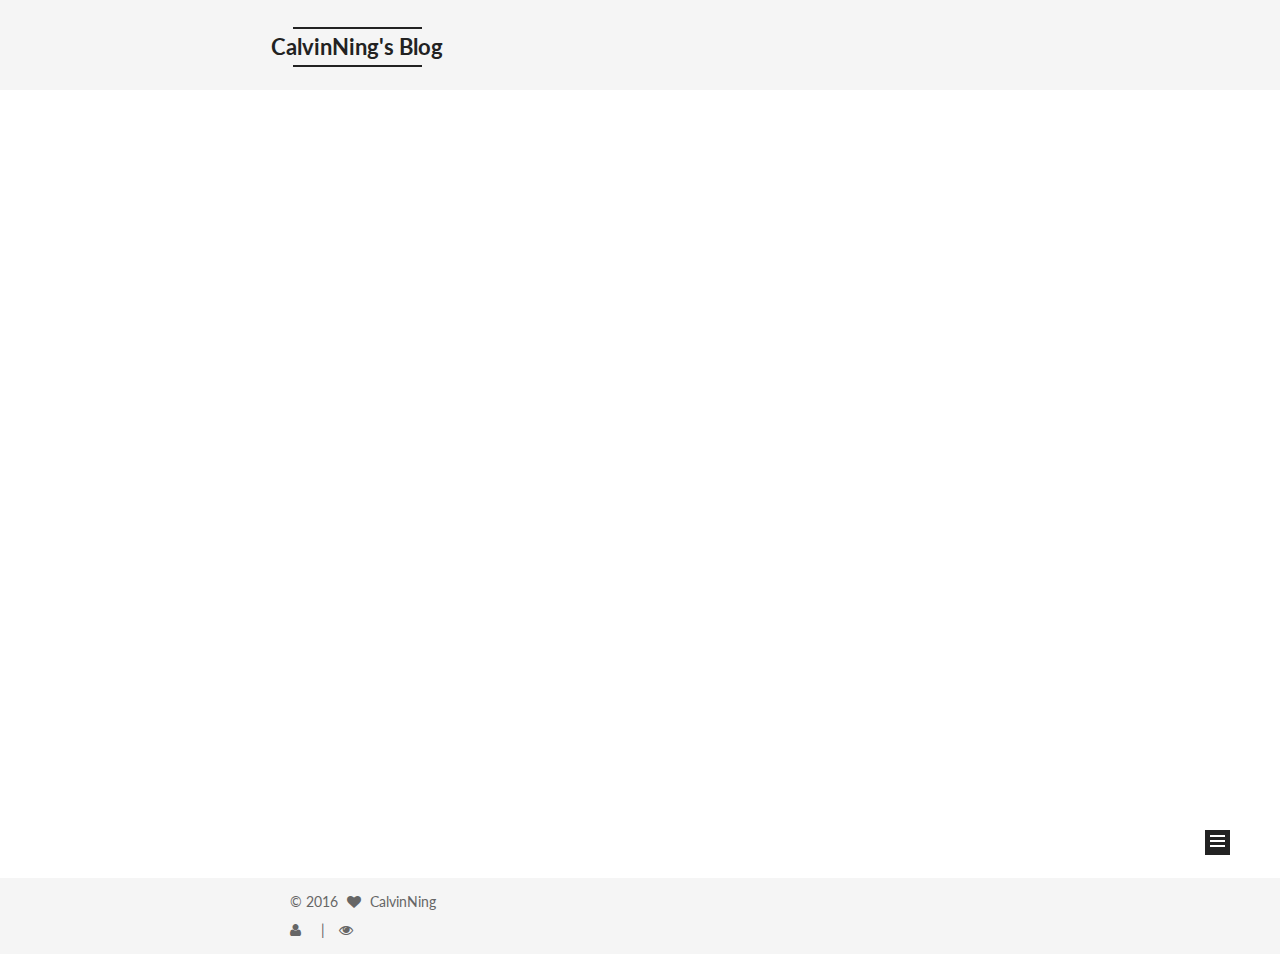
<file: index.html>
<!doctype html>



  


<html class="theme-next mist use-motion">
<head>
  <meta charset="UTF-8"/>
<meta http-equiv="X-UA-Compatible" content="IE=edge,chrome=1" />
<meta name="viewport" content="width=device-width, initial-scale=1, maximum-scale=1"/>



<meta http-equiv="Cache-Control" content="no-transform" />
<meta http-equiv="Cache-Control" content="no-siteapp" />












  
  
  <link href="/vendors/fancybox/source/jquery.fancybox.css?v=2.1.5" rel="stylesheet" type="text/css" />




  
  
  
  

  
    
    
  

  

  

  

  

  
    
    
    <link href="//fonts.googleapis.com/css?family=Lato:300,300italic,400,400italic,700,700italic&subset=latin,latin-ext" rel="stylesheet" type="text/css">
  






<link href="/vendors/font-awesome/css/font-awesome.min.css?v=4.4.0" rel="stylesheet" type="text/css" />

<link href="/css/main.css?v=5.0.1" rel="stylesheet" type="text/css" />


  <meta name="keywords" content="Hexo, NexT" />








  <link rel="shortcut icon" type="image/x-icon" href="/favicon.ico?v=5.0.1" />






<meta name="description" content="总有人要赢的，为什么不能是我">
<meta property="og:type" content="website">
<meta property="og:title" content="CalvinNing's Blog">
<meta property="og:url" content="http://calvinning.github.io/index.html">
<meta property="og:site_name" content="CalvinNing's Blog">
<meta property="og:description" content="总有人要赢的，为什么不能是我">
<meta name="twitter:card" content="summary">
<meta name="twitter:title" content="CalvinNing's Blog">
<meta name="twitter:description" content="总有人要赢的，为什么不能是我">



<script type="text/javascript" id="hexo.configuration">
  var NexT = window.NexT || {};
  var CONFIG = {
    scheme: 'Mist',
    sidebar: {"position":"left","display":"post"},
    fancybox: true,
    motion: true,
    duoshuo: {
      userId: 0,
      author: '博主'
    }
  };
</script>




  <link rel="canonical" href="http://calvinning.github.io/"/>

  <title> CalvinNing's Blog </title>
</head>

<body itemscope itemtype="http://schema.org/WebPage" lang="zh-Hans">

  










  
  
    
  

  <div class="container one-collumn sidebar-position-left 
   page-home 
 ">
    <div class="headband"></div>

    <header id="header" class="header" itemscope itemtype="http://schema.org/WPHeader">
      <div class="header-inner"><div class="site-meta ">
  

  <div class="custom-logo-site-title">
    <a href="/"  class="brand" rel="start">
      <span class="logo-line-before"><i></i></span>
      <span class="site-title">CalvinNing's Blog</span>
      <span class="logo-line-after"><i></i></span>
    </a>
  </div>
  <p class="site-subtitle"></p>
</div>

<div class="site-nav-toggle">
  <button>
    <span class="btn-bar"></span>
    <span class="btn-bar"></span>
    <span class="btn-bar"></span>
  </button>
</div>

<nav class="site-nav">
  

  
    <ul id="menu" class="menu">
      
        
        <li class="menu-item menu-item-home">
          <a href="/" rel="section">
            
              <i class="menu-item-icon fa fa-fw fa-home"></i> <br />
            
            首页
          </a>
        </li>
      
        
        <li class="menu-item menu-item-archives">
          <a href="/archives" rel="section">
            
              <i class="menu-item-icon fa fa-fw fa-archive"></i> <br />
            
            归档
          </a>
        </li>
      
        
        <li class="menu-item menu-item-categories">
          <a href="/categories" rel="section">
            
              <i class="menu-item-icon fa fa-fw fa-th"></i> <br />
            
            分类
          </a>
        </li>
      
        
        <li class="menu-item menu-item-tags">
          <a href="/tags" rel="section">
            
              <i class="menu-item-icon fa fa-fw fa-tags"></i> <br />
            
            标签
          </a>
        </li>
      
        
        <li class="menu-item menu-item-github">
          <a href="https://github.com/CalvinNing" rel="section">
            
              <i class="menu-item-icon fa fa-fw fa-github"></i> <br />
            
            GitHub
          </a>
        </li>
      
        
        <li class="menu-item menu-item-about">
          <a href="/about" rel="section">
            
              <i class="menu-item-icon fa fa-fw fa-user"></i> <br />
            
            关于
          </a>
        </li>
      

      
        <li class="menu-item menu-item-search">
          
            <a href="javascript:;" class="popup-trigger">
          
            
              <i class="menu-item-icon fa fa-search fa-fw"></i> <br />
            
            搜索
          </a>
        </li>
      
    </ul>
  

  
    <div class="site-search">
      
  <div class="popup">
 <span class="search-icon fa fa-search"></span>
 <input type="text" id="local-search-input" placeholder="search my blog...">
 <div id="local-search-result"></div>
 <span class="popup-btn-close">close</span>
</div>


    </div>
  
</nav>

 </div>
    </header>

    <main id="main" class="main">
      <div class="main-inner">
        <div class="content-wrap">
          <div id="content" class="content">
            
  <section id="posts" class="posts-expand">
    
      

  
  

  
  
  

  <article class="post post-type-normal " itemscope itemtype="http://schema.org/Article">

    
      <header class="post-header">

        
        
          <h1 class="post-title" itemprop="name headline">
            
            
              
                
                <a class="post-title-link" href="/2016/09/01/透明状态栏/" itemprop="url">
                  透明状态栏
                </a>
              
            
          </h1>
        

        <div class="post-meta">
          <span class="post-time">
            <span class="post-meta-item-icon">
              <i class="fa fa-calendar-o"></i>
            </span>
            <span class="post-meta-item-text">发表于</span>
            <time itemprop="dateCreated" datetime="2016-09-01T16:00:24+08:00" content="2016-09-01">
              2016-09-01
            </time>
          </span>

          
            <span class="post-category" >
              &nbsp; | &nbsp;
              <span class="post-meta-item-icon">
                <i class="fa fa-folder-o"></i>
              </span>
              <span class="post-meta-item-text">分类于</span>
              
                <span itemprop="about" itemscope itemtype="https://schema.org/Thing">
                  <a href="/categories/Android学习笔记/" itemprop="url" rel="index">
                    <span itemprop="name">Android学习笔记</span>
                  </a>
                </span>

                
                

              
            </span>
          

          
            
              <span class="post-comments-count">
                &nbsp; | &nbsp;
                <a href="/2016/09/01/透明状态栏/#comments" itemprop="discussionUrl">
                  <span class="post-comments-count ds-thread-count" data-thread-key="2016/09/01/透明状态栏/" itemprop="commentsCount"></span>
                </a>
              </span>
            
          

          

          
          

          
        </div>
      </header>
    


    <div class="post-body" itemprop="articleBody">

      
      

      
        
          <h3 id="这四篇挺好"><a href="#这四篇挺好" class="headerlink" title="这四篇挺好"></a><strong>这四篇挺好</strong></h3><p><a href="http://www.jianshu.com/p/140be70b84cd"><font color="#0e6db0">由沉浸式状态栏引发的血案</font></a><br><a href="http://www.jianshu.com/p/0acc12c29c1b"><font color="#0e6db0">Android开发：Translucent System Bar 的最佳实践</font></a><br><a href="http://www.jianshu.com/p/34a8b40b9308"><font color="#0e6db0">Android 系统状态栏沉浸式/透明化完整解决方案</font></a><br><a href="http://stormzhang.com/android/2015/08/16/boohee-toolbar/"><font color="#0e6db0">薄荷Toolbar(ActionBar)的适配方案</font></a><br>
          <div class="post-more-link text-center">
            <a class="btn" href="/2016/09/01/透明状态栏/#more" rel="contents">
              阅读全文 &raquo;
            </a>
          </div>
        
      
    </div>

    <div>
      
    </div>

    <div>
      
    </div>

    <footer class="post-footer">
      

      

      
      
        <div class="post-eof"></div>
      
    </footer>
  </article>


    
      

  
  

  
  
  

  <article class="post post-type-normal " itemscope itemtype="http://schema.org/Article">

    
      <header class="post-header">

        
        
          <h1 class="post-title" itemprop="name headline">
            
            
              
                
                <a class="post-title-link" href="/2016/09/01/hello-world/" itemprop="url">
                  Hello World
                </a>
              
            
          </h1>
        

        <div class="post-meta">
          <span class="post-time">
            <span class="post-meta-item-icon">
              <i class="fa fa-calendar-o"></i>
            </span>
            <span class="post-meta-item-text">发表于</span>
            <time itemprop="dateCreated" datetime="2016-09-01T14:49:35+08:00" content="2016-09-01">
              2016-09-01
            </time>
          </span>

          

          
            
              <span class="post-comments-count">
                &nbsp; | &nbsp;
                <a href="/2016/09/01/hello-world/#comments" itemprop="discussionUrl">
                  <span class="post-comments-count ds-thread-count" data-thread-key="2016/09/01/hello-world/" itemprop="commentsCount"></span>
                </a>
              </span>
            
          

          

          
          

          
        </div>
      </header>
    


    <div class="post-body" itemprop="articleBody">

      
      

      
        
          <p>Welcome to <a href="https://hexo.io/">Hexo</a>! This is your very first post. Check <a href="https://hexo.io/docs/">documentation</a> for more info. If you get any problems when using Hexo, you can find the answer in <a href="https://hexo.io/docs/troubleshooting.html">troubleshooting</a> or you can ask me on <a href="https://github.com/hexojs/hexo/issues">GitHub</a>.<br>
          <div class="post-more-link text-center">
            <a class="btn" href="/2016/09/01/hello-world/#more" rel="contents">
              阅读全文 &raquo;
            </a>
          </div>
        
      
    </div>

    <div>
      
    </div>

    <div>
      
    </div>

    <footer class="post-footer">
      

      

      
      
        <div class="post-eof"></div>
      
    </footer>
  </article>


    
  </section>

  


          </div>
          


          

        </div>
        
          
  
  <div class="sidebar-toggle">
    <div class="sidebar-toggle-line-wrap">
      <span class="sidebar-toggle-line sidebar-toggle-line-first"></span>
      <span class="sidebar-toggle-line sidebar-toggle-line-middle"></span>
      <span class="sidebar-toggle-line sidebar-toggle-line-last"></span>
    </div>
  </div>

  <aside id="sidebar" class="sidebar">
    <div class="sidebar-inner">

      

      

      <section class="site-overview sidebar-panel  sidebar-panel-active ">
        <div class="site-author motion-element" itemprop="author" itemscope itemtype="http://schema.org/Person">
          <img class="site-author-image" itemprop="image"
               src="/uploads/CalvinNing.png"
               alt="CalvinNing" />
          <p class="site-author-name" itemprop="name">CalvinNing</p>
          <p class="site-description motion-element" itemprop="description">总有人要赢的，为什么不能是我</p>
        </div>
        <nav class="site-state motion-element">
          <div class="site-state-item site-state-posts">
            <a href="/archives">
              <span class="site-state-item-count">2</span>
              <span class="site-state-item-name">日志</span>
            </a>
          </div>

          
            <div class="site-state-item site-state-categories">
              <a href="/categories">
                <span class="site-state-item-count">1</span>
                <span class="site-state-item-name">分类</span>
              </a>
            </div>
          

          
            <div class="site-state-item site-state-tags">
              <a href="/tags">
                <span class="site-state-item-count">2</span>
                <span class="site-state-item-name">标签</span>
              </a>
            </div>
          

        </nav>

        
		
		
       <div class="feed-link motion-element">
          
            
              <span class="links-of-author-item">
                <a href="https://github.com/CalvinNing" target="_blank" title="GitHub">
                  
                    <i class="fa fa-fw fa-github"></i>
                  
                  GitHub
                </a>
              </span>
            
          
        </div>

        
        

		<br>
		<br>
		<br>
		<br>
		<br>
		<br>
		<br>
        
        
          <div class="links-of-blogroll motion-element links-of-blogroll-inline">
            <div class="links-of-blogroll-title">
              <i class="fa  fa-fw fa-globe"></i>
              友情链接
            </div>
            <ul class="links-of-blogroll-list">
              
                <li class="links-of-blogroll-item">
                  <a href="http://stormzhang.com/" title="StormZhang" target="_blank">StormZhang</a>
                </li>
              
                <li class="links-of-blogroll-item">
                  <a href="http://codeagles.com/" title="Codeagles" target="_blank">Codeagles</a>
                </li>
              
                <li class="links-of-blogroll-item">
                  <a href="http://coderfan.com/" title="CoderFan" target="_blank">CoderFan</a>
                </li>
              
            </ul>
          </div>
        

      </section>

      

    </div>
  </aside>


        
      </div>
    </main>

    <footer id="footer" class="footer">
      <div class="footer-inner">
        <div class="copyright" >
  
  &copy; 
  <span itemprop="copyrightYear">2016</span>
  <span class="with-love">
    <i class="fa fa-heart"></i>
  </span>
  <span class="author" itemprop="copyrightHolder">CalvinNing</span>
</div>

        

<div class="busuanzi-count">

  <script async src="https://dn-lbstatics.qbox.me/busuanzi/2.3/busuanzi.pure.mini.js"></script>

  
    <span class="site-uv"><i class="fa fa-user"></i><span class="busuanzi-value" id="busuanzi_value_site_uv"></span></span>
  

  
    <span class="site-pv"><i class="fa fa-eye"></i><span class="busuanzi-value" id="busuanzi_value_site_pv"></span></span>
  
  
</div>



        
      </div>
    </footer>

    <div class="back-to-top">
      <i class="fa fa-arrow-up"></i>
    </div>
  </div>

  

<script type="text/javascript">
  if (Object.prototype.toString.call(window.Promise) !== '[object Function]') {
    window.Promise = null;
  }
</script>









  



  
  <script type="text/javascript" src="/vendors/jquery/index.js?v=2.1.3"></script>

  
  <script type="text/javascript" src="/vendors/fastclick/lib/fastclick.min.js?v=1.0.6"></script>

  
  <script type="text/javascript" src="/vendors/jquery_lazyload/jquery.lazyload.js?v=1.9.7"></script>

  
  <script type="text/javascript" src="/vendors/velocity/velocity.min.js?v=1.2.1"></script>

  
  <script type="text/javascript" src="/vendors/velocity/velocity.ui.min.js?v=1.2.1"></script>

  
  <script type="text/javascript" src="/vendors/fancybox/source/jquery.fancybox.pack.js?v=2.1.5"></script>


  


  <script type="text/javascript" src="/js/src/utils.js?v=5.0.1"></script>

  <script type="text/javascript" src="/js/src/motion.js?v=5.0.1"></script>



  
  

  

  


  <script type="text/javascript" src="/js/src/bootstrap.js?v=5.0.1"></script>



  

  
    
  

  <script type="text/javascript">
    var duoshuoQuery = {short_name:"calvinning"};
    (function() {
      var ds = document.createElement('script');
      ds.type = 'text/javascript';ds.async = true;
      ds.id = 'duoshuo-script';
      ds.src = (document.location.protocol == 'https:' ? 'https:' : 'http:') + '//static.duoshuo.com/embed.js';
      ds.charset = 'UTF-8';
      (document.getElementsByTagName('head')[0]
      || document.getElementsByTagName('body')[0]).appendChild(ds);
    })();
  </script>

  
    
    <script src="/vendors/ua-parser-js/dist/ua-parser.min.js?v=0.7.9"></script>
    <script src="/js/src/hook-duoshuo.js"></script>
  






  
  
  <script type="text/javascript">
    // Popup Window;
    var isfetched = false;
    // Search DB path;
    var search_path = "search.xml";
    if (search_path.length == 0) {
       search_path = "search.xml";
    }
    var path = "/" + search_path;
    // monitor main search box;

    function proceedsearch() {
      $("body").append('<div class="popoverlay">').css('overflow', 'hidden');
      $('.popup').toggle();

    }
    // search function;
    var searchFunc = function(path, search_id, content_id) {
    'use strict';
    $.ajax({
        url: path,
        dataType: "xml",
        async: true,
        success: function( xmlResponse ) {
            // get the contents from search data
            isfetched = true;
            $('.popup').detach().appendTo('.header-inner');
            var datas = $( "entry", xmlResponse ).map(function() {
                return {
                    title: $( "title", this ).text(),
                    content: $("content",this).text(),
                    url: $( "url" , this).text()
                };
            }).get();
            var $input = document.getElementById(search_id);
            var $resultContent = document.getElementById(content_id);
            $input.addEventListener('input', function(){
                var matchcounts = 0;
                var str='<ul class=\"search-result-list\">';
                var keywords = this.value.trim().toLowerCase().split(/[\s\-]+/);
                $resultContent.innerHTML = "";
                if (this.value.trim().length > 1) {
                // perform local searching
                datas.forEach(function(data) {
                    var isMatch = true;
                    var content_index = [];
                    var data_title = data.title.trim().toLowerCase();
                    var data_content = data.content.trim().replace(/<[^>]+>/g,"").toLowerCase();
                    var data_url = data.url;
                    var index_title = -1;
                    var index_content = -1;
                    var first_occur = -1;
                    // only match artiles with not empty titles and contents
                    if(data_title != '' && data_content != '') {
                        keywords.forEach(function(keyword, i) {
                            index_title = data_title.indexOf(keyword);
                            index_content = data_content.indexOf(keyword);
                            if( index_title < 0 && index_content < 0 ){
                                isMatch = false;
                            } else {
                                if (index_content < 0) {
                                    index_content = 0;
                                }
                                if (i == 0) {
                                    first_occur = index_content;
                                }
                            }
                        });
                    }
                    // show search results
                    if (isMatch) {
                        matchcounts += 1;
                        str += "<li><a href='"+ data_url +"' class='search-result-title'>"+ data_title +"</a>";
                        var content = data.content.trim().replace(/<[^>]+>/g,"");
                        if (first_occur >= 0) {
                            // cut out 100 characters
                            var start = first_occur - 20;
                            var end = first_occur + 80;
                            if(start < 0){
                                start = 0;
                            }
                            if(start == 0){
                                end = 50;
                            }
                            if(end > content.length){
                                end = content.length;
                            }
                            var match_content = content.substring(start, end);
                            // highlight all keywords
                            keywords.forEach(function(keyword){
                                var regS = new RegExp(keyword, "gi");
                                match_content = match_content.replace(regS, "<b class=\"search-keyword\">"+keyword+"</b>");
                            });

                            str += "<p class=\"search-result\">" + match_content +"...</p>"
                        }
                        str += "</li>";
                    }
                })};
                str += "</ul>";
                if (matchcounts == 0) { str = '<div id="no-result"><i class="fa fa-frown-o fa-5x" /></div>' }
                if (keywords == "") { str = '<div id="no-result"><i class="fa fa-search fa-5x" /></div>' }
                $resultContent.innerHTML = str;
            });
            proceedsearch();
        }
    });}

    // handle and trigger popup window;
    $('.popup-trigger').click(function(e) {
      e.stopPropagation();
      if (isfetched == false) {
        searchFunc(path, 'local-search-input', 'local-search-result');
      } else {
        proceedsearch();
      };

    });

    $('.popup-btn-close').click(function(e){
      $('.popup').hide();
      $(".popoverlay").remove();
      $('body').css('overflow', '');
    });
    $('.popup').click(function(e){
      e.stopPropagation();
    });
  </script>


  

  

  

</body>
</html>
</file>
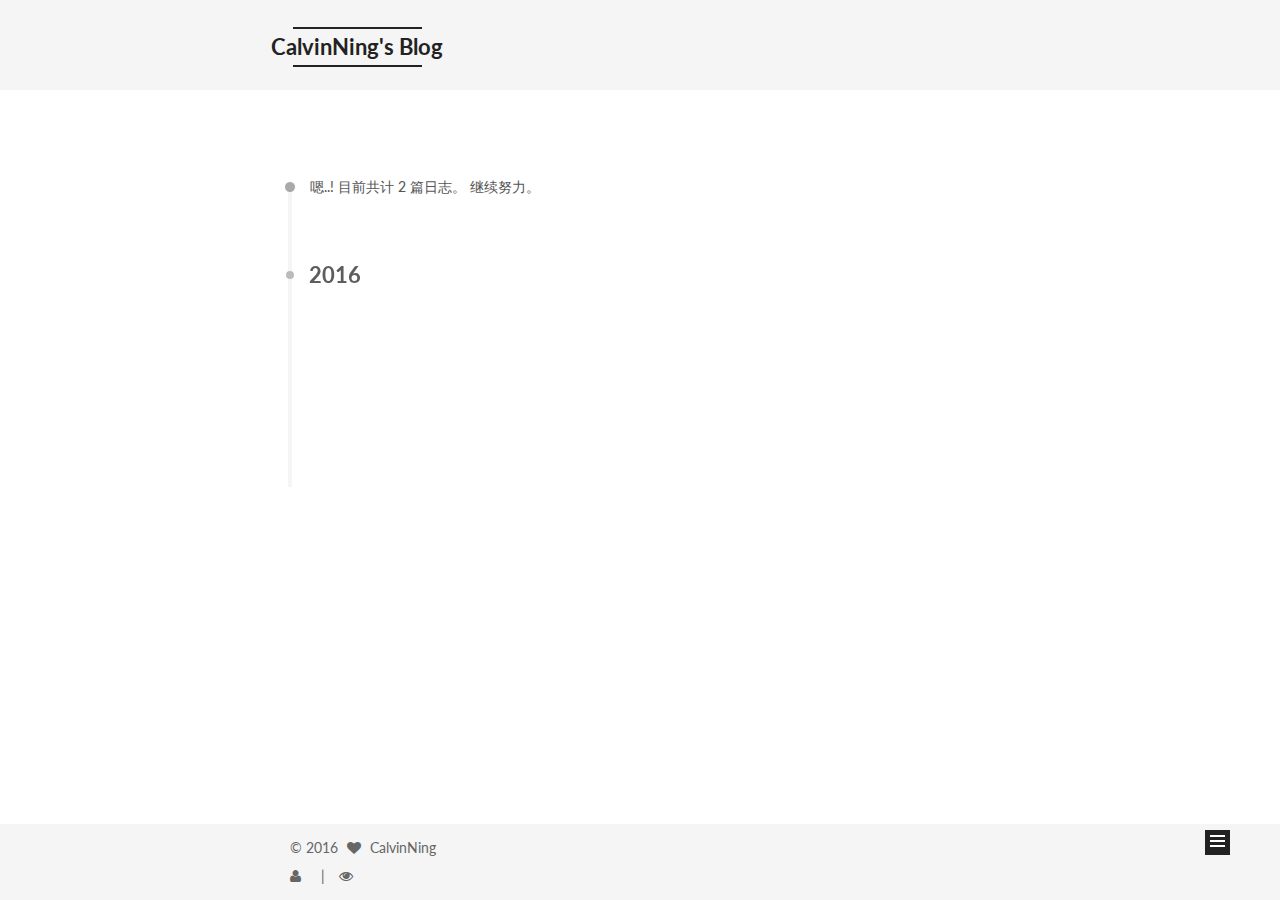
<file: archives/index.html>
<!doctype html>



  


<html class="theme-next mist use-motion">
<head>
  <meta charset="UTF-8"/>
<meta http-equiv="X-UA-Compatible" content="IE=edge,chrome=1" />
<meta name="viewport" content="width=device-width, initial-scale=1, maximum-scale=1"/>



<meta http-equiv="Cache-Control" content="no-transform" />
<meta http-equiv="Cache-Control" content="no-siteapp" />












  
  
  <link href="/vendors/fancybox/source/jquery.fancybox.css?v=2.1.5" rel="stylesheet" type="text/css" />




  
  
  
  

  
    
    
  

  

  

  

  

  
    
    
    <link href="//fonts.googleapis.com/css?family=Lato:300,300italic,400,400italic,700,700italic&subset=latin,latin-ext" rel="stylesheet" type="text/css">
  






<link href="/vendors/font-awesome/css/font-awesome.min.css?v=4.4.0" rel="stylesheet" type="text/css" />

<link href="/css/main.css?v=5.0.1" rel="stylesheet" type="text/css" />


  <meta name="keywords" content="Hexo, NexT" />








  <link rel="shortcut icon" type="image/x-icon" href="/favicon.ico?v=5.0.1" />






<meta name="description" content="总有人要赢的，为什么不能是我">
<meta property="og:type" content="website">
<meta property="og:title" content="CalvinNing's Blog">
<meta property="og:url" content="http://calvinning.github.io/archives/index.html">
<meta property="og:site_name" content="CalvinNing's Blog">
<meta property="og:description" content="总有人要赢的，为什么不能是我">
<meta name="twitter:card" content="summary">
<meta name="twitter:title" content="CalvinNing's Blog">
<meta name="twitter:description" content="总有人要赢的，为什么不能是我">



<script type="text/javascript" id="hexo.configuration">
  var NexT = window.NexT || {};
  var CONFIG = {
    scheme: 'Mist',
    sidebar: {"position":"left","display":"post"},
    fancybox: true,
    motion: true,
    duoshuo: {
      userId: 0,
      author: '博主'
    }
  };
</script>




  <link rel="canonical" href="http://calvinning.github.io/archives/"/>

  <title> 归档 | CalvinNing's Blog </title>
</head>

<body itemscope itemtype="http://schema.org/WebPage" lang="zh-Hans">

  










  
  
    
  

  <div class="container one-collumn sidebar-position-left  page-archive  ">
    <div class="headband"></div>

    <header id="header" class="header" itemscope itemtype="http://schema.org/WPHeader">
      <div class="header-inner"><div class="site-meta ">
  

  <div class="custom-logo-site-title">
    <a href="/"  class="brand" rel="start">
      <span class="logo-line-before"><i></i></span>
      <span class="site-title">CalvinNing's Blog</span>
      <span class="logo-line-after"><i></i></span>
    </a>
  </div>
  <p class="site-subtitle"></p>
</div>

<div class="site-nav-toggle">
  <button>
    <span class="btn-bar"></span>
    <span class="btn-bar"></span>
    <span class="btn-bar"></span>
  </button>
</div>

<nav class="site-nav">
  

  
    <ul id="menu" class="menu">
      
        
        <li class="menu-item menu-item-home">
          <a href="/" rel="section">
            
              <i class="menu-item-icon fa fa-fw fa-home"></i> <br />
            
            首页
          </a>
        </li>
      
        
        <li class="menu-item menu-item-archives">
          <a href="/archives" rel="section">
            
              <i class="menu-item-icon fa fa-fw fa-archive"></i> <br />
            
            归档
          </a>
        </li>
      
        
        <li class="menu-item menu-item-categories">
          <a href="/categories" rel="section">
            
              <i class="menu-item-icon fa fa-fw fa-th"></i> <br />
            
            分类
          </a>
        </li>
      
        
        <li class="menu-item menu-item-tags">
          <a href="/tags" rel="section">
            
              <i class="menu-item-icon fa fa-fw fa-tags"></i> <br />
            
            标签
          </a>
        </li>
      
        
        <li class="menu-item menu-item-github">
          <a href="https://github.com/CalvinNing" rel="section">
            
              <i class="menu-item-icon fa fa-fw fa-github"></i> <br />
            
            GitHub
          </a>
        </li>
      
        
        <li class="menu-item menu-item-about">
          <a href="/about" rel="section">
            
              <i class="menu-item-icon fa fa-fw fa-user"></i> <br />
            
            关于
          </a>
        </li>
      

      
        <li class="menu-item menu-item-search">
          
            <a href="javascript:;" class="popup-trigger">
          
            
              <i class="menu-item-icon fa fa-search fa-fw"></i> <br />
            
            搜索
          </a>
        </li>
      
    </ul>
  

  
    <div class="site-search">
      
  <div class="popup">
 <span class="search-icon fa fa-search"></span>
 <input type="text" id="local-search-input" placeholder="search my blog...">
 <div id="local-search-result"></div>
 <span class="popup-btn-close">close</span>
</div>


    </div>
  
</nav>

 </div>
    </header>

    <main id="main" class="main">
      <div class="main-inner">
        <div class="content-wrap">
          <div id="content" class="content">
            

  <section id="posts" class="posts-collapse">
    <span class="archive-move-on"></span>

    <span class="archive-page-counter">
      
      
      
        
      
      嗯..! 目前共计 2 篇日志。 继续努力。
    </span>

    

      
      
      

      
        
        <div class="collection-title">
          <h2 class="archive-year motion-element" id="archive-year-2016">2016</h2>
        </div>
      
      

      

  <article class="post post-type-normal" itemscope itemtype="http://schema.org/Article">
    <header class="post-header">

      <h1 class="post-title">
        
            <a class="post-title-link" href="/2016/09/01/透明状态栏/" itemprop="url">
              
                <span itemprop="name">透明状态栏</span>
              
            </a>
        
      </h1>

      <div class="post-meta">
        <time class="post-time" itemprop="dateCreated"
              datetime="2016-09-01T16:00:24+08:00"
              content="2016-09-01" >
          09-01
        </time>
      </div>

    </header>
  </article>



    

      
      
      

      
      

      

  <article class="post post-type-normal" itemscope itemtype="http://schema.org/Article">
    <header class="post-header">

      <h1 class="post-title">
        
            <a class="post-title-link" href="/2016/09/01/hello-world/" itemprop="url">
              
                <span itemprop="name">Hello World</span>
              
            </a>
        
      </h1>

      <div class="post-meta">
        <time class="post-time" itemprop="dateCreated"
              datetime="2016-09-01T14:49:35+08:00"
              content="2016-09-01" >
          09-01
        </time>
      </div>

    </header>
  </article>



    

  </section>

  



          </div>
          


          

        </div>
        
          
  
  <div class="sidebar-toggle">
    <div class="sidebar-toggle-line-wrap">
      <span class="sidebar-toggle-line sidebar-toggle-line-first"></span>
      <span class="sidebar-toggle-line sidebar-toggle-line-middle"></span>
      <span class="sidebar-toggle-line sidebar-toggle-line-last"></span>
    </div>
  </div>

  <aside id="sidebar" class="sidebar">
    <div class="sidebar-inner">

      

      

      <section class="site-overview sidebar-panel  sidebar-panel-active ">
        <div class="site-author motion-element" itemprop="author" itemscope itemtype="http://schema.org/Person">
          <img class="site-author-image" itemprop="image"
               src="/uploads/CalvinNing.png"
               alt="CalvinNing" />
          <p class="site-author-name" itemprop="name">CalvinNing</p>
          <p class="site-description motion-element" itemprop="description">总有人要赢的，为什么不能是我</p>
        </div>
        <nav class="site-state motion-element">
          <div class="site-state-item site-state-posts">
            <a href="/archives">
              <span class="site-state-item-count">2</span>
              <span class="site-state-item-name">日志</span>
            </a>
          </div>

          
            <div class="site-state-item site-state-categories">
              <a href="/categories">
                <span class="site-state-item-count">1</span>
                <span class="site-state-item-name">分类</span>
              </a>
            </div>
          

          
            <div class="site-state-item site-state-tags">
              <a href="/tags">
                <span class="site-state-item-count">2</span>
                <span class="site-state-item-name">标签</span>
              </a>
            </div>
          

        </nav>

        
		
		
       <div class="feed-link motion-element">
          
            
              <span class="links-of-author-item">
                <a href="https://github.com/CalvinNing" target="_blank" title="GitHub">
                  
                    <i class="fa fa-fw fa-github"></i>
                  
                  GitHub
                </a>
              </span>
            
          
        </div>

        
        

		<br>
		<br>
		<br>
		<br>
		<br>
		<br>
		<br>
        
        
          <div class="links-of-blogroll motion-element links-of-blogroll-inline">
            <div class="links-of-blogroll-title">
              <i class="fa  fa-fw fa-globe"></i>
              友情链接
            </div>
            <ul class="links-of-blogroll-list">
              
                <li class="links-of-blogroll-item">
                  <a href="http://stormzhang.com/" title="StormZhang" target="_blank">StormZhang</a>
                </li>
              
                <li class="links-of-blogroll-item">
                  <a href="http://codeagles.com/" title="Codeagles" target="_blank">Codeagles</a>
                </li>
              
                <li class="links-of-blogroll-item">
                  <a href="http://coderfan.com/" title="CoderFan" target="_blank">CoderFan</a>
                </li>
              
            </ul>
          </div>
        

      </section>

      

    </div>
  </aside>


        
      </div>
    </main>

    <footer id="footer" class="footer">
      <div class="footer-inner">
        <div class="copyright" >
  
  &copy; 
  <span itemprop="copyrightYear">2016</span>
  <span class="with-love">
    <i class="fa fa-heart"></i>
  </span>
  <span class="author" itemprop="copyrightHolder">CalvinNing</span>
</div>

        

<div class="busuanzi-count">

  <script async src="https://dn-lbstatics.qbox.me/busuanzi/2.3/busuanzi.pure.mini.js"></script>

  
    <span class="site-uv"><i class="fa fa-user"></i><span class="busuanzi-value" id="busuanzi_value_site_uv"></span></span>
  

  
    <span class="site-pv"><i class="fa fa-eye"></i><span class="busuanzi-value" id="busuanzi_value_site_pv"></span></span>
  
  
</div>



        
      </div>
    </footer>

    <div class="back-to-top">
      <i class="fa fa-arrow-up"></i>
    </div>
  </div>

  

<script type="text/javascript">
  if (Object.prototype.toString.call(window.Promise) !== '[object Function]') {
    window.Promise = null;
  }
</script>









  



  
  <script type="text/javascript" src="/vendors/jquery/index.js?v=2.1.3"></script>

  
  <script type="text/javascript" src="/vendors/fastclick/lib/fastclick.min.js?v=1.0.6"></script>

  
  <script type="text/javascript" src="/vendors/jquery_lazyload/jquery.lazyload.js?v=1.9.7"></script>

  
  <script type="text/javascript" src="/vendors/velocity/velocity.min.js?v=1.2.1"></script>

  
  <script type="text/javascript" src="/vendors/velocity/velocity.ui.min.js?v=1.2.1"></script>

  
  <script type="text/javascript" src="/vendors/fancybox/source/jquery.fancybox.pack.js?v=2.1.5"></script>


  


  <script type="text/javascript" src="/js/src/utils.js?v=5.0.1"></script>

  <script type="text/javascript" src="/js/src/motion.js?v=5.0.1"></script>



  
  

  
  
    <script type="text/javascript" id="motion.page.archive">
      $('.archive-year').velocity('transition.slideLeftIn');
    </script>
  


  


  <script type="text/javascript" src="/js/src/bootstrap.js?v=5.0.1"></script>



  

  
    
  

  <script type="text/javascript">
    var duoshuoQuery = {short_name:"calvinning"};
    (function() {
      var ds = document.createElement('script');
      ds.type = 'text/javascript';ds.async = true;
      ds.id = 'duoshuo-script';
      ds.src = (document.location.protocol == 'https:' ? 'https:' : 'http:') + '//static.duoshuo.com/embed.js';
      ds.charset = 'UTF-8';
      (document.getElementsByTagName('head')[0]
      || document.getElementsByTagName('body')[0]).appendChild(ds);
    })();
  </script>

  
    
    <script src="/vendors/ua-parser-js/dist/ua-parser.min.js?v=0.7.9"></script>
    <script src="/js/src/hook-duoshuo.js"></script>
  






  
  
  <script type="text/javascript">
    // Popup Window;
    var isfetched = false;
    // Search DB path;
    var search_path = "search.xml";
    if (search_path.length == 0) {
       search_path = "search.xml";
    }
    var path = "/" + search_path;
    // monitor main search box;

    function proceedsearch() {
      $("body").append('<div class="popoverlay">').css('overflow', 'hidden');
      $('.popup').toggle();

    }
    // search function;
    var searchFunc = function(path, search_id, content_id) {
    'use strict';
    $.ajax({
        url: path,
        dataType: "xml",
        async: true,
        success: function( xmlResponse ) {
            // get the contents from search data
            isfetched = true;
            $('.popup').detach().appendTo('.header-inner');
            var datas = $( "entry", xmlResponse ).map(function() {
                return {
                    title: $( "title", this ).text(),
                    content: $("content",this).text(),
                    url: $( "url" , this).text()
                };
            }).get();
            var $input = document.getElementById(search_id);
            var $resultContent = document.getElementById(content_id);
            $input.addEventListener('input', function(){
                var matchcounts = 0;
                var str='<ul class=\"search-result-list\">';
                var keywords = this.value.trim().toLowerCase().split(/[\s\-]+/);
                $resultContent.innerHTML = "";
                if (this.value.trim().length > 1) {
                // perform local searching
                datas.forEach(function(data) {
                    var isMatch = true;
                    var content_index = [];
                    var data_title = data.title.trim().toLowerCase();
                    var data_content = data.content.trim().replace(/<[^>]+>/g,"").toLowerCase();
                    var data_url = data.url;
                    var index_title = -1;
                    var index_content = -1;
                    var first_occur = -1;
                    // only match artiles with not empty titles and contents
                    if(data_title != '' && data_content != '') {
                        keywords.forEach(function(keyword, i) {
                            index_title = data_title.indexOf(keyword);
                            index_content = data_content.indexOf(keyword);
                            if( index_title < 0 && index_content < 0 ){
                                isMatch = false;
                            } else {
                                if (index_content < 0) {
                                    index_content = 0;
                                }
                                if (i == 0) {
                                    first_occur = index_content;
                                }
                            }
                        });
                    }
                    // show search results
                    if (isMatch) {
                        matchcounts += 1;
                        str += "<li><a href='"+ data_url +"' class='search-result-title'>"+ data_title +"</a>";
                        var content = data.content.trim().replace(/<[^>]+>/g,"");
                        if (first_occur >= 0) {
                            // cut out 100 characters
                            var start = first_occur - 20;
                            var end = first_occur + 80;
                            if(start < 0){
                                start = 0;
                            }
                            if(start == 0){
                                end = 50;
                            }
                            if(end > content.length){
                                end = content.length;
                            }
                            var match_content = content.substring(start, end);
                            // highlight all keywords
                            keywords.forEach(function(keyword){
                                var regS = new RegExp(keyword, "gi");
                                match_content = match_content.replace(regS, "<b class=\"search-keyword\">"+keyword+"</b>");
                            });

                            str += "<p class=\"search-result\">" + match_content +"...</p>"
                        }
                        str += "</li>";
                    }
                })};
                str += "</ul>";
                if (matchcounts == 0) { str = '<div id="no-result"><i class="fa fa-frown-o fa-5x" /></div>' }
                if (keywords == "") { str = '<div id="no-result"><i class="fa fa-search fa-5x" /></div>' }
                $resultContent.innerHTML = str;
            });
            proceedsearch();
        }
    });}

    // handle and trigger popup window;
    $('.popup-trigger').click(function(e) {
      e.stopPropagation();
      if (isfetched == false) {
        searchFunc(path, 'local-search-input', 'local-search-result');
      } else {
        proceedsearch();
      };

    });

    $('.popup-btn-close').click(function(e){
      $('.popup').hide();
      $(".popoverlay").remove();
      $('body').css('overflow', '');
    });
    $('.popup').click(function(e){
      e.stopPropagation();
    });
  </script>


  

  

  

</body>
</html>
</file>
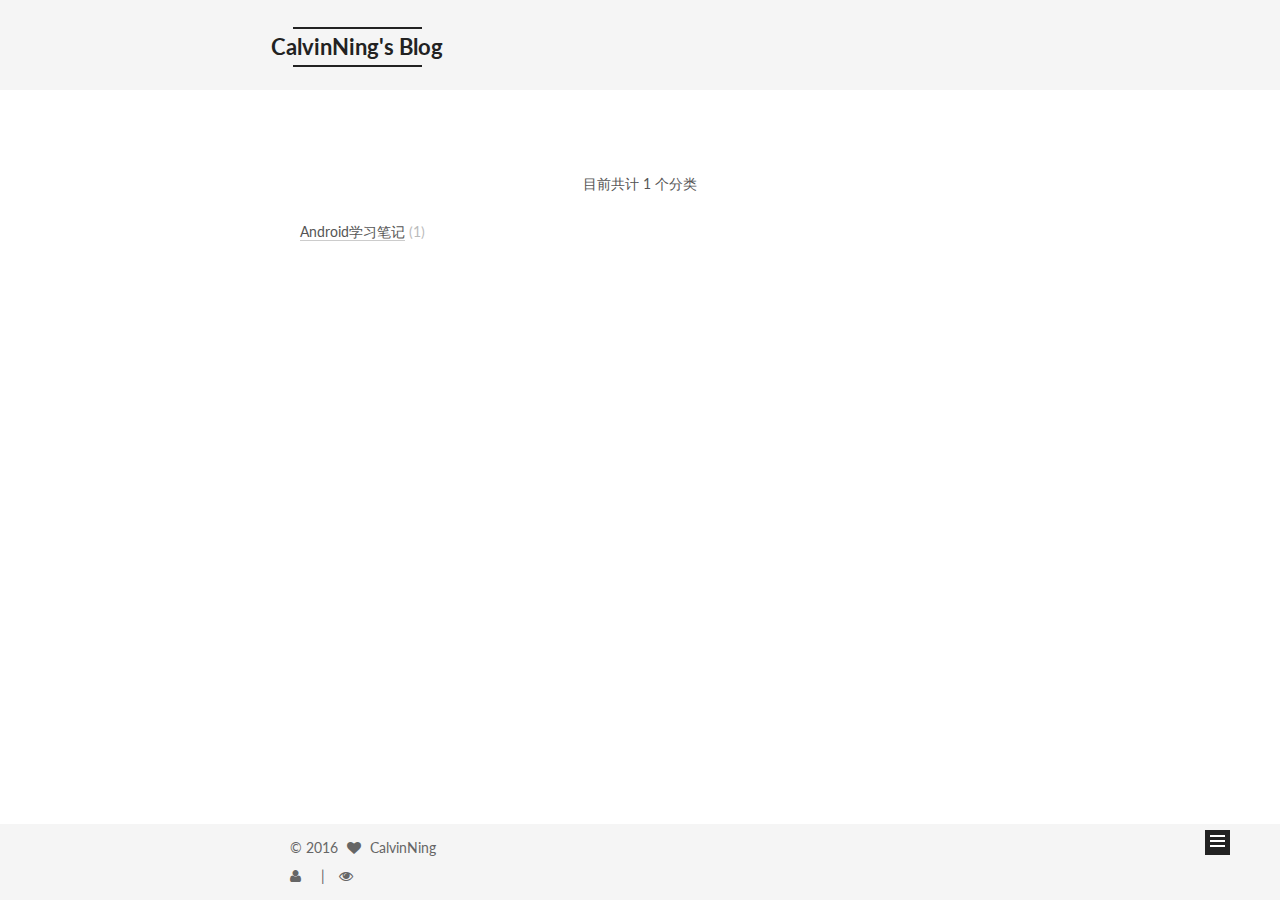
<file: categories/index.html>
<!doctype html>



  


<html class="theme-next mist use-motion">
<head>
  <meta charset="UTF-8"/>
<meta http-equiv="X-UA-Compatible" content="IE=edge,chrome=1" />
<meta name="viewport" content="width=device-width, initial-scale=1, maximum-scale=1"/>



<meta http-equiv="Cache-Control" content="no-transform" />
<meta http-equiv="Cache-Control" content="no-siteapp" />












  
  
  <link href="/vendors/fancybox/source/jquery.fancybox.css?v=2.1.5" rel="stylesheet" type="text/css" />




  
  
  
  

  
    
    
  

  

  

  

  

  
    
    
    <link href="//fonts.googleapis.com/css?family=Lato:300,300italic,400,400italic,700,700italic&subset=latin,latin-ext" rel="stylesheet" type="text/css">
  






<link href="/vendors/font-awesome/css/font-awesome.min.css?v=4.4.0" rel="stylesheet" type="text/css" />

<link href="/css/main.css?v=5.0.1" rel="stylesheet" type="text/css" />


  <meta name="keywords" content="Hexo, NexT" />








  <link rel="shortcut icon" type="image/x-icon" href="/favicon.ico?v=5.0.1" />






<meta name="description" content="总有人要赢的，为什么不能是我">
<meta property="og:type" content="website">
<meta property="og:title" content="categories">
<meta property="og:url" content="http://calvinning.github.io/categories/index.html">
<meta property="og:site_name" content="CalvinNing's Blog">
<meta property="og:description" content="总有人要赢的，为什么不能是我">
<meta property="og:updated_time" content="2016-09-05T03:55:44.506Z">
<meta name="twitter:card" content="summary">
<meta name="twitter:title" content="categories">
<meta name="twitter:description" content="总有人要赢的，为什么不能是我">



<script type="text/javascript" id="hexo.configuration">
  var NexT = window.NexT || {};
  var CONFIG = {
    scheme: 'Mist',
    sidebar: {"position":"left","display":"post"},
    fancybox: true,
    motion: true,
    duoshuo: {
      userId: 0,
      author: '博主'
    }
  };
</script>




  <link rel="canonical" href="http://calvinning.github.io/categories/"/>

  <title>
  

  
    分类 | CalvinNing's Blog
  
</title>
</head>

<body itemscope itemtype="http://schema.org/WebPage" lang="zh-Hans">

  










  
  
    
  

  <div class="container one-collumn sidebar-position-left  ">
    <div class="headband"></div>

    <header id="header" class="header" itemscope itemtype="http://schema.org/WPHeader">
      <div class="header-inner"><div class="site-meta ">
  

  <div class="custom-logo-site-title">
    <a href="/"  class="brand" rel="start">
      <span class="logo-line-before"><i></i></span>
      <span class="site-title">CalvinNing's Blog</span>
      <span class="logo-line-after"><i></i></span>
    </a>
  </div>
  <p class="site-subtitle"></p>
</div>

<div class="site-nav-toggle">
  <button>
    <span class="btn-bar"></span>
    <span class="btn-bar"></span>
    <span class="btn-bar"></span>
  </button>
</div>

<nav class="site-nav">
  

  
    <ul id="menu" class="menu">
      
        
        <li class="menu-item menu-item-home">
          <a href="/" rel="section">
            
              <i class="menu-item-icon fa fa-fw fa-home"></i> <br />
            
            首页
          </a>
        </li>
      
        
        <li class="menu-item menu-item-archives">
          <a href="/archives" rel="section">
            
              <i class="menu-item-icon fa fa-fw fa-archive"></i> <br />
            
            归档
          </a>
        </li>
      
        
        <li class="menu-item menu-item-categories">
          <a href="/categories" rel="section">
            
              <i class="menu-item-icon fa fa-fw fa-th"></i> <br />
            
            分类
          </a>
        </li>
      
        
        <li class="menu-item menu-item-tags">
          <a href="/tags" rel="section">
            
              <i class="menu-item-icon fa fa-fw fa-tags"></i> <br />
            
            标签
          </a>
        </li>
      
        
        <li class="menu-item menu-item-github">
          <a href="https://github.com/CalvinNing" rel="section">
            
              <i class="menu-item-icon fa fa-fw fa-github"></i> <br />
            
            GitHub
          </a>
        </li>
      
        
        <li class="menu-item menu-item-about">
          <a href="/about" rel="section">
            
              <i class="menu-item-icon fa fa-fw fa-user"></i> <br />
            
            关于
          </a>
        </li>
      

      
        <li class="menu-item menu-item-search">
          
            <a href="javascript:;" class="popup-trigger">
          
            
              <i class="menu-item-icon fa fa-search fa-fw"></i> <br />
            
            搜索
          </a>
        </li>
      
    </ul>
  

  
    <div class="site-search">
      
  <div class="popup">
 <span class="search-icon fa fa-search"></span>
 <input type="text" id="local-search-input" placeholder="search my blog...">
 <div id="local-search-result"></div>
 <span class="popup-btn-close">close</span>
</div>


    </div>
  
</nav>

 </div>
    </header>

    <main id="main" class="main">
      <div class="main-inner">
        <div class="content-wrap">
          <div id="content" class="content">
            

  <div id="posts" class="posts-expand">
    
    
      <div class="category-all-page">
        <div class="category-all-title">
            目前共计 1 个分类
        </div>
        <div class="category-all">
          <ul class="category-list"><li class="category-list-item"><a class="category-list-link" href="/categories/Android学习笔记/">Android学习笔记</a><span class="category-list-count">1</span></li></ul>
        </div>
      </div>
    
  </div>


          </div>
          


          

        </div>
        
          
  
  <div class="sidebar-toggle">
    <div class="sidebar-toggle-line-wrap">
      <span class="sidebar-toggle-line sidebar-toggle-line-first"></span>
      <span class="sidebar-toggle-line sidebar-toggle-line-middle"></span>
      <span class="sidebar-toggle-line sidebar-toggle-line-last"></span>
    </div>
  </div>

  <aside id="sidebar" class="sidebar">
    <div class="sidebar-inner">

      

      

      <section class="site-overview sidebar-panel  sidebar-panel-active ">
        <div class="site-author motion-element" itemprop="author" itemscope itemtype="http://schema.org/Person">
          <img class="site-author-image" itemprop="image"
               src="/uploads/CalvinNing.png"
               alt="CalvinNing" />
          <p class="site-author-name" itemprop="name">CalvinNing</p>
          <p class="site-description motion-element" itemprop="description">总有人要赢的，为什么不能是我</p>
        </div>
        <nav class="site-state motion-element">
          <div class="site-state-item site-state-posts">
            <a href="/archives">
              <span class="site-state-item-count">2</span>
              <span class="site-state-item-name">日志</span>
            </a>
          </div>

          
            <div class="site-state-item site-state-categories">
              <a href="/categories">
                <span class="site-state-item-count">1</span>
                <span class="site-state-item-name">分类</span>
              </a>
            </div>
          

          
            <div class="site-state-item site-state-tags">
              <a href="/tags">
                <span class="site-state-item-count">2</span>
                <span class="site-state-item-name">标签</span>
              </a>
            </div>
          

        </nav>

        
		
		
       <div class="feed-link motion-element">
          
            
              <span class="links-of-author-item">
                <a href="https://github.com/CalvinNing" target="_blank" title="GitHub">
                  
                    <i class="fa fa-fw fa-github"></i>
                  
                  GitHub
                </a>
              </span>
            
          
        </div>

        
        

		<br>
		<br>
		<br>
		<br>
		<br>
		<br>
		<br>
        
        
          <div class="links-of-blogroll motion-element links-of-blogroll-inline">
            <div class="links-of-blogroll-title">
              <i class="fa  fa-fw fa-globe"></i>
              友情链接
            </div>
            <ul class="links-of-blogroll-list">
              
                <li class="links-of-blogroll-item">
                  <a href="http://stormzhang.com/" title="StormZhang" target="_blank">StormZhang</a>
                </li>
              
                <li class="links-of-blogroll-item">
                  <a href="http://codeagles.com/" title="Codeagles" target="_blank">Codeagles</a>
                </li>
              
                <li class="links-of-blogroll-item">
                  <a href="http://coderfan.com/" title="CoderFan" target="_blank">CoderFan</a>
                </li>
              
            </ul>
          </div>
        

      </section>

      

    </div>
  </aside>


        
      </div>
    </main>

    <footer id="footer" class="footer">
      <div class="footer-inner">
        <div class="copyright" >
  
  &copy; 
  <span itemprop="copyrightYear">2016</span>
  <span class="with-love">
    <i class="fa fa-heart"></i>
  </span>
  <span class="author" itemprop="copyrightHolder">CalvinNing</span>
</div>

        

<div class="busuanzi-count">

  <script async src="https://dn-lbstatics.qbox.me/busuanzi/2.3/busuanzi.pure.mini.js"></script>

  
    <span class="site-uv"><i class="fa fa-user"></i><span class="busuanzi-value" id="busuanzi_value_site_uv"></span></span>
  

  
    <span class="site-pv"><i class="fa fa-eye"></i><span class="busuanzi-value" id="busuanzi_value_site_pv"></span></span>
  
  
</div>



        
      </div>
    </footer>

    <div class="back-to-top">
      <i class="fa fa-arrow-up"></i>
    </div>
  </div>

  

<script type="text/javascript">
  if (Object.prototype.toString.call(window.Promise) !== '[object Function]') {
    window.Promise = null;
  }
</script>









  



  
  <script type="text/javascript" src="/vendors/jquery/index.js?v=2.1.3"></script>

  
  <script type="text/javascript" src="/vendors/fastclick/lib/fastclick.min.js?v=1.0.6"></script>

  
  <script type="text/javascript" src="/vendors/jquery_lazyload/jquery.lazyload.js?v=1.9.7"></script>

  
  <script type="text/javascript" src="/vendors/velocity/velocity.min.js?v=1.2.1"></script>

  
  <script type="text/javascript" src="/vendors/velocity/velocity.ui.min.js?v=1.2.1"></script>

  
  <script type="text/javascript" src="/vendors/fancybox/source/jquery.fancybox.pack.js?v=2.1.5"></script>


  


  <script type="text/javascript" src="/js/src/utils.js?v=5.0.1"></script>

  <script type="text/javascript" src="/js/src/motion.js?v=5.0.1"></script>



  
  

  

  


  <script type="text/javascript" src="/js/src/bootstrap.js?v=5.0.1"></script>



  

  
    
  

  <script type="text/javascript">
    var duoshuoQuery = {short_name:"calvinning"};
    (function() {
      var ds = document.createElement('script');
      ds.type = 'text/javascript';ds.async = true;
      ds.id = 'duoshuo-script';
      ds.src = (document.location.protocol == 'https:' ? 'https:' : 'http:') + '//static.duoshuo.com/embed.js';
      ds.charset = 'UTF-8';
      (document.getElementsByTagName('head')[0]
      || document.getElementsByTagName('body')[0]).appendChild(ds);
    })();
  </script>

  
    
    <script src="/vendors/ua-parser-js/dist/ua-parser.min.js?v=0.7.9"></script>
    <script src="/js/src/hook-duoshuo.js"></script>
  






  
  
  <script type="text/javascript">
    // Popup Window;
    var isfetched = false;
    // Search DB path;
    var search_path = "search.xml";
    if (search_path.length == 0) {
       search_path = "search.xml";
    }
    var path = "/" + search_path;
    // monitor main search box;

    function proceedsearch() {
      $("body").append('<div class="popoverlay">').css('overflow', 'hidden');
      $('.popup').toggle();

    }
    // search function;
    var searchFunc = function(path, search_id, content_id) {
    'use strict';
    $.ajax({
        url: path,
        dataType: "xml",
        async: true,
        success: function( xmlResponse ) {
            // get the contents from search data
            isfetched = true;
            $('.popup').detach().appendTo('.header-inner');
            var datas = $( "entry", xmlResponse ).map(function() {
                return {
                    title: $( "title", this ).text(),
                    content: $("content",this).text(),
                    url: $( "url" , this).text()
                };
            }).get();
            var $input = document.getElementById(search_id);
            var $resultContent = document.getElementById(content_id);
            $input.addEventListener('input', function(){
                var matchcounts = 0;
                var str='<ul class=\"search-result-list\">';
                var keywords = this.value.trim().toLowerCase().split(/[\s\-]+/);
                $resultContent.innerHTML = "";
                if (this.value.trim().length > 1) {
                // perform local searching
                datas.forEach(function(data) {
                    var isMatch = true;
                    var content_index = [];
                    var data_title = data.title.trim().toLowerCase();
                    var data_content = data.content.trim().replace(/<[^>]+>/g,"").toLowerCase();
                    var data_url = data.url;
                    var index_title = -1;
                    var index_content = -1;
                    var first_occur = -1;
                    // only match artiles with not empty titles and contents
                    if(data_title != '' && data_content != '') {
                        keywords.forEach(function(keyword, i) {
                            index_title = data_title.indexOf(keyword);
                            index_content = data_content.indexOf(keyword);
                            if( index_title < 0 && index_content < 0 ){
                                isMatch = false;
                            } else {
                                if (index_content < 0) {
                                    index_content = 0;
                                }
                                if (i == 0) {
                                    first_occur = index_content;
                                }
                            }
                        });
                    }
                    // show search results
                    if (isMatch) {
                        matchcounts += 1;
                        str += "<li><a href='"+ data_url +"' class='search-result-title'>"+ data_title +"</a>";
                        var content = data.content.trim().replace(/<[^>]+>/g,"");
                        if (first_occur >= 0) {
                            // cut out 100 characters
                            var start = first_occur - 20;
                            var end = first_occur + 80;
                            if(start < 0){
                                start = 0;
                            }
                            if(start == 0){
                                end = 50;
                            }
                            if(end > content.length){
                                end = content.length;
                            }
                            var match_content = content.substring(start, end);
                            // highlight all keywords
                            keywords.forEach(function(keyword){
                                var regS = new RegExp(keyword, "gi");
                                match_content = match_content.replace(regS, "<b class=\"search-keyword\">"+keyword+"</b>");
                            });

                            str += "<p class=\"search-result\">" + match_content +"...</p>"
                        }
                        str += "</li>";
                    }
                })};
                str += "</ul>";
                if (matchcounts == 0) { str = '<div id="no-result"><i class="fa fa-frown-o fa-5x" /></div>' }
                if (keywords == "") { str = '<div id="no-result"><i class="fa fa-search fa-5x" /></div>' }
                $resultContent.innerHTML = str;
            });
            proceedsearch();
        }
    });}

    // handle and trigger popup window;
    $('.popup-trigger').click(function(e) {
      e.stopPropagation();
      if (isfetched == false) {
        searchFunc(path, 'local-search-input', 'local-search-result');
      } else {
        proceedsearch();
      };

    });

    $('.popup-btn-close').click(function(e){
      $('.popup').hide();
      $(".popoverlay").remove();
      $('body').css('overflow', '');
    });
    $('.popup').click(function(e){
      e.stopPropagation();
    });
  </script>


  

  

  

</body>
</html>
</file>
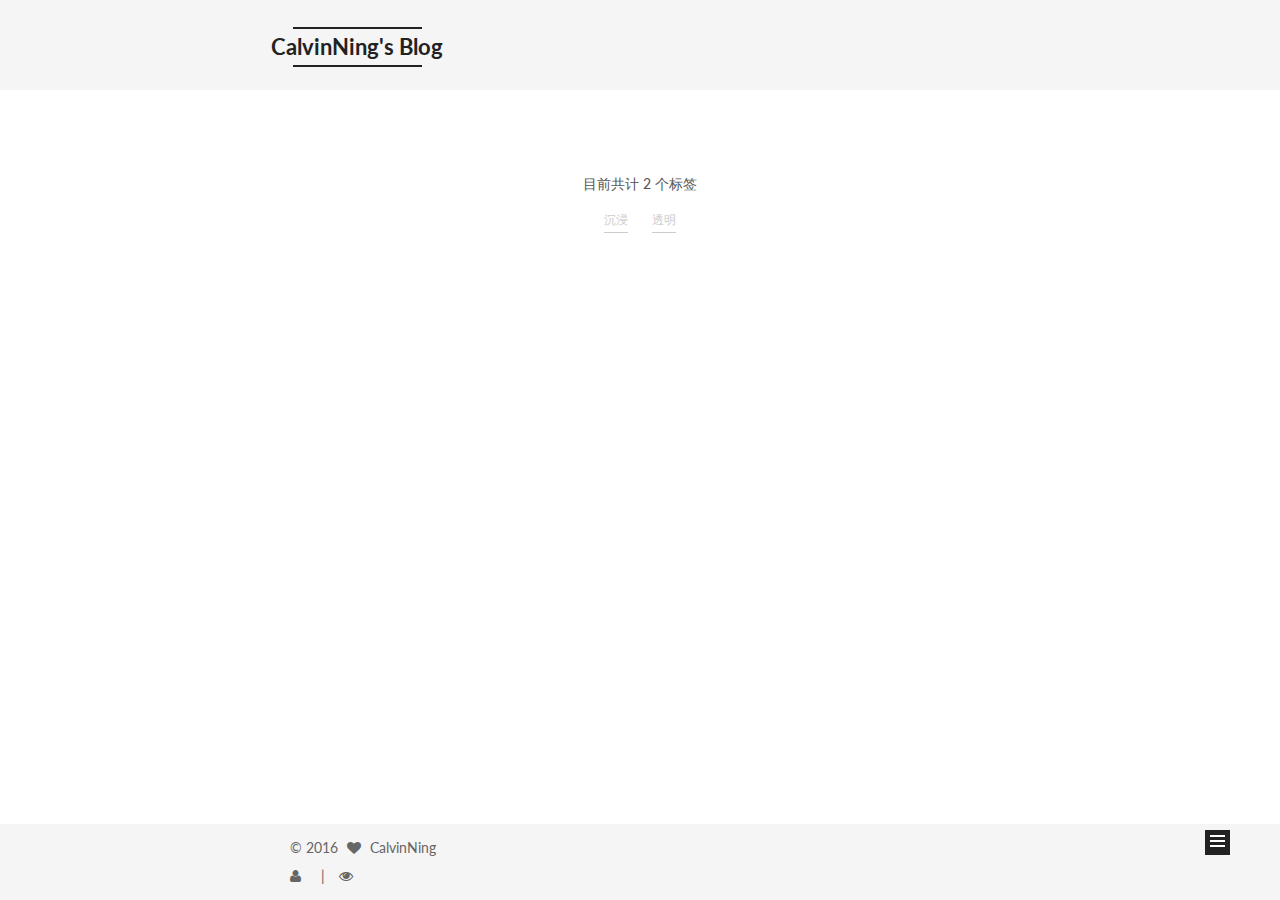
<file: tags/index.html>
<!doctype html>



  


<html class="theme-next mist use-motion">
<head>
  <meta charset="UTF-8"/>
<meta http-equiv="X-UA-Compatible" content="IE=edge,chrome=1" />
<meta name="viewport" content="width=device-width, initial-scale=1, maximum-scale=1"/>



<meta http-equiv="Cache-Control" content="no-transform" />
<meta http-equiv="Cache-Control" content="no-siteapp" />












  
  
  <link href="/vendors/fancybox/source/jquery.fancybox.css?v=2.1.5" rel="stylesheet" type="text/css" />




  
  
  
  

  
    
    
  

  

  

  

  

  
    
    
    <link href="//fonts.googleapis.com/css?family=Lato:300,300italic,400,400italic,700,700italic&subset=latin,latin-ext" rel="stylesheet" type="text/css">
  






<link href="/vendors/font-awesome/css/font-awesome.min.css?v=4.4.0" rel="stylesheet" type="text/css" />

<link href="/css/main.css?v=5.0.1" rel="stylesheet" type="text/css" />


  <meta name="keywords" content="Hexo, NexT" />








  <link rel="shortcut icon" type="image/x-icon" href="/favicon.ico?v=5.0.1" />






<meta name="description" content="总有人要赢的，为什么不能是我">
<meta property="og:type" content="website">
<meta property="og:title" content="tags">
<meta property="og:url" content="http://calvinning.github.io/tags/index.html">
<meta property="og:site_name" content="CalvinNing's Blog">
<meta property="og:description" content="总有人要赢的，为什么不能是我">
<meta property="og:updated_time" content="2016-09-05T03:55:44.506Z">
<meta name="twitter:card" content="summary">
<meta name="twitter:title" content="tags">
<meta name="twitter:description" content="总有人要赢的，为什么不能是我">



<script type="text/javascript" id="hexo.configuration">
  var NexT = window.NexT || {};
  var CONFIG = {
    scheme: 'Mist',
    sidebar: {"position":"left","display":"post"},
    fancybox: true,
    motion: true,
    duoshuo: {
      userId: 0,
      author: '博主'
    }
  };
</script>




  <link rel="canonical" href="http://calvinning.github.io/tags/"/>

  <title>
  

  
    标签 | CalvinNing's Blog
  
</title>
</head>

<body itemscope itemtype="http://schema.org/WebPage" lang="zh-Hans">

  










  
  
    
  

  <div class="container one-collumn sidebar-position-left  ">
    <div class="headband"></div>

    <header id="header" class="header" itemscope itemtype="http://schema.org/WPHeader">
      <div class="header-inner"><div class="site-meta ">
  

  <div class="custom-logo-site-title">
    <a href="/"  class="brand" rel="start">
      <span class="logo-line-before"><i></i></span>
      <span class="site-title">CalvinNing's Blog</span>
      <span class="logo-line-after"><i></i></span>
    </a>
  </div>
  <p class="site-subtitle"></p>
</div>

<div class="site-nav-toggle">
  <button>
    <span class="btn-bar"></span>
    <span class="btn-bar"></span>
    <span class="btn-bar"></span>
  </button>
</div>

<nav class="site-nav">
  

  
    <ul id="menu" class="menu">
      
        
        <li class="menu-item menu-item-home">
          <a href="/" rel="section">
            
              <i class="menu-item-icon fa fa-fw fa-home"></i> <br />
            
            首页
          </a>
        </li>
      
        
        <li class="menu-item menu-item-archives">
          <a href="/archives" rel="section">
            
              <i class="menu-item-icon fa fa-fw fa-archive"></i> <br />
            
            归档
          </a>
        </li>
      
        
        <li class="menu-item menu-item-categories">
          <a href="/categories" rel="section">
            
              <i class="menu-item-icon fa fa-fw fa-th"></i> <br />
            
            分类
          </a>
        </li>
      
        
        <li class="menu-item menu-item-tags">
          <a href="/tags" rel="section">
            
              <i class="menu-item-icon fa fa-fw fa-tags"></i> <br />
            
            标签
          </a>
        </li>
      
        
        <li class="menu-item menu-item-github">
          <a href="https://github.com/CalvinNing" rel="section">
            
              <i class="menu-item-icon fa fa-fw fa-github"></i> <br />
            
            GitHub
          </a>
        </li>
      
        
        <li class="menu-item menu-item-about">
          <a href="/about" rel="section">
            
              <i class="menu-item-icon fa fa-fw fa-user"></i> <br />
            
            关于
          </a>
        </li>
      

      
        <li class="menu-item menu-item-search">
          
            <a href="javascript:;" class="popup-trigger">
          
            
              <i class="menu-item-icon fa fa-search fa-fw"></i> <br />
            
            搜索
          </a>
        </li>
      
    </ul>
  

  
    <div class="site-search">
      
  <div class="popup">
 <span class="search-icon fa fa-search"></span>
 <input type="text" id="local-search-input" placeholder="search my blog...">
 <div id="local-search-result"></div>
 <span class="popup-btn-close">close</span>
</div>


    </div>
  
</nav>

 </div>
    </header>

    <main id="main" class="main">
      <div class="main-inner">
        <div class="content-wrap">
          <div id="content" class="content">
            

  <div id="posts" class="posts-expand">
    
    
      <div class="tag-cloud">
        <div class="tag-cloud-title">
            目前共计 2 个标签
        </div>
        <div class="tag-cloud-tags">
          <a href="/tags/沉浸/" style="font-size: 12px; color: #ccc">沉浸</a> <a href="/tags/透明/" style="font-size: 12px; color: #ccc">透明</a>
        </div>
      </div>
    
  </div>


          </div>
          


          

        </div>
        
          
  
  <div class="sidebar-toggle">
    <div class="sidebar-toggle-line-wrap">
      <span class="sidebar-toggle-line sidebar-toggle-line-first"></span>
      <span class="sidebar-toggle-line sidebar-toggle-line-middle"></span>
      <span class="sidebar-toggle-line sidebar-toggle-line-last"></span>
    </div>
  </div>

  <aside id="sidebar" class="sidebar">
    <div class="sidebar-inner">

      

      

      <section class="site-overview sidebar-panel  sidebar-panel-active ">
        <div class="site-author motion-element" itemprop="author" itemscope itemtype="http://schema.org/Person">
          <img class="site-author-image" itemprop="image"
               src="/uploads/CalvinNing.png"
               alt="CalvinNing" />
          <p class="site-author-name" itemprop="name">CalvinNing</p>
          <p class="site-description motion-element" itemprop="description">总有人要赢的，为什么不能是我</p>
        </div>
        <nav class="site-state motion-element">
          <div class="site-state-item site-state-posts">
            <a href="/archives">
              <span class="site-state-item-count">2</span>
              <span class="site-state-item-name">日志</span>
            </a>
          </div>

          
            <div class="site-state-item site-state-categories">
              <a href="/categories">
                <span class="site-state-item-count">1</span>
                <span class="site-state-item-name">分类</span>
              </a>
            </div>
          

          
            <div class="site-state-item site-state-tags">
              <a href="/tags">
                <span class="site-state-item-count">2</span>
                <span class="site-state-item-name">标签</span>
              </a>
            </div>
          

        </nav>

        
		
		
       <div class="feed-link motion-element">
          
            
              <span class="links-of-author-item">
                <a href="https://github.com/CalvinNing" target="_blank" title="GitHub">
                  
                    <i class="fa fa-fw fa-github"></i>
                  
                  GitHub
                </a>
              </span>
            
          
        </div>

        
        

		<br>
		<br>
		<br>
		<br>
		<br>
		<br>
		<br>
        
        
          <div class="links-of-blogroll motion-element links-of-blogroll-inline">
            <div class="links-of-blogroll-title">
              <i class="fa  fa-fw fa-globe"></i>
              友情链接
            </div>
            <ul class="links-of-blogroll-list">
              
                <li class="links-of-blogroll-item">
                  <a href="http://stormzhang.com/" title="StormZhang" target="_blank">StormZhang</a>
                </li>
              
                <li class="links-of-blogroll-item">
                  <a href="http://codeagles.com/" title="Codeagles" target="_blank">Codeagles</a>
                </li>
              
                <li class="links-of-blogroll-item">
                  <a href="http://coderfan.com/" title="CoderFan" target="_blank">CoderFan</a>
                </li>
              
            </ul>
          </div>
        

      </section>

      

    </div>
  </aside>


        
      </div>
    </main>

    <footer id="footer" class="footer">
      <div class="footer-inner">
        <div class="copyright" >
  
  &copy; 
  <span itemprop="copyrightYear">2016</span>
  <span class="with-love">
    <i class="fa fa-heart"></i>
  </span>
  <span class="author" itemprop="copyrightHolder">CalvinNing</span>
</div>

        

<div class="busuanzi-count">

  <script async src="https://dn-lbstatics.qbox.me/busuanzi/2.3/busuanzi.pure.mini.js"></script>

  
    <span class="site-uv"><i class="fa fa-user"></i><span class="busuanzi-value" id="busuanzi_value_site_uv"></span></span>
  

  
    <span class="site-pv"><i class="fa fa-eye"></i><span class="busuanzi-value" id="busuanzi_value_site_pv"></span></span>
  
  
</div>



        
      </div>
    </footer>

    <div class="back-to-top">
      <i class="fa fa-arrow-up"></i>
    </div>
  </div>

  

<script type="text/javascript">
  if (Object.prototype.toString.call(window.Promise) !== '[object Function]') {
    window.Promise = null;
  }
</script>









  



  
  <script type="text/javascript" src="/vendors/jquery/index.js?v=2.1.3"></script>

  
  <script type="text/javascript" src="/vendors/fastclick/lib/fastclick.min.js?v=1.0.6"></script>

  
  <script type="text/javascript" src="/vendors/jquery_lazyload/jquery.lazyload.js?v=1.9.7"></script>

  
  <script type="text/javascript" src="/vendors/velocity/velocity.min.js?v=1.2.1"></script>

  
  <script type="text/javascript" src="/vendors/velocity/velocity.ui.min.js?v=1.2.1"></script>

  
  <script type="text/javascript" src="/vendors/fancybox/source/jquery.fancybox.pack.js?v=2.1.5"></script>


  


  <script type="text/javascript" src="/js/src/utils.js?v=5.0.1"></script>

  <script type="text/javascript" src="/js/src/motion.js?v=5.0.1"></script>



  
  

  

  


  <script type="text/javascript" src="/js/src/bootstrap.js?v=5.0.1"></script>



  

  
    
  

  <script type="text/javascript">
    var duoshuoQuery = {short_name:"calvinning"};
    (function() {
      var ds = document.createElement('script');
      ds.type = 'text/javascript';ds.async = true;
      ds.id = 'duoshuo-script';
      ds.src = (document.location.protocol == 'https:' ? 'https:' : 'http:') + '//static.duoshuo.com/embed.js';
      ds.charset = 'UTF-8';
      (document.getElementsByTagName('head')[0]
      || document.getElementsByTagName('body')[0]).appendChild(ds);
    })();
  </script>

  
    
    <script src="/vendors/ua-parser-js/dist/ua-parser.min.js?v=0.7.9"></script>
    <script src="/js/src/hook-duoshuo.js"></script>
  






  
  
  <script type="text/javascript">
    // Popup Window;
    var isfetched = false;
    // Search DB path;
    var search_path = "search.xml";
    if (search_path.length == 0) {
       search_path = "search.xml";
    }
    var path = "/" + search_path;
    // monitor main search box;

    function proceedsearch() {
      $("body").append('<div class="popoverlay">').css('overflow', 'hidden');
      $('.popup').toggle();

    }
    // search function;
    var searchFunc = function(path, search_id, content_id) {
    'use strict';
    $.ajax({
        url: path,
        dataType: "xml",
        async: true,
        success: function( xmlResponse ) {
            // get the contents from search data
            isfetched = true;
            $('.popup').detach().appendTo('.header-inner');
            var datas = $( "entry", xmlResponse ).map(function() {
                return {
                    title: $( "title", this ).text(),
                    content: $("content",this).text(),
                    url: $( "url" , this).text()
                };
            }).get();
            var $input = document.getElementById(search_id);
            var $resultContent = document.getElementById(content_id);
            $input.addEventListener('input', function(){
                var matchcounts = 0;
                var str='<ul class=\"search-result-list\">';
                var keywords = this.value.trim().toLowerCase().split(/[\s\-]+/);
                $resultContent.innerHTML = "";
                if (this.value.trim().length > 1) {
                // perform local searching
                datas.forEach(function(data) {
                    var isMatch = true;
                    var content_index = [];
                    var data_title = data.title.trim().toLowerCase();
                    var data_content = data.content.trim().replace(/<[^>]+>/g,"").toLowerCase();
                    var data_url = data.url;
                    var index_title = -1;
                    var index_content = -1;
                    var first_occur = -1;
                    // only match artiles with not empty titles and contents
                    if(data_title != '' && data_content != '') {
                        keywords.forEach(function(keyword, i) {
                            index_title = data_title.indexOf(keyword);
                            index_content = data_content.indexOf(keyword);
                            if( index_title < 0 && index_content < 0 ){
                                isMatch = false;
                            } else {
                                if (index_content < 0) {
                                    index_content = 0;
                                }
                                if (i == 0) {
                                    first_occur = index_content;
                                }
                            }
                        });
                    }
                    // show search results
                    if (isMatch) {
                        matchcounts += 1;
                        str += "<li><a href='"+ data_url +"' class='search-result-title'>"+ data_title +"</a>";
                        var content = data.content.trim().replace(/<[^>]+>/g,"");
                        if (first_occur >= 0) {
                            // cut out 100 characters
                            var start = first_occur - 20;
                            var end = first_occur + 80;
                            if(start < 0){
                                start = 0;
                            }
                            if(start == 0){
                                end = 50;
                            }
                            if(end > content.length){
                                end = content.length;
                            }
                            var match_content = content.substring(start, end);
                            // highlight all keywords
                            keywords.forEach(function(keyword){
                                var regS = new RegExp(keyword, "gi");
                                match_content = match_content.replace(regS, "<b class=\"search-keyword\">"+keyword+"</b>");
                            });

                            str += "<p class=\"search-result\">" + match_content +"...</p>"
                        }
                        str += "</li>";
                    }
                })};
                str += "</ul>";
                if (matchcounts == 0) { str = '<div id="no-result"><i class="fa fa-frown-o fa-5x" /></div>' }
                if (keywords == "") { str = '<div id="no-result"><i class="fa fa-search fa-5x" /></div>' }
                $resultContent.innerHTML = str;
            });
            proceedsearch();
        }
    });}

    // handle and trigger popup window;
    $('.popup-trigger').click(function(e) {
      e.stopPropagation();
      if (isfetched == false) {
        searchFunc(path, 'local-search-input', 'local-search-result');
      } else {
        proceedsearch();
      };

    });

    $('.popup-btn-close').click(function(e){
      $('.popup').hide();
      $(".popoverlay").remove();
      $('body').css('overflow', '');
    });
    $('.popup').click(function(e){
      e.stopPropagation();
    });
  </script>


  

  

  

</body>
</html>
</file>
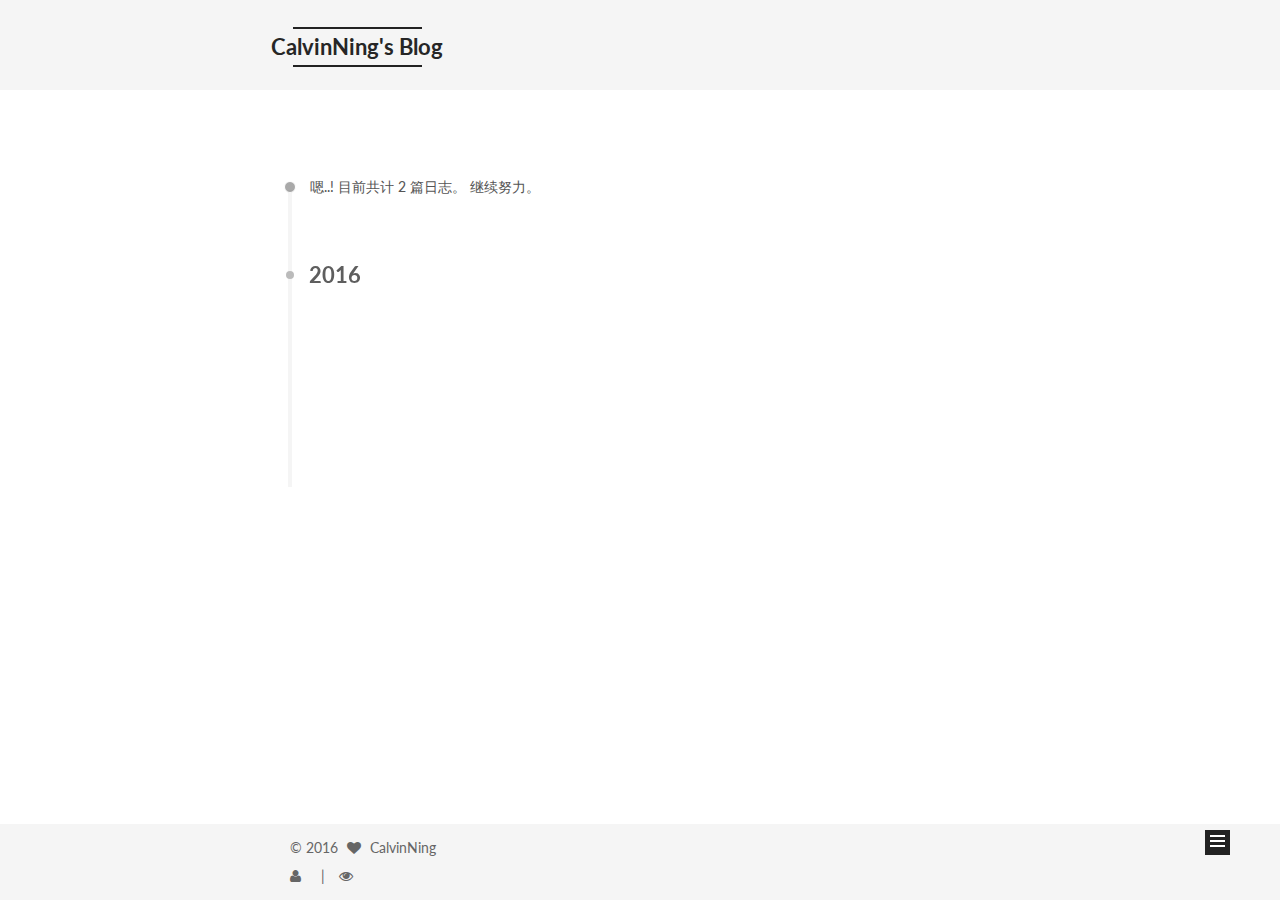
<file: archives/2016/index.html>
<!doctype html>



  


<html class="theme-next mist use-motion">
<head>
  <meta charset="UTF-8"/>
<meta http-equiv="X-UA-Compatible" content="IE=edge,chrome=1" />
<meta name="viewport" content="width=device-width, initial-scale=1, maximum-scale=1"/>



<meta http-equiv="Cache-Control" content="no-transform" />
<meta http-equiv="Cache-Control" content="no-siteapp" />












  
  
  <link href="/vendors/fancybox/source/jquery.fancybox.css?v=2.1.5" rel="stylesheet" type="text/css" />




  
  
  
  

  
    
    
  

  

  

  

  

  
    
    
    <link href="//fonts.googleapis.com/css?family=Lato:300,300italic,400,400italic,700,700italic&subset=latin,latin-ext" rel="stylesheet" type="text/css">
  






<link href="/vendors/font-awesome/css/font-awesome.min.css?v=4.4.0" rel="stylesheet" type="text/css" />

<link href="/css/main.css?v=5.0.1" rel="stylesheet" type="text/css" />


  <meta name="keywords" content="Hexo, NexT" />








  <link rel="shortcut icon" type="image/x-icon" href="/favicon.ico?v=5.0.1" />






<meta name="description" content="总有人要赢的，为什么不能是我">
<meta property="og:type" content="website">
<meta property="og:title" content="CalvinNing's Blog">
<meta property="og:url" content="http://calvinning.github.io/archives/2016/index.html">
<meta property="og:site_name" content="CalvinNing's Blog">
<meta property="og:description" content="总有人要赢的，为什么不能是我">
<meta name="twitter:card" content="summary">
<meta name="twitter:title" content="CalvinNing's Blog">
<meta name="twitter:description" content="总有人要赢的，为什么不能是我">



<script type="text/javascript" id="hexo.configuration">
  var NexT = window.NexT || {};
  var CONFIG = {
    scheme: 'Mist',
    sidebar: {"position":"left","display":"post"},
    fancybox: true,
    motion: true,
    duoshuo: {
      userId: 0,
      author: '博主'
    }
  };
</script>




  <link rel="canonical" href="http://calvinning.github.io/archives/2016/"/>

  <title> 归档 | CalvinNing's Blog </title>
</head>

<body itemscope itemtype="http://schema.org/WebPage" lang="zh-Hans">

  










  
  
    
  

  <div class="container one-collumn sidebar-position-left  page-archive  ">
    <div class="headband"></div>

    <header id="header" class="header" itemscope itemtype="http://schema.org/WPHeader">
      <div class="header-inner"><div class="site-meta ">
  

  <div class="custom-logo-site-title">
    <a href="/"  class="brand" rel="start">
      <span class="logo-line-before"><i></i></span>
      <span class="site-title">CalvinNing's Blog</span>
      <span class="logo-line-after"><i></i></span>
    </a>
  </div>
  <p class="site-subtitle"></p>
</div>

<div class="site-nav-toggle">
  <button>
    <span class="btn-bar"></span>
    <span class="btn-bar"></span>
    <span class="btn-bar"></span>
  </button>
</div>

<nav class="site-nav">
  

  
    <ul id="menu" class="menu">
      
        
        <li class="menu-item menu-item-home">
          <a href="/" rel="section">
            
              <i class="menu-item-icon fa fa-fw fa-home"></i> <br />
            
            首页
          </a>
        </li>
      
        
        <li class="menu-item menu-item-archives">
          <a href="/archives" rel="section">
            
              <i class="menu-item-icon fa fa-fw fa-archive"></i> <br />
            
            归档
          </a>
        </li>
      
        
        <li class="menu-item menu-item-categories">
          <a href="/categories" rel="section">
            
              <i class="menu-item-icon fa fa-fw fa-th"></i> <br />
            
            分类
          </a>
        </li>
      
        
        <li class="menu-item menu-item-tags">
          <a href="/tags" rel="section">
            
              <i class="menu-item-icon fa fa-fw fa-tags"></i> <br />
            
            标签
          </a>
        </li>
      
        
        <li class="menu-item menu-item-github">
          <a href="https://github.com/CalvinNing" rel="section">
            
              <i class="menu-item-icon fa fa-fw fa-github"></i> <br />
            
            GitHub
          </a>
        </li>
      
        
        <li class="menu-item menu-item-about">
          <a href="/about" rel="section">
            
              <i class="menu-item-icon fa fa-fw fa-user"></i> <br />
            
            关于
          </a>
        </li>
      

      
        <li class="menu-item menu-item-search">
          
            <a href="javascript:;" class="popup-trigger">
          
            
              <i class="menu-item-icon fa fa-search fa-fw"></i> <br />
            
            搜索
          </a>
        </li>
      
    </ul>
  

  
    <div class="site-search">
      
  <div class="popup">
 <span class="search-icon fa fa-search"></span>
 <input type="text" id="local-search-input" placeholder="search my blog...">
 <div id="local-search-result"></div>
 <span class="popup-btn-close">close</span>
</div>


    </div>
  
</nav>

 </div>
    </header>

    <main id="main" class="main">
      <div class="main-inner">
        <div class="content-wrap">
          <div id="content" class="content">
            

  <section id="posts" class="posts-collapse">
    <span class="archive-move-on"></span>

    <span class="archive-page-counter">
      
      
      
        
      
      嗯..! 目前共计 2 篇日志。 继续努力。
    </span>

    

      
      
      

      
        
        <div class="collection-title">
          <h2 class="archive-year motion-element" id="archive-year-2016">2016</h2>
        </div>
      
      

      

  <article class="post post-type-normal" itemscope itemtype="http://schema.org/Article">
    <header class="post-header">

      <h1 class="post-title">
        
            <a class="post-title-link" href="/2016/09/01/透明状态栏/" itemprop="url">
              
                <span itemprop="name">透明状态栏</span>
              
            </a>
        
      </h1>

      <div class="post-meta">
        <time class="post-time" itemprop="dateCreated"
              datetime="2016-09-01T16:00:24+08:00"
              content="2016-09-01" >
          09-01
        </time>
      </div>

    </header>
  </article>



    

      
      
      

      
      

      

  <article class="post post-type-normal" itemscope itemtype="http://schema.org/Article">
    <header class="post-header">

      <h1 class="post-title">
        
            <a class="post-title-link" href="/2016/09/01/hello-world/" itemprop="url">
              
                <span itemprop="name">Hello World</span>
              
            </a>
        
      </h1>

      <div class="post-meta">
        <time class="post-time" itemprop="dateCreated"
              datetime="2016-09-01T14:49:35+08:00"
              content="2016-09-01" >
          09-01
        </time>
      </div>

    </header>
  </article>



    

  </section>

  



          </div>
          


          

        </div>
        
          
  
  <div class="sidebar-toggle">
    <div class="sidebar-toggle-line-wrap">
      <span class="sidebar-toggle-line sidebar-toggle-line-first"></span>
      <span class="sidebar-toggle-line sidebar-toggle-line-middle"></span>
      <span class="sidebar-toggle-line sidebar-toggle-line-last"></span>
    </div>
  </div>

  <aside id="sidebar" class="sidebar">
    <div class="sidebar-inner">

      

      

      <section class="site-overview sidebar-panel  sidebar-panel-active ">
        <div class="site-author motion-element" itemprop="author" itemscope itemtype="http://schema.org/Person">
          <img class="site-author-image" itemprop="image"
               src="/uploads/CalvinNing.png"
               alt="CalvinNing" />
          <p class="site-author-name" itemprop="name">CalvinNing</p>
          <p class="site-description motion-element" itemprop="description">总有人要赢的，为什么不能是我</p>
        </div>
        <nav class="site-state motion-element">
          <div class="site-state-item site-state-posts">
            <a href="/archives">
              <span class="site-state-item-count">2</span>
              <span class="site-state-item-name">日志</span>
            </a>
          </div>

          
            <div class="site-state-item site-state-categories">
              <a href="/categories">
                <span class="site-state-item-count">1</span>
                <span class="site-state-item-name">分类</span>
              </a>
            </div>
          

          
            <div class="site-state-item site-state-tags">
              <a href="/tags">
                <span class="site-state-item-count">2</span>
                <span class="site-state-item-name">标签</span>
              </a>
            </div>
          

        </nav>

        
		
		
       <div class="feed-link motion-element">
          
            
              <span class="links-of-author-item">
                <a href="https://github.com/CalvinNing" target="_blank" title="GitHub">
                  
                    <i class="fa fa-fw fa-github"></i>
                  
                  GitHub
                </a>
              </span>
            
          
        </div>

        
        

		<br>
		<br>
		<br>
		<br>
		<br>
		<br>
		<br>
        
        
          <div class="links-of-blogroll motion-element links-of-blogroll-inline">
            <div class="links-of-blogroll-title">
              <i class="fa  fa-fw fa-globe"></i>
              友情链接
            </div>
            <ul class="links-of-blogroll-list">
              
                <li class="links-of-blogroll-item">
                  <a href="http://stormzhang.com/" title="StormZhang" target="_blank">StormZhang</a>
                </li>
              
                <li class="links-of-blogroll-item">
                  <a href="http://codeagles.com/" title="Codeagles" target="_blank">Codeagles</a>
                </li>
              
                <li class="links-of-blogroll-item">
                  <a href="http://coderfan.com/" title="CoderFan" target="_blank">CoderFan</a>
                </li>
              
            </ul>
          </div>
        

      </section>

      

    </div>
  </aside>


        
      </div>
    </main>

    <footer id="footer" class="footer">
      <div class="footer-inner">
        <div class="copyright" >
  
  &copy; 
  <span itemprop="copyrightYear">2016</span>
  <span class="with-love">
    <i class="fa fa-heart"></i>
  </span>
  <span class="author" itemprop="copyrightHolder">CalvinNing</span>
</div>

        

<div class="busuanzi-count">

  <script async src="https://dn-lbstatics.qbox.me/busuanzi/2.3/busuanzi.pure.mini.js"></script>

  
    <span class="site-uv"><i class="fa fa-user"></i><span class="busuanzi-value" id="busuanzi_value_site_uv"></span></span>
  

  
    <span class="site-pv"><i class="fa fa-eye"></i><span class="busuanzi-value" id="busuanzi_value_site_pv"></span></span>
  
  
</div>



        
      </div>
    </footer>

    <div class="back-to-top">
      <i class="fa fa-arrow-up"></i>
    </div>
  </div>

  

<script type="text/javascript">
  if (Object.prototype.toString.call(window.Promise) !== '[object Function]') {
    window.Promise = null;
  }
</script>









  



  
  <script type="text/javascript" src="/vendors/jquery/index.js?v=2.1.3"></script>

  
  <script type="text/javascript" src="/vendors/fastclick/lib/fastclick.min.js?v=1.0.6"></script>

  
  <script type="text/javascript" src="/vendors/jquery_lazyload/jquery.lazyload.js?v=1.9.7"></script>

  
  <script type="text/javascript" src="/vendors/velocity/velocity.min.js?v=1.2.1"></script>

  
  <script type="text/javascript" src="/vendors/velocity/velocity.ui.min.js?v=1.2.1"></script>

  
  <script type="text/javascript" src="/vendors/fancybox/source/jquery.fancybox.pack.js?v=2.1.5"></script>


  


  <script type="text/javascript" src="/js/src/utils.js?v=5.0.1"></script>

  <script type="text/javascript" src="/js/src/motion.js?v=5.0.1"></script>



  
  

  
  
    <script type="text/javascript" id="motion.page.archive">
      $('.archive-year').velocity('transition.slideLeftIn');
    </script>
  


  


  <script type="text/javascript" src="/js/src/bootstrap.js?v=5.0.1"></script>



  

  
    
  

  <script type="text/javascript">
    var duoshuoQuery = {short_name:"calvinning"};
    (function() {
      var ds = document.createElement('script');
      ds.type = 'text/javascript';ds.async = true;
      ds.id = 'duoshuo-script';
      ds.src = (document.location.protocol == 'https:' ? 'https:' : 'http:') + '//static.duoshuo.com/embed.js';
      ds.charset = 'UTF-8';
      (document.getElementsByTagName('head')[0]
      || document.getElementsByTagName('body')[0]).appendChild(ds);
    })();
  </script>

  
    
    <script src="/vendors/ua-parser-js/dist/ua-parser.min.js?v=0.7.9"></script>
    <script src="/js/src/hook-duoshuo.js"></script>
  






  
  
  <script type="text/javascript">
    // Popup Window;
    var isfetched = false;
    // Search DB path;
    var search_path = "search.xml";
    if (search_path.length == 0) {
       search_path = "search.xml";
    }
    var path = "/" + search_path;
    // monitor main search box;

    function proceedsearch() {
      $("body").append('<div class="popoverlay">').css('overflow', 'hidden');
      $('.popup').toggle();

    }
    // search function;
    var searchFunc = function(path, search_id, content_id) {
    'use strict';
    $.ajax({
        url: path,
        dataType: "xml",
        async: true,
        success: function( xmlResponse ) {
            // get the contents from search data
            isfetched = true;
            $('.popup').detach().appendTo('.header-inner');
            var datas = $( "entry", xmlResponse ).map(function() {
                return {
                    title: $( "title", this ).text(),
                    content: $("content",this).text(),
                    url: $( "url" , this).text()
                };
            }).get();
            var $input = document.getElementById(search_id);
            var $resultContent = document.getElementById(content_id);
            $input.addEventListener('input', function(){
                var matchcounts = 0;
                var str='<ul class=\"search-result-list\">';
                var keywords = this.value.trim().toLowerCase().split(/[\s\-]+/);
                $resultContent.innerHTML = "";
                if (this.value.trim().length > 1) {
                // perform local searching
                datas.forEach(function(data) {
                    var isMatch = true;
                    var content_index = [];
                    var data_title = data.title.trim().toLowerCase();
                    var data_content = data.content.trim().replace(/<[^>]+>/g,"").toLowerCase();
                    var data_url = data.url;
                    var index_title = -1;
                    var index_content = -1;
                    var first_occur = -1;
                    // only match artiles with not empty titles and contents
                    if(data_title != '' && data_content != '') {
                        keywords.forEach(function(keyword, i) {
                            index_title = data_title.indexOf(keyword);
                            index_content = data_content.indexOf(keyword);
                            if( index_title < 0 && index_content < 0 ){
                                isMatch = false;
                            } else {
                                if (index_content < 0) {
                                    index_content = 0;
                                }
                                if (i == 0) {
                                    first_occur = index_content;
                                }
                            }
                        });
                    }
                    // show search results
                    if (isMatch) {
                        matchcounts += 1;
                        str += "<li><a href='"+ data_url +"' class='search-result-title'>"+ data_title +"</a>";
                        var content = data.content.trim().replace(/<[^>]+>/g,"");
                        if (first_occur >= 0) {
                            // cut out 100 characters
                            var start = first_occur - 20;
                            var end = first_occur + 80;
                            if(start < 0){
                                start = 0;
                            }
                            if(start == 0){
                                end = 50;
                            }
                            if(end > content.length){
                                end = content.length;
                            }
                            var match_content = content.substring(start, end);
                            // highlight all keywords
                            keywords.forEach(function(keyword){
                                var regS = new RegExp(keyword, "gi");
                                match_content = match_content.replace(regS, "<b class=\"search-keyword\">"+keyword+"</b>");
                            });

                            str += "<p class=\"search-result\">" + match_content +"...</p>"
                        }
                        str += "</li>";
                    }
                })};
                str += "</ul>";
                if (matchcounts == 0) { str = '<div id="no-result"><i class="fa fa-frown-o fa-5x" /></div>' }
                if (keywords == "") { str = '<div id="no-result"><i class="fa fa-search fa-5x" /></div>' }
                $resultContent.innerHTML = str;
            });
            proceedsearch();
        }
    });}

    // handle and trigger popup window;
    $('.popup-trigger').click(function(e) {
      e.stopPropagation();
      if (isfetched == false) {
        searchFunc(path, 'local-search-input', 'local-search-result');
      } else {
        proceedsearch();
      };

    });

    $('.popup-btn-close').click(function(e){
      $('.popup').hide();
      $(".popoverlay").remove();
      $('body').css('overflow', '');
    });
    $('.popup').click(function(e){
      e.stopPropagation();
    });
  </script>


  

  

  

</body>
</html>
</file>
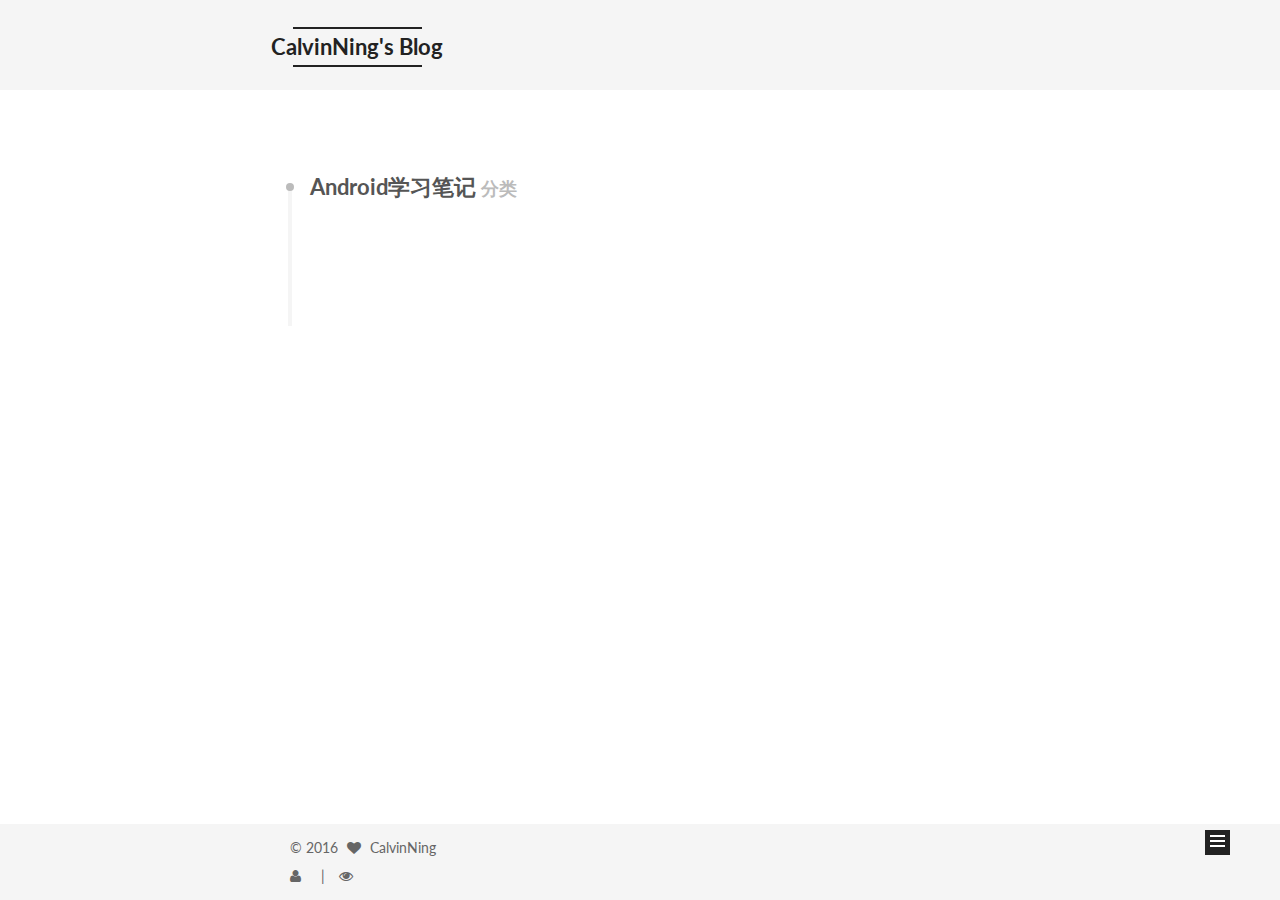
<file: categories/Android学习笔记/index.html>
<!doctype html>



  


<html class="theme-next mist use-motion">
<head>
  <meta charset="UTF-8"/>
<meta http-equiv="X-UA-Compatible" content="IE=edge,chrome=1" />
<meta name="viewport" content="width=device-width, initial-scale=1, maximum-scale=1"/>



<meta http-equiv="Cache-Control" content="no-transform" />
<meta http-equiv="Cache-Control" content="no-siteapp" />












  
  
  <link href="/vendors/fancybox/source/jquery.fancybox.css?v=2.1.5" rel="stylesheet" type="text/css" />




  
  
  
  

  
    
    
  

  

  

  

  

  
    
    
    <link href="//fonts.googleapis.com/css?family=Lato:300,300italic,400,400italic,700,700italic&subset=latin,latin-ext" rel="stylesheet" type="text/css">
  






<link href="/vendors/font-awesome/css/font-awesome.min.css?v=4.4.0" rel="stylesheet" type="text/css" />

<link href="/css/main.css?v=5.0.1" rel="stylesheet" type="text/css" />


  <meta name="keywords" content="Hexo, NexT" />








  <link rel="shortcut icon" type="image/x-icon" href="/favicon.ico?v=5.0.1" />






<meta name="description" content="总有人要赢的，为什么不能是我">
<meta property="og:type" content="website">
<meta property="og:title" content="CalvinNing's Blog">
<meta property="og:url" content="http://calvinning.github.io/categories/Android学习笔记/index.html">
<meta property="og:site_name" content="CalvinNing's Blog">
<meta property="og:description" content="总有人要赢的，为什么不能是我">
<meta name="twitter:card" content="summary">
<meta name="twitter:title" content="CalvinNing's Blog">
<meta name="twitter:description" content="总有人要赢的，为什么不能是我">



<script type="text/javascript" id="hexo.configuration">
  var NexT = window.NexT || {};
  var CONFIG = {
    scheme: 'Mist',
    sidebar: {"position":"left","display":"post"},
    fancybox: true,
    motion: true,
    duoshuo: {
      userId: 0,
      author: '博主'
    }
  };
</script>




  <link rel="canonical" href="http://calvinning.github.io/categories/Android学习笔记/"/>

  <title> 分类: Android学习笔记 | CalvinNing's Blog </title>
</head>

<body itemscope itemtype="http://schema.org/WebPage" lang="zh-Hans">

  










  
  
    
  

  <div class="container one-collumn sidebar-position-left  ">
    <div class="headband"></div>

    <header id="header" class="header" itemscope itemtype="http://schema.org/WPHeader">
      <div class="header-inner"><div class="site-meta ">
  

  <div class="custom-logo-site-title">
    <a href="/"  class="brand" rel="start">
      <span class="logo-line-before"><i></i></span>
      <span class="site-title">CalvinNing's Blog</span>
      <span class="logo-line-after"><i></i></span>
    </a>
  </div>
  <p class="site-subtitle"></p>
</div>

<div class="site-nav-toggle">
  <button>
    <span class="btn-bar"></span>
    <span class="btn-bar"></span>
    <span class="btn-bar"></span>
  </button>
</div>

<nav class="site-nav">
  

  
    <ul id="menu" class="menu">
      
        
        <li class="menu-item menu-item-home">
          <a href="/" rel="section">
            
              <i class="menu-item-icon fa fa-fw fa-home"></i> <br />
            
            首页
          </a>
        </li>
      
        
        <li class="menu-item menu-item-archives">
          <a href="/archives" rel="section">
            
              <i class="menu-item-icon fa fa-fw fa-archive"></i> <br />
            
            归档
          </a>
        </li>
      
        
        <li class="menu-item menu-item-categories">
          <a href="/categories" rel="section">
            
              <i class="menu-item-icon fa fa-fw fa-th"></i> <br />
            
            分类
          </a>
        </li>
      
        
        <li class="menu-item menu-item-tags">
          <a href="/tags" rel="section">
            
              <i class="menu-item-icon fa fa-fw fa-tags"></i> <br />
            
            标签
          </a>
        </li>
      
        
        <li class="menu-item menu-item-github">
          <a href="https://github.com/CalvinNing" rel="section">
            
              <i class="menu-item-icon fa fa-fw fa-github"></i> <br />
            
            GitHub
          </a>
        </li>
      
        
        <li class="menu-item menu-item-about">
          <a href="/about" rel="section">
            
              <i class="menu-item-icon fa fa-fw fa-user"></i> <br />
            
            关于
          </a>
        </li>
      

      
        <li class="menu-item menu-item-search">
          
            <a href="javascript:;" class="popup-trigger">
          
            
              <i class="menu-item-icon fa fa-search fa-fw"></i> <br />
            
            搜索
          </a>
        </li>
      
    </ul>
  

  
    <div class="site-search">
      
  <div class="popup">
 <span class="search-icon fa fa-search"></span>
 <input type="text" id="local-search-input" placeholder="search my blog...">
 <div id="local-search-result"></div>
 <span class="popup-btn-close">close</span>
</div>


    </div>
  
</nav>

 </div>
    </header>

    <main id="main" class="main">
      <div class="main-inner">
        <div class="content-wrap">
          <div id="content" class="content">
            

  <section id="posts" class="posts-collapse">
    <div class="collection-title">
      <h2 >
        Android学习笔记
        <small>分类</small>
      </h2>
    </div>

    
      

  <article class="post post-type-normal" itemscope itemtype="http://schema.org/Article">
    <header class="post-header">

      <h1 class="post-title">
        
            <a class="post-title-link" href="/2016/09/01/透明状态栏/" itemprop="url">
              
                <span itemprop="name">透明状态栏</span>
              
            </a>
        
      </h1>

      <div class="post-meta">
        <time class="post-time" itemprop="dateCreated"
              datetime="2016-09-01T16:00:24+08:00"
              content="2016-09-01" >
          09-01
        </time>
      </div>

    </header>
  </article>


    
  </section>

  



          </div>
          


          

        </div>
        
          
  
  <div class="sidebar-toggle">
    <div class="sidebar-toggle-line-wrap">
      <span class="sidebar-toggle-line sidebar-toggle-line-first"></span>
      <span class="sidebar-toggle-line sidebar-toggle-line-middle"></span>
      <span class="sidebar-toggle-line sidebar-toggle-line-last"></span>
    </div>
  </div>

  <aside id="sidebar" class="sidebar">
    <div class="sidebar-inner">

      

      

      <section class="site-overview sidebar-panel  sidebar-panel-active ">
        <div class="site-author motion-element" itemprop="author" itemscope itemtype="http://schema.org/Person">
          <img class="site-author-image" itemprop="image"
               src="/uploads/CalvinNing.png"
               alt="CalvinNing" />
          <p class="site-author-name" itemprop="name">CalvinNing</p>
          <p class="site-description motion-element" itemprop="description">总有人要赢的，为什么不能是我</p>
        </div>
        <nav class="site-state motion-element">
          <div class="site-state-item site-state-posts">
            <a href="/archives">
              <span class="site-state-item-count">2</span>
              <span class="site-state-item-name">日志</span>
            </a>
          </div>

          
            <div class="site-state-item site-state-categories">
              <a href="/categories">
                <span class="site-state-item-count">1</span>
                <span class="site-state-item-name">分类</span>
              </a>
            </div>
          

          
            <div class="site-state-item site-state-tags">
              <a href="/tags">
                <span class="site-state-item-count">2</span>
                <span class="site-state-item-name">标签</span>
              </a>
            </div>
          

        </nav>

        
		
		
       <div class="feed-link motion-element">
          
            
              <span class="links-of-author-item">
                <a href="https://github.com/CalvinNing" target="_blank" title="GitHub">
                  
                    <i class="fa fa-fw fa-github"></i>
                  
                  GitHub
                </a>
              </span>
            
          
        </div>

        
        

		<br>
		<br>
		<br>
		<br>
		<br>
		<br>
		<br>
        
        
          <div class="links-of-blogroll motion-element links-of-blogroll-inline">
            <div class="links-of-blogroll-title">
              <i class="fa  fa-fw fa-globe"></i>
              友情链接
            </div>
            <ul class="links-of-blogroll-list">
              
                <li class="links-of-blogroll-item">
                  <a href="http://stormzhang.com/" title="StormZhang" target="_blank">StormZhang</a>
                </li>
              
                <li class="links-of-blogroll-item">
                  <a href="http://codeagles.com/" title="Codeagles" target="_blank">Codeagles</a>
                </li>
              
                <li class="links-of-blogroll-item">
                  <a href="http://coderfan.com/" title="CoderFan" target="_blank">CoderFan</a>
                </li>
              
            </ul>
          </div>
        

      </section>

      

    </div>
  </aside>


        
      </div>
    </main>

    <footer id="footer" class="footer">
      <div class="footer-inner">
        <div class="copyright" >
  
  &copy; 
  <span itemprop="copyrightYear">2016</span>
  <span class="with-love">
    <i class="fa fa-heart"></i>
  </span>
  <span class="author" itemprop="copyrightHolder">CalvinNing</span>
</div>

        

<div class="busuanzi-count">

  <script async src="https://dn-lbstatics.qbox.me/busuanzi/2.3/busuanzi.pure.mini.js"></script>

  
    <span class="site-uv"><i class="fa fa-user"></i><span class="busuanzi-value" id="busuanzi_value_site_uv"></span></span>
  

  
    <span class="site-pv"><i class="fa fa-eye"></i><span class="busuanzi-value" id="busuanzi_value_site_pv"></span></span>
  
  
</div>



        
      </div>
    </footer>

    <div class="back-to-top">
      <i class="fa fa-arrow-up"></i>
    </div>
  </div>

  

<script type="text/javascript">
  if (Object.prototype.toString.call(window.Promise) !== '[object Function]') {
    window.Promise = null;
  }
</script>









  



  
  <script type="text/javascript" src="/vendors/jquery/index.js?v=2.1.3"></script>

  
  <script type="text/javascript" src="/vendors/fastclick/lib/fastclick.min.js?v=1.0.6"></script>

  
  <script type="text/javascript" src="/vendors/jquery_lazyload/jquery.lazyload.js?v=1.9.7"></script>

  
  <script type="text/javascript" src="/vendors/velocity/velocity.min.js?v=1.2.1"></script>

  
  <script type="text/javascript" src="/vendors/velocity/velocity.ui.min.js?v=1.2.1"></script>

  
  <script type="text/javascript" src="/vendors/fancybox/source/jquery.fancybox.pack.js?v=2.1.5"></script>


  


  <script type="text/javascript" src="/js/src/utils.js?v=5.0.1"></script>

  <script type="text/javascript" src="/js/src/motion.js?v=5.0.1"></script>



  
  

  

  


  <script type="text/javascript" src="/js/src/bootstrap.js?v=5.0.1"></script>



  

  
    
  

  <script type="text/javascript">
    var duoshuoQuery = {short_name:"calvinning"};
    (function() {
      var ds = document.createElement('script');
      ds.type = 'text/javascript';ds.async = true;
      ds.id = 'duoshuo-script';
      ds.src = (document.location.protocol == 'https:' ? 'https:' : 'http:') + '//static.duoshuo.com/embed.js';
      ds.charset = 'UTF-8';
      (document.getElementsByTagName('head')[0]
      || document.getElementsByTagName('body')[0]).appendChild(ds);
    })();
  </script>

  
    
    <script src="/vendors/ua-parser-js/dist/ua-parser.min.js?v=0.7.9"></script>
    <script src="/js/src/hook-duoshuo.js"></script>
  






  
  
  <script type="text/javascript">
    // Popup Window;
    var isfetched = false;
    // Search DB path;
    var search_path = "search.xml";
    if (search_path.length == 0) {
       search_path = "search.xml";
    }
    var path = "/" + search_path;
    // monitor main search box;

    function proceedsearch() {
      $("body").append('<div class="popoverlay">').css('overflow', 'hidden');
      $('.popup').toggle();

    }
    // search function;
    var searchFunc = function(path, search_id, content_id) {
    'use strict';
    $.ajax({
        url: path,
        dataType: "xml",
        async: true,
        success: function( xmlResponse ) {
            // get the contents from search data
            isfetched = true;
            $('.popup').detach().appendTo('.header-inner');
            var datas = $( "entry", xmlResponse ).map(function() {
                return {
                    title: $( "title", this ).text(),
                    content: $("content",this).text(),
                    url: $( "url" , this).text()
                };
            }).get();
            var $input = document.getElementById(search_id);
            var $resultContent = document.getElementById(content_id);
            $input.addEventListener('input', function(){
                var matchcounts = 0;
                var str='<ul class=\"search-result-list\">';
                var keywords = this.value.trim().toLowerCase().split(/[\s\-]+/);
                $resultContent.innerHTML = "";
                if (this.value.trim().length > 1) {
                // perform local searching
                datas.forEach(function(data) {
                    var isMatch = true;
                    var content_index = [];
                    var data_title = data.title.trim().toLowerCase();
                    var data_content = data.content.trim().replace(/<[^>]+>/g,"").toLowerCase();
                    var data_url = data.url;
                    var index_title = -1;
                    var index_content = -1;
                    var first_occur = -1;
                    // only match artiles with not empty titles and contents
                    if(data_title != '' && data_content != '') {
                        keywords.forEach(function(keyword, i) {
                            index_title = data_title.indexOf(keyword);
                            index_content = data_content.indexOf(keyword);
                            if( index_title < 0 && index_content < 0 ){
                                isMatch = false;
                            } else {
                                if (index_content < 0) {
                                    index_content = 0;
                                }
                                if (i == 0) {
                                    first_occur = index_content;
                                }
                            }
                        });
                    }
                    // show search results
                    if (isMatch) {
                        matchcounts += 1;
                        str += "<li><a href='"+ data_url +"' class='search-result-title'>"+ data_title +"</a>";
                        var content = data.content.trim().replace(/<[^>]+>/g,"");
                        if (first_occur >= 0) {
                            // cut out 100 characters
                            var start = first_occur - 20;
                            var end = first_occur + 80;
                            if(start < 0){
                                start = 0;
                            }
                            if(start == 0){
                                end = 50;
                            }
                            if(end > content.length){
                                end = content.length;
                            }
                            var match_content = content.substring(start, end);
                            // highlight all keywords
                            keywords.forEach(function(keyword){
                                var regS = new RegExp(keyword, "gi");
                                match_content = match_content.replace(regS, "<b class=\"search-keyword\">"+keyword+"</b>");
                            });

                            str += "<p class=\"search-result\">" + match_content +"...</p>"
                        }
                        str += "</li>";
                    }
                })};
                str += "</ul>";
                if (matchcounts == 0) { str = '<div id="no-result"><i class="fa fa-frown-o fa-5x" /></div>' }
                if (keywords == "") { str = '<div id="no-result"><i class="fa fa-search fa-5x" /></div>' }
                $resultContent.innerHTML = str;
            });
            proceedsearch();
        }
    });}

    // handle and trigger popup window;
    $('.popup-trigger').click(function(e) {
      e.stopPropagation();
      if (isfetched == false) {
        searchFunc(path, 'local-search-input', 'local-search-result');
      } else {
        proceedsearch();
      };

    });

    $('.popup-btn-close').click(function(e){
      $('.popup').hide();
      $(".popoverlay").remove();
      $('body').css('overflow', '');
    });
    $('.popup').click(function(e){
      e.stopPropagation();
    });
  </script>


  

  

  

</body>
</html>
</file>
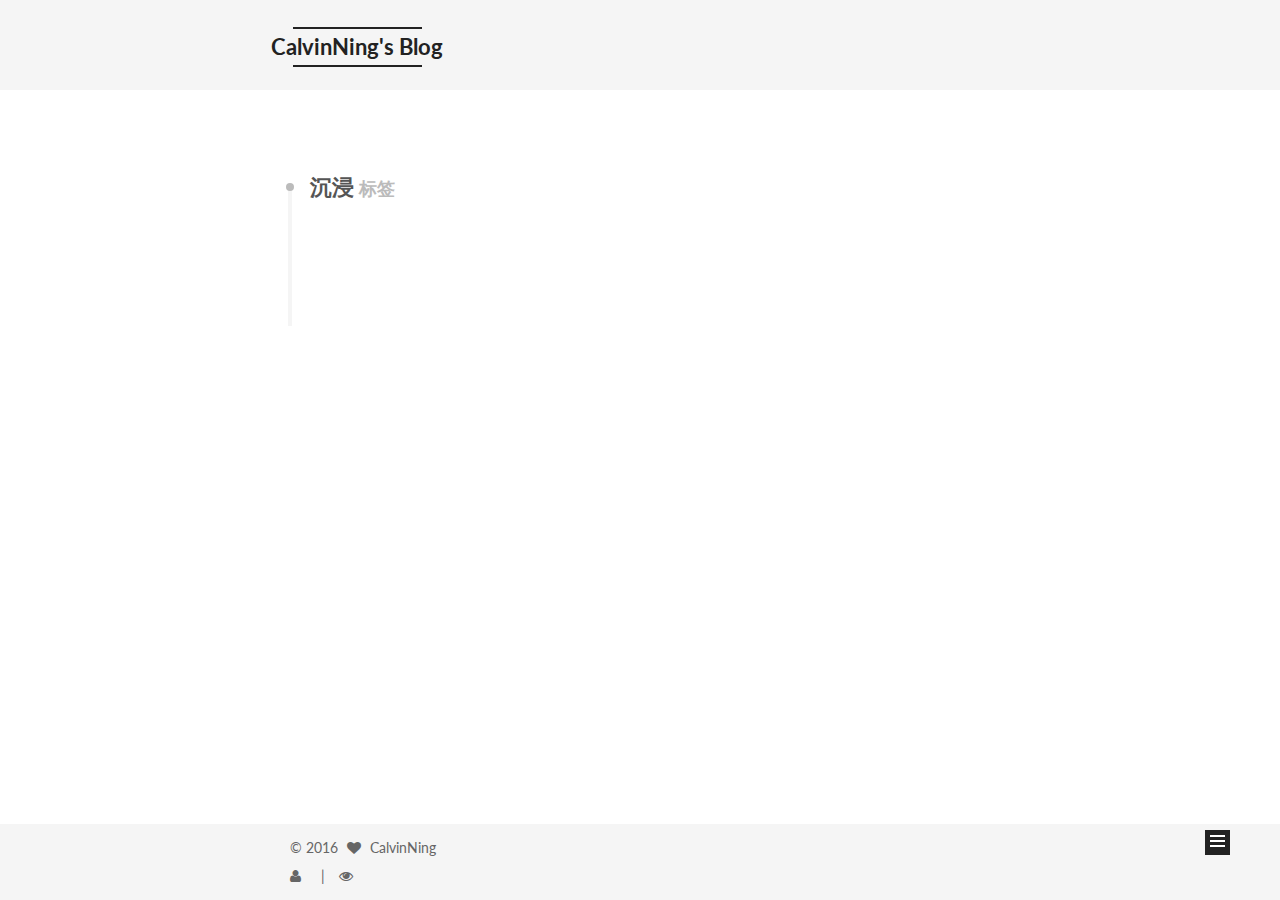
<file: tags/沉浸/index.html>
<!doctype html>



  


<html class="theme-next mist use-motion">
<head>
  <meta charset="UTF-8"/>
<meta http-equiv="X-UA-Compatible" content="IE=edge,chrome=1" />
<meta name="viewport" content="width=device-width, initial-scale=1, maximum-scale=1"/>



<meta http-equiv="Cache-Control" content="no-transform" />
<meta http-equiv="Cache-Control" content="no-siteapp" />












  
  
  <link href="/vendors/fancybox/source/jquery.fancybox.css?v=2.1.5" rel="stylesheet" type="text/css" />




  
  
  
  

  
    
    
  

  

  

  

  

  
    
    
    <link href="//fonts.googleapis.com/css?family=Lato:300,300italic,400,400italic,700,700italic&subset=latin,latin-ext" rel="stylesheet" type="text/css">
  






<link href="/vendors/font-awesome/css/font-awesome.min.css?v=4.4.0" rel="stylesheet" type="text/css" />

<link href="/css/main.css?v=5.0.1" rel="stylesheet" type="text/css" />


  <meta name="keywords" content="Hexo, NexT" />








  <link rel="shortcut icon" type="image/x-icon" href="/favicon.ico?v=5.0.1" />






<meta name="description" content="总有人要赢的，为什么不能是我">
<meta property="og:type" content="website">
<meta property="og:title" content="CalvinNing's Blog">
<meta property="og:url" content="http://calvinning.github.io/tags/沉浸/index.html">
<meta property="og:site_name" content="CalvinNing's Blog">
<meta property="og:description" content="总有人要赢的，为什么不能是我">
<meta name="twitter:card" content="summary">
<meta name="twitter:title" content="CalvinNing's Blog">
<meta name="twitter:description" content="总有人要赢的，为什么不能是我">



<script type="text/javascript" id="hexo.configuration">
  var NexT = window.NexT || {};
  var CONFIG = {
    scheme: 'Mist',
    sidebar: {"position":"left","display":"post"},
    fancybox: true,
    motion: true,
    duoshuo: {
      userId: 0,
      author: '博主'
    }
  };
</script>




  <link rel="canonical" href="http://calvinning.github.io/tags/沉浸/"/>

  <title> 标签: 沉浸 | CalvinNing's Blog </title>
</head>

<body itemscope itemtype="http://schema.org/WebPage" lang="zh-Hans">

  










  
  
    
  

  <div class="container one-collumn sidebar-position-left  ">
    <div class="headband"></div>

    <header id="header" class="header" itemscope itemtype="http://schema.org/WPHeader">
      <div class="header-inner"><div class="site-meta ">
  

  <div class="custom-logo-site-title">
    <a href="/"  class="brand" rel="start">
      <span class="logo-line-before"><i></i></span>
      <span class="site-title">CalvinNing's Blog</span>
      <span class="logo-line-after"><i></i></span>
    </a>
  </div>
  <p class="site-subtitle"></p>
</div>

<div class="site-nav-toggle">
  <button>
    <span class="btn-bar"></span>
    <span class="btn-bar"></span>
    <span class="btn-bar"></span>
  </button>
</div>

<nav class="site-nav">
  

  
    <ul id="menu" class="menu">
      
        
        <li class="menu-item menu-item-home">
          <a href="/" rel="section">
            
              <i class="menu-item-icon fa fa-fw fa-home"></i> <br />
            
            首页
          </a>
        </li>
      
        
        <li class="menu-item menu-item-archives">
          <a href="/archives" rel="section">
            
              <i class="menu-item-icon fa fa-fw fa-archive"></i> <br />
            
            归档
          </a>
        </li>
      
        
        <li class="menu-item menu-item-categories">
          <a href="/categories" rel="section">
            
              <i class="menu-item-icon fa fa-fw fa-th"></i> <br />
            
            分类
          </a>
        </li>
      
        
        <li class="menu-item menu-item-tags">
          <a href="/tags" rel="section">
            
              <i class="menu-item-icon fa fa-fw fa-tags"></i> <br />
            
            标签
          </a>
        </li>
      
        
        <li class="menu-item menu-item-github">
          <a href="https://github.com/CalvinNing" rel="section">
            
              <i class="menu-item-icon fa fa-fw fa-github"></i> <br />
            
            GitHub
          </a>
        </li>
      
        
        <li class="menu-item menu-item-about">
          <a href="/about" rel="section">
            
              <i class="menu-item-icon fa fa-fw fa-user"></i> <br />
            
            关于
          </a>
        </li>
      

      
        <li class="menu-item menu-item-search">
          
            <a href="javascript:;" class="popup-trigger">
          
            
              <i class="menu-item-icon fa fa-search fa-fw"></i> <br />
            
            搜索
          </a>
        </li>
      
    </ul>
  

  
    <div class="site-search">
      
  <div class="popup">
 <span class="search-icon fa fa-search"></span>
 <input type="text" id="local-search-input" placeholder="search my blog...">
 <div id="local-search-result"></div>
 <span class="popup-btn-close">close</span>
</div>


    </div>
  
</nav>

 </div>
    </header>

    <main id="main" class="main">
      <div class="main-inner">
        <div class="content-wrap">
          <div id="content" class="content">
            

  <div id="posts" class="posts-collapse">
    <div class="collection-title">
      <h2 >
        沉浸
        <small>标签</small>
      </h2>
    </div>

    
      

  <article class="post post-type-normal" itemscope itemtype="http://schema.org/Article">
    <header class="post-header">

      <h1 class="post-title">
        
            <a class="post-title-link" href="/2016/09/01/透明状态栏/" itemprop="url">
              
                <span itemprop="name">透明状态栏</span>
              
            </a>
        
      </h1>

      <div class="post-meta">
        <time class="post-time" itemprop="dateCreated"
              datetime="2016-09-01T16:00:24+08:00"
              content="2016-09-01" >
          09-01
        </time>
      </div>

    </header>
  </article>


    
  </div>

  


          </div>
          


          

        </div>
        
          
  
  <div class="sidebar-toggle">
    <div class="sidebar-toggle-line-wrap">
      <span class="sidebar-toggle-line sidebar-toggle-line-first"></span>
      <span class="sidebar-toggle-line sidebar-toggle-line-middle"></span>
      <span class="sidebar-toggle-line sidebar-toggle-line-last"></span>
    </div>
  </div>

  <aside id="sidebar" class="sidebar">
    <div class="sidebar-inner">

      

      

      <section class="site-overview sidebar-panel  sidebar-panel-active ">
        <div class="site-author motion-element" itemprop="author" itemscope itemtype="http://schema.org/Person">
          <img class="site-author-image" itemprop="image"
               src="/uploads/CalvinNing.png"
               alt="CalvinNing" />
          <p class="site-author-name" itemprop="name">CalvinNing</p>
          <p class="site-description motion-element" itemprop="description">总有人要赢的，为什么不能是我</p>
        </div>
        <nav class="site-state motion-element">
          <div class="site-state-item site-state-posts">
            <a href="/archives">
              <span class="site-state-item-count">2</span>
              <span class="site-state-item-name">日志</span>
            </a>
          </div>

          
            <div class="site-state-item site-state-categories">
              <a href="/categories">
                <span class="site-state-item-count">1</span>
                <span class="site-state-item-name">分类</span>
              </a>
            </div>
          

          
            <div class="site-state-item site-state-tags">
              <a href="/tags">
                <span class="site-state-item-count">2</span>
                <span class="site-state-item-name">标签</span>
              </a>
            </div>
          

        </nav>

        
		
		
       <div class="feed-link motion-element">
          
            
              <span class="links-of-author-item">
                <a href="https://github.com/CalvinNing" target="_blank" title="GitHub">
                  
                    <i class="fa fa-fw fa-github"></i>
                  
                  GitHub
                </a>
              </span>
            
          
        </div>

        
        

		<br>
		<br>
		<br>
		<br>
		<br>
		<br>
		<br>
        
        
          <div class="links-of-blogroll motion-element links-of-blogroll-inline">
            <div class="links-of-blogroll-title">
              <i class="fa  fa-fw fa-globe"></i>
              友情链接
            </div>
            <ul class="links-of-blogroll-list">
              
                <li class="links-of-blogroll-item">
                  <a href="http://stormzhang.com/" title="StormZhang" target="_blank">StormZhang</a>
                </li>
              
                <li class="links-of-blogroll-item">
                  <a href="http://codeagles.com/" title="Codeagles" target="_blank">Codeagles</a>
                </li>
              
                <li class="links-of-blogroll-item">
                  <a href="http://coderfan.com/" title="CoderFan" target="_blank">CoderFan</a>
                </li>
              
            </ul>
          </div>
        

      </section>

      

    </div>
  </aside>


        
      </div>
    </main>

    <footer id="footer" class="footer">
      <div class="footer-inner">
        <div class="copyright" >
  
  &copy; 
  <span itemprop="copyrightYear">2016</span>
  <span class="with-love">
    <i class="fa fa-heart"></i>
  </span>
  <span class="author" itemprop="copyrightHolder">CalvinNing</span>
</div>

        

<div class="busuanzi-count">

  <script async src="https://dn-lbstatics.qbox.me/busuanzi/2.3/busuanzi.pure.mini.js"></script>

  
    <span class="site-uv"><i class="fa fa-user"></i><span class="busuanzi-value" id="busuanzi_value_site_uv"></span></span>
  

  
    <span class="site-pv"><i class="fa fa-eye"></i><span class="busuanzi-value" id="busuanzi_value_site_pv"></span></span>
  
  
</div>



        
      </div>
    </footer>

    <div class="back-to-top">
      <i class="fa fa-arrow-up"></i>
    </div>
  </div>

  

<script type="text/javascript">
  if (Object.prototype.toString.call(window.Promise) !== '[object Function]') {
    window.Promise = null;
  }
</script>









  



  
  <script type="text/javascript" src="/vendors/jquery/index.js?v=2.1.3"></script>

  
  <script type="text/javascript" src="/vendors/fastclick/lib/fastclick.min.js?v=1.0.6"></script>

  
  <script type="text/javascript" src="/vendors/jquery_lazyload/jquery.lazyload.js?v=1.9.7"></script>

  
  <script type="text/javascript" src="/vendors/velocity/velocity.min.js?v=1.2.1"></script>

  
  <script type="text/javascript" src="/vendors/velocity/velocity.ui.min.js?v=1.2.1"></script>

  
  <script type="text/javascript" src="/vendors/fancybox/source/jquery.fancybox.pack.js?v=2.1.5"></script>


  


  <script type="text/javascript" src="/js/src/utils.js?v=5.0.1"></script>

  <script type="text/javascript" src="/js/src/motion.js?v=5.0.1"></script>



  
  

  

  


  <script type="text/javascript" src="/js/src/bootstrap.js?v=5.0.1"></script>



  

  
    
  

  <script type="text/javascript">
    var duoshuoQuery = {short_name:"calvinning"};
    (function() {
      var ds = document.createElement('script');
      ds.type = 'text/javascript';ds.async = true;
      ds.id = 'duoshuo-script';
      ds.src = (document.location.protocol == 'https:' ? 'https:' : 'http:') + '//static.duoshuo.com/embed.js';
      ds.charset = 'UTF-8';
      (document.getElementsByTagName('head')[0]
      || document.getElementsByTagName('body')[0]).appendChild(ds);
    })();
  </script>

  
    
    <script src="/vendors/ua-parser-js/dist/ua-parser.min.js?v=0.7.9"></script>
    <script src="/js/src/hook-duoshuo.js"></script>
  






  
  
  <script type="text/javascript">
    // Popup Window;
    var isfetched = false;
    // Search DB path;
    var search_path = "search.xml";
    if (search_path.length == 0) {
       search_path = "search.xml";
    }
    var path = "/" + search_path;
    // monitor main search box;

    function proceedsearch() {
      $("body").append('<div class="popoverlay">').css('overflow', 'hidden');
      $('.popup').toggle();

    }
    // search function;
    var searchFunc = function(path, search_id, content_id) {
    'use strict';
    $.ajax({
        url: path,
        dataType: "xml",
        async: true,
        success: function( xmlResponse ) {
            // get the contents from search data
            isfetched = true;
            $('.popup').detach().appendTo('.header-inner');
            var datas = $( "entry", xmlResponse ).map(function() {
                return {
                    title: $( "title", this ).text(),
                    content: $("content",this).text(),
                    url: $( "url" , this).text()
                };
            }).get();
            var $input = document.getElementById(search_id);
            var $resultContent = document.getElementById(content_id);
            $input.addEventListener('input', function(){
                var matchcounts = 0;
                var str='<ul class=\"search-result-list\">';
                var keywords = this.value.trim().toLowerCase().split(/[\s\-]+/);
                $resultContent.innerHTML = "";
                if (this.value.trim().length > 1) {
                // perform local searching
                datas.forEach(function(data) {
                    var isMatch = true;
                    var content_index = [];
                    var data_title = data.title.trim().toLowerCase();
                    var data_content = data.content.trim().replace(/<[^>]+>/g,"").toLowerCase();
                    var data_url = data.url;
                    var index_title = -1;
                    var index_content = -1;
                    var first_occur = -1;
                    // only match artiles with not empty titles and contents
                    if(data_title != '' && data_content != '') {
                        keywords.forEach(function(keyword, i) {
                            index_title = data_title.indexOf(keyword);
                            index_content = data_content.indexOf(keyword);
                            if( index_title < 0 && index_content < 0 ){
                                isMatch = false;
                            } else {
                                if (index_content < 0) {
                                    index_content = 0;
                                }
                                if (i == 0) {
                                    first_occur = index_content;
                                }
                            }
                        });
                    }
                    // show search results
                    if (isMatch) {
                        matchcounts += 1;
                        str += "<li><a href='"+ data_url +"' class='search-result-title'>"+ data_title +"</a>";
                        var content = data.content.trim().replace(/<[^>]+>/g,"");
                        if (first_occur >= 0) {
                            // cut out 100 characters
                            var start = first_occur - 20;
                            var end = first_occur + 80;
                            if(start < 0){
                                start = 0;
                            }
                            if(start == 0){
                                end = 50;
                            }
                            if(end > content.length){
                                end = content.length;
                            }
                            var match_content = content.substring(start, end);
                            // highlight all keywords
                            keywords.forEach(function(keyword){
                                var regS = new RegExp(keyword, "gi");
                                match_content = match_content.replace(regS, "<b class=\"search-keyword\">"+keyword+"</b>");
                            });

                            str += "<p class=\"search-result\">" + match_content +"...</p>"
                        }
                        str += "</li>";
                    }
                })};
                str += "</ul>";
                if (matchcounts == 0) { str = '<div id="no-result"><i class="fa fa-frown-o fa-5x" /></div>' }
                if (keywords == "") { str = '<div id="no-result"><i class="fa fa-search fa-5x" /></div>' }
                $resultContent.innerHTML = str;
            });
            proceedsearch();
        }
    });}

    // handle and trigger popup window;
    $('.popup-trigger').click(function(e) {
      e.stopPropagation();
      if (isfetched == false) {
        searchFunc(path, 'local-search-input', 'local-search-result');
      } else {
        proceedsearch();
      };

    });

    $('.popup-btn-close').click(function(e){
      $('.popup').hide();
      $(".popoverlay").remove();
      $('body').css('overflow', '');
    });
    $('.popup').click(function(e){
      e.stopPropagation();
    });
  </script>


  

  

  

</body>
</html>
</file>
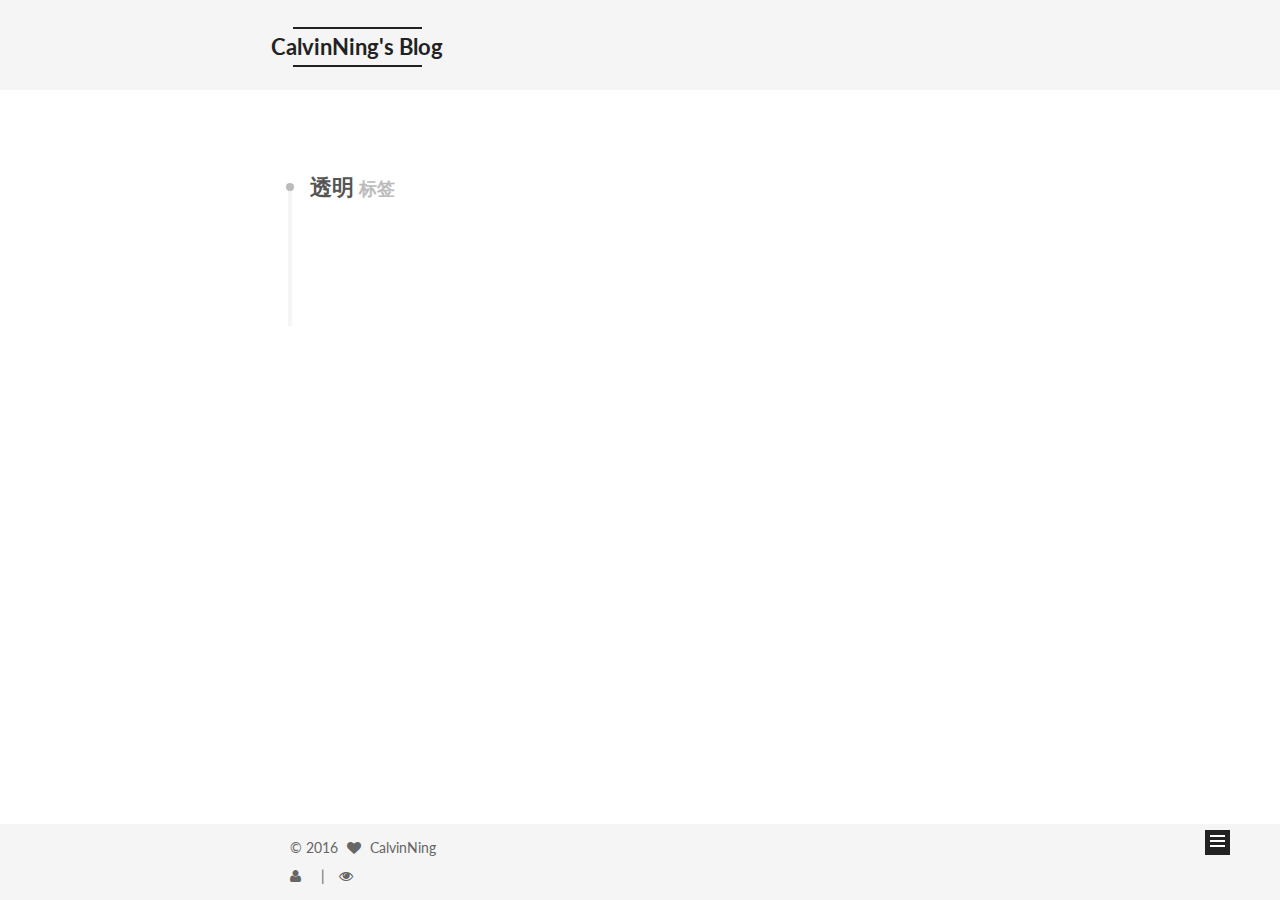
<file: tags/透明/index.html>
<!doctype html>



  


<html class="theme-next mist use-motion">
<head>
  <meta charset="UTF-8"/>
<meta http-equiv="X-UA-Compatible" content="IE=edge,chrome=1" />
<meta name="viewport" content="width=device-width, initial-scale=1, maximum-scale=1"/>



<meta http-equiv="Cache-Control" content="no-transform" />
<meta http-equiv="Cache-Control" content="no-siteapp" />












  
  
  <link href="/vendors/fancybox/source/jquery.fancybox.css?v=2.1.5" rel="stylesheet" type="text/css" />




  
  
  
  

  
    
    
  

  

  

  

  

  
    
    
    <link href="//fonts.googleapis.com/css?family=Lato:300,300italic,400,400italic,700,700italic&subset=latin,latin-ext" rel="stylesheet" type="text/css">
  






<link href="/vendors/font-awesome/css/font-awesome.min.css?v=4.4.0" rel="stylesheet" type="text/css" />

<link href="/css/main.css?v=5.0.1" rel="stylesheet" type="text/css" />


  <meta name="keywords" content="Hexo, NexT" />








  <link rel="shortcut icon" type="image/x-icon" href="/favicon.ico?v=5.0.1" />






<meta name="description" content="总有人要赢的，为什么不能是我">
<meta property="og:type" content="website">
<meta property="og:title" content="CalvinNing's Blog">
<meta property="og:url" content="http://calvinning.github.io/tags/透明/index.html">
<meta property="og:site_name" content="CalvinNing's Blog">
<meta property="og:description" content="总有人要赢的，为什么不能是我">
<meta name="twitter:card" content="summary">
<meta name="twitter:title" content="CalvinNing's Blog">
<meta name="twitter:description" content="总有人要赢的，为什么不能是我">



<script type="text/javascript" id="hexo.configuration">
  var NexT = window.NexT || {};
  var CONFIG = {
    scheme: 'Mist',
    sidebar: {"position":"left","display":"post"},
    fancybox: true,
    motion: true,
    duoshuo: {
      userId: 0,
      author: '博主'
    }
  };
</script>




  <link rel="canonical" href="http://calvinning.github.io/tags/透明/"/>

  <title> 标签: 透明 | CalvinNing's Blog </title>
</head>

<body itemscope itemtype="http://schema.org/WebPage" lang="zh-Hans">

  










  
  
    
  

  <div class="container one-collumn sidebar-position-left  ">
    <div class="headband"></div>

    <header id="header" class="header" itemscope itemtype="http://schema.org/WPHeader">
      <div class="header-inner"><div class="site-meta ">
  

  <div class="custom-logo-site-title">
    <a href="/"  class="brand" rel="start">
      <span class="logo-line-before"><i></i></span>
      <span class="site-title">CalvinNing's Blog</span>
      <span class="logo-line-after"><i></i></span>
    </a>
  </div>
  <p class="site-subtitle"></p>
</div>

<div class="site-nav-toggle">
  <button>
    <span class="btn-bar"></span>
    <span class="btn-bar"></span>
    <span class="btn-bar"></span>
  </button>
</div>

<nav class="site-nav">
  

  
    <ul id="menu" class="menu">
      
        
        <li class="menu-item menu-item-home">
          <a href="/" rel="section">
            
              <i class="menu-item-icon fa fa-fw fa-home"></i> <br />
            
            首页
          </a>
        </li>
      
        
        <li class="menu-item menu-item-archives">
          <a href="/archives" rel="section">
            
              <i class="menu-item-icon fa fa-fw fa-archive"></i> <br />
            
            归档
          </a>
        </li>
      
        
        <li class="menu-item menu-item-categories">
          <a href="/categories" rel="section">
            
              <i class="menu-item-icon fa fa-fw fa-th"></i> <br />
            
            分类
          </a>
        </li>
      
        
        <li class="menu-item menu-item-tags">
          <a href="/tags" rel="section">
            
              <i class="menu-item-icon fa fa-fw fa-tags"></i> <br />
            
            标签
          </a>
        </li>
      
        
        <li class="menu-item menu-item-github">
          <a href="https://github.com/CalvinNing" rel="section">
            
              <i class="menu-item-icon fa fa-fw fa-github"></i> <br />
            
            GitHub
          </a>
        </li>
      
        
        <li class="menu-item menu-item-about">
          <a href="/about" rel="section">
            
              <i class="menu-item-icon fa fa-fw fa-user"></i> <br />
            
            关于
          </a>
        </li>
      

      
        <li class="menu-item menu-item-search">
          
            <a href="javascript:;" class="popup-trigger">
          
            
              <i class="menu-item-icon fa fa-search fa-fw"></i> <br />
            
            搜索
          </a>
        </li>
      
    </ul>
  

  
    <div class="site-search">
      
  <div class="popup">
 <span class="search-icon fa fa-search"></span>
 <input type="text" id="local-search-input" placeholder="search my blog...">
 <div id="local-search-result"></div>
 <span class="popup-btn-close">close</span>
</div>


    </div>
  
</nav>

 </div>
    </header>

    <main id="main" class="main">
      <div class="main-inner">
        <div class="content-wrap">
          <div id="content" class="content">
            

  <div id="posts" class="posts-collapse">
    <div class="collection-title">
      <h2 >
        透明
        <small>标签</small>
      </h2>
    </div>

    
      

  <article class="post post-type-normal" itemscope itemtype="http://schema.org/Article">
    <header class="post-header">

      <h1 class="post-title">
        
            <a class="post-title-link" href="/2016/09/01/透明状态栏/" itemprop="url">
              
                <span itemprop="name">透明状态栏</span>
              
            </a>
        
      </h1>

      <div class="post-meta">
        <time class="post-time" itemprop="dateCreated"
              datetime="2016-09-01T16:00:24+08:00"
              content="2016-09-01" >
          09-01
        </time>
      </div>

    </header>
  </article>


    
  </div>

  


          </div>
          


          

        </div>
        
          
  
  <div class="sidebar-toggle">
    <div class="sidebar-toggle-line-wrap">
      <span class="sidebar-toggle-line sidebar-toggle-line-first"></span>
      <span class="sidebar-toggle-line sidebar-toggle-line-middle"></span>
      <span class="sidebar-toggle-line sidebar-toggle-line-last"></span>
    </div>
  </div>

  <aside id="sidebar" class="sidebar">
    <div class="sidebar-inner">

      

      

      <section class="site-overview sidebar-panel  sidebar-panel-active ">
        <div class="site-author motion-element" itemprop="author" itemscope itemtype="http://schema.org/Person">
          <img class="site-author-image" itemprop="image"
               src="/uploads/CalvinNing.png"
               alt="CalvinNing" />
          <p class="site-author-name" itemprop="name">CalvinNing</p>
          <p class="site-description motion-element" itemprop="description">总有人要赢的，为什么不能是我</p>
        </div>
        <nav class="site-state motion-element">
          <div class="site-state-item site-state-posts">
            <a href="/archives">
              <span class="site-state-item-count">2</span>
              <span class="site-state-item-name">日志</span>
            </a>
          </div>

          
            <div class="site-state-item site-state-categories">
              <a href="/categories">
                <span class="site-state-item-count">1</span>
                <span class="site-state-item-name">分类</span>
              </a>
            </div>
          

          
            <div class="site-state-item site-state-tags">
              <a href="/tags">
                <span class="site-state-item-count">2</span>
                <span class="site-state-item-name">标签</span>
              </a>
            </div>
          

        </nav>

        
		
		
       <div class="feed-link motion-element">
          
            
              <span class="links-of-author-item">
                <a href="https://github.com/CalvinNing" target="_blank" title="GitHub">
                  
                    <i class="fa fa-fw fa-github"></i>
                  
                  GitHub
                </a>
              </span>
            
          
        </div>

        
        

		<br>
		<br>
		<br>
		<br>
		<br>
		<br>
		<br>
        
        
          <div class="links-of-blogroll motion-element links-of-blogroll-inline">
            <div class="links-of-blogroll-title">
              <i class="fa  fa-fw fa-globe"></i>
              友情链接
            </div>
            <ul class="links-of-blogroll-list">
              
                <li class="links-of-blogroll-item">
                  <a href="http://stormzhang.com/" title="StormZhang" target="_blank">StormZhang</a>
                </li>
              
                <li class="links-of-blogroll-item">
                  <a href="http://codeagles.com/" title="Codeagles" target="_blank">Codeagles</a>
                </li>
              
                <li class="links-of-blogroll-item">
                  <a href="http://coderfan.com/" title="CoderFan" target="_blank">CoderFan</a>
                </li>
              
            </ul>
          </div>
        

      </section>

      

    </div>
  </aside>


        
      </div>
    </main>

    <footer id="footer" class="footer">
      <div class="footer-inner">
        <div class="copyright" >
  
  &copy; 
  <span itemprop="copyrightYear">2016</span>
  <span class="with-love">
    <i class="fa fa-heart"></i>
  </span>
  <span class="author" itemprop="copyrightHolder">CalvinNing</span>
</div>

        

<div class="busuanzi-count">

  <script async src="https://dn-lbstatics.qbox.me/busuanzi/2.3/busuanzi.pure.mini.js"></script>

  
    <span class="site-uv"><i class="fa fa-user"></i><span class="busuanzi-value" id="busuanzi_value_site_uv"></span></span>
  

  
    <span class="site-pv"><i class="fa fa-eye"></i><span class="busuanzi-value" id="busuanzi_value_site_pv"></span></span>
  
  
</div>



        
      </div>
    </footer>

    <div class="back-to-top">
      <i class="fa fa-arrow-up"></i>
    </div>
  </div>

  

<script type="text/javascript">
  if (Object.prototype.toString.call(window.Promise) !== '[object Function]') {
    window.Promise = null;
  }
</script>









  



  
  <script type="text/javascript" src="/vendors/jquery/index.js?v=2.1.3"></script>

  
  <script type="text/javascript" src="/vendors/fastclick/lib/fastclick.min.js?v=1.0.6"></script>

  
  <script type="text/javascript" src="/vendors/jquery_lazyload/jquery.lazyload.js?v=1.9.7"></script>

  
  <script type="text/javascript" src="/vendors/velocity/velocity.min.js?v=1.2.1"></script>

  
  <script type="text/javascript" src="/vendors/velocity/velocity.ui.min.js?v=1.2.1"></script>

  
  <script type="text/javascript" src="/vendors/fancybox/source/jquery.fancybox.pack.js?v=2.1.5"></script>


  


  <script type="text/javascript" src="/js/src/utils.js?v=5.0.1"></script>

  <script type="text/javascript" src="/js/src/motion.js?v=5.0.1"></script>



  
  

  

  


  <script type="text/javascript" src="/js/src/bootstrap.js?v=5.0.1"></script>



  

  
    
  

  <script type="text/javascript">
    var duoshuoQuery = {short_name:"calvinning"};
    (function() {
      var ds = document.createElement('script');
      ds.type = 'text/javascript';ds.async = true;
      ds.id = 'duoshuo-script';
      ds.src = (document.location.protocol == 'https:' ? 'https:' : 'http:') + '//static.duoshuo.com/embed.js';
      ds.charset = 'UTF-8';
      (document.getElementsByTagName('head')[0]
      || document.getElementsByTagName('body')[0]).appendChild(ds);
    })();
  </script>

  
    
    <script src="/vendors/ua-parser-js/dist/ua-parser.min.js?v=0.7.9"></script>
    <script src="/js/src/hook-duoshuo.js"></script>
  






  
  
  <script type="text/javascript">
    // Popup Window;
    var isfetched = false;
    // Search DB path;
    var search_path = "search.xml";
    if (search_path.length == 0) {
       search_path = "search.xml";
    }
    var path = "/" + search_path;
    // monitor main search box;

    function proceedsearch() {
      $("body").append('<div class="popoverlay">').css('overflow', 'hidden');
      $('.popup').toggle();

    }
    // search function;
    var searchFunc = function(path, search_id, content_id) {
    'use strict';
    $.ajax({
        url: path,
        dataType: "xml",
        async: true,
        success: function( xmlResponse ) {
            // get the contents from search data
            isfetched = true;
            $('.popup').detach().appendTo('.header-inner');
            var datas = $( "entry", xmlResponse ).map(function() {
                return {
                    title: $( "title", this ).text(),
                    content: $("content",this).text(),
                    url: $( "url" , this).text()
                };
            }).get();
            var $input = document.getElementById(search_id);
            var $resultContent = document.getElementById(content_id);
            $input.addEventListener('input', function(){
                var matchcounts = 0;
                var str='<ul class=\"search-result-list\">';
                var keywords = this.value.trim().toLowerCase().split(/[\s\-]+/);
                $resultContent.innerHTML = "";
                if (this.value.trim().length > 1) {
                // perform local searching
                datas.forEach(function(data) {
                    var isMatch = true;
                    var content_index = [];
                    var data_title = data.title.trim().toLowerCase();
                    var data_content = data.content.trim().replace(/<[^>]+>/g,"").toLowerCase();
                    var data_url = data.url;
                    var index_title = -1;
                    var index_content = -1;
                    var first_occur = -1;
                    // only match artiles with not empty titles and contents
                    if(data_title != '' && data_content != '') {
                        keywords.forEach(function(keyword, i) {
                            index_title = data_title.indexOf(keyword);
                            index_content = data_content.indexOf(keyword);
                            if( index_title < 0 && index_content < 0 ){
                                isMatch = false;
                            } else {
                                if (index_content < 0) {
                                    index_content = 0;
                                }
                                if (i == 0) {
                                    first_occur = index_content;
                                }
                            }
                        });
                    }
                    // show search results
                    if (isMatch) {
                        matchcounts += 1;
                        str += "<li><a href='"+ data_url +"' class='search-result-title'>"+ data_title +"</a>";
                        var content = data.content.trim().replace(/<[^>]+>/g,"");
                        if (first_occur >= 0) {
                            // cut out 100 characters
                            var start = first_occur - 20;
                            var end = first_occur + 80;
                            if(start < 0){
                                start = 0;
                            }
                            if(start == 0){
                                end = 50;
                            }
                            if(end > content.length){
                                end = content.length;
                            }
                            var match_content = content.substring(start, end);
                            // highlight all keywords
                            keywords.forEach(function(keyword){
                                var regS = new RegExp(keyword, "gi");
                                match_content = match_content.replace(regS, "<b class=\"search-keyword\">"+keyword+"</b>");
                            });

                            str += "<p class=\"search-result\">" + match_content +"...</p>"
                        }
                        str += "</li>";
                    }
                })};
                str += "</ul>";
                if (matchcounts == 0) { str = '<div id="no-result"><i class="fa fa-frown-o fa-5x" /></div>' }
                if (keywords == "") { str = '<div id="no-result"><i class="fa fa-search fa-5x" /></div>' }
                $resultContent.innerHTML = str;
            });
            proceedsearch();
        }
    });}

    // handle and trigger popup window;
    $('.popup-trigger').click(function(e) {
      e.stopPropagation();
      if (isfetched == false) {
        searchFunc(path, 'local-search-input', 'local-search-result');
      } else {
        proceedsearch();
      };

    });

    $('.popup-btn-close').click(function(e){
      $('.popup').hide();
      $(".popoverlay").remove();
      $('body').css('overflow', '');
    });
    $('.popup').click(function(e){
      e.stopPropagation();
    });
  </script>


  

  

  

</body>
</html>
</file>
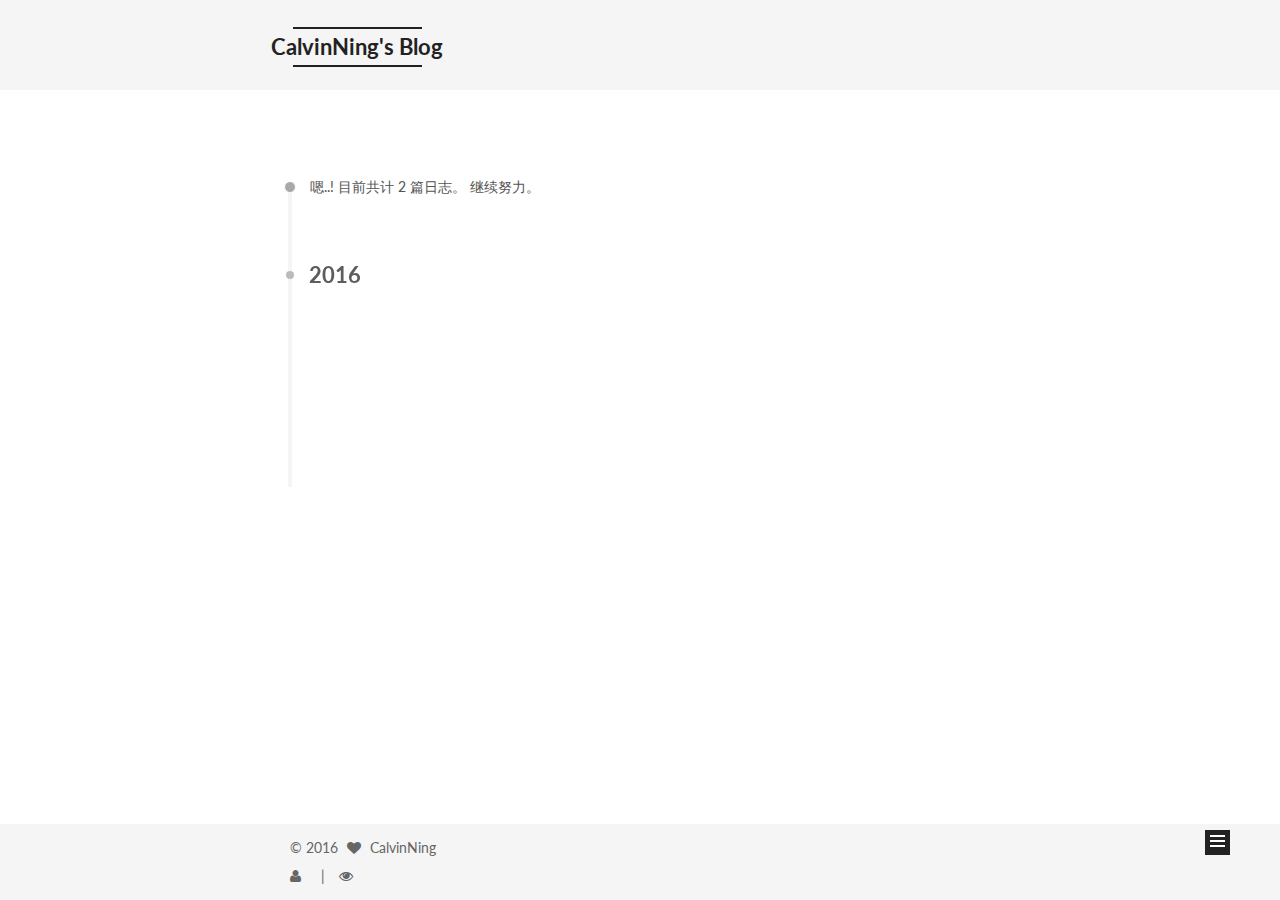
<file: archives/2016/09/index.html>
<!doctype html>



  


<html class="theme-next mist use-motion">
<head>
  <meta charset="UTF-8"/>
<meta http-equiv="X-UA-Compatible" content="IE=edge,chrome=1" />
<meta name="viewport" content="width=device-width, initial-scale=1, maximum-scale=1"/>



<meta http-equiv="Cache-Control" content="no-transform" />
<meta http-equiv="Cache-Control" content="no-siteapp" />












  
  
  <link href="/vendors/fancybox/source/jquery.fancybox.css?v=2.1.5" rel="stylesheet" type="text/css" />




  
  
  
  

  
    
    
  

  

  

  

  

  
    
    
    <link href="//fonts.googleapis.com/css?family=Lato:300,300italic,400,400italic,700,700italic&subset=latin,latin-ext" rel="stylesheet" type="text/css">
  






<link href="/vendors/font-awesome/css/font-awesome.min.css?v=4.4.0" rel="stylesheet" type="text/css" />

<link href="/css/main.css?v=5.0.1" rel="stylesheet" type="text/css" />


  <meta name="keywords" content="Hexo, NexT" />








  <link rel="shortcut icon" type="image/x-icon" href="/favicon.ico?v=5.0.1" />






<meta name="description" content="总有人要赢的，为什么不能是我">
<meta property="og:type" content="website">
<meta property="og:title" content="CalvinNing's Blog">
<meta property="og:url" content="http://calvinning.github.io/archives/2016/09/index.html">
<meta property="og:site_name" content="CalvinNing's Blog">
<meta property="og:description" content="总有人要赢的，为什么不能是我">
<meta name="twitter:card" content="summary">
<meta name="twitter:title" content="CalvinNing's Blog">
<meta name="twitter:description" content="总有人要赢的，为什么不能是我">



<script type="text/javascript" id="hexo.configuration">
  var NexT = window.NexT || {};
  var CONFIG = {
    scheme: 'Mist',
    sidebar: {"position":"left","display":"post"},
    fancybox: true,
    motion: true,
    duoshuo: {
      userId: 0,
      author: '博主'
    }
  };
</script>




  <link rel="canonical" href="http://calvinning.github.io/archives/2016/09/"/>

  <title> 归档 | CalvinNing's Blog </title>
</head>

<body itemscope itemtype="http://schema.org/WebPage" lang="zh-Hans">

  










  
  
    
  

  <div class="container one-collumn sidebar-position-left  page-archive  ">
    <div class="headband"></div>

    <header id="header" class="header" itemscope itemtype="http://schema.org/WPHeader">
      <div class="header-inner"><div class="site-meta ">
  

  <div class="custom-logo-site-title">
    <a href="/"  class="brand" rel="start">
      <span class="logo-line-before"><i></i></span>
      <span class="site-title">CalvinNing's Blog</span>
      <span class="logo-line-after"><i></i></span>
    </a>
  </div>
  <p class="site-subtitle"></p>
</div>

<div class="site-nav-toggle">
  <button>
    <span class="btn-bar"></span>
    <span class="btn-bar"></span>
    <span class="btn-bar"></span>
  </button>
</div>

<nav class="site-nav">
  

  
    <ul id="menu" class="menu">
      
        
        <li class="menu-item menu-item-home">
          <a href="/" rel="section">
            
              <i class="menu-item-icon fa fa-fw fa-home"></i> <br />
            
            首页
          </a>
        </li>
      
        
        <li class="menu-item menu-item-archives">
          <a href="/archives" rel="section">
            
              <i class="menu-item-icon fa fa-fw fa-archive"></i> <br />
            
            归档
          </a>
        </li>
      
        
        <li class="menu-item menu-item-categories">
          <a href="/categories" rel="section">
            
              <i class="menu-item-icon fa fa-fw fa-th"></i> <br />
            
            分类
          </a>
        </li>
      
        
        <li class="menu-item menu-item-tags">
          <a href="/tags" rel="section">
            
              <i class="menu-item-icon fa fa-fw fa-tags"></i> <br />
            
            标签
          </a>
        </li>
      
        
        <li class="menu-item menu-item-github">
          <a href="https://github.com/CalvinNing" rel="section">
            
              <i class="menu-item-icon fa fa-fw fa-github"></i> <br />
            
            GitHub
          </a>
        </li>
      
        
        <li class="menu-item menu-item-about">
          <a href="/about" rel="section">
            
              <i class="menu-item-icon fa fa-fw fa-user"></i> <br />
            
            关于
          </a>
        </li>
      

      
        <li class="menu-item menu-item-search">
          
            <a href="javascript:;" class="popup-trigger">
          
            
              <i class="menu-item-icon fa fa-search fa-fw"></i> <br />
            
            搜索
          </a>
        </li>
      
    </ul>
  

  
    <div class="site-search">
      
  <div class="popup">
 <span class="search-icon fa fa-search"></span>
 <input type="text" id="local-search-input" placeholder="search my blog...">
 <div id="local-search-result"></div>
 <span class="popup-btn-close">close</span>
</div>


    </div>
  
</nav>

 </div>
    </header>

    <main id="main" class="main">
      <div class="main-inner">
        <div class="content-wrap">
          <div id="content" class="content">
            

  <section id="posts" class="posts-collapse">
    <span class="archive-move-on"></span>

    <span class="archive-page-counter">
      
      
      
        
      
      嗯..! 目前共计 2 篇日志。 继续努力。
    </span>

    

      
      
      

      
        
        <div class="collection-title">
          <h2 class="archive-year motion-element" id="archive-year-2016">2016</h2>
        </div>
      
      

      

  <article class="post post-type-normal" itemscope itemtype="http://schema.org/Article">
    <header class="post-header">

      <h1 class="post-title">
        
            <a class="post-title-link" href="/2016/09/01/透明状态栏/" itemprop="url">
              
                <span itemprop="name">透明状态栏</span>
              
            </a>
        
      </h1>

      <div class="post-meta">
        <time class="post-time" itemprop="dateCreated"
              datetime="2016-09-01T16:00:24+08:00"
              content="2016-09-01" >
          09-01
        </time>
      </div>

    </header>
  </article>



    

      
      
      

      
      

      

  <article class="post post-type-normal" itemscope itemtype="http://schema.org/Article">
    <header class="post-header">

      <h1 class="post-title">
        
            <a class="post-title-link" href="/2016/09/01/hello-world/" itemprop="url">
              
                <span itemprop="name">Hello World</span>
              
            </a>
        
      </h1>

      <div class="post-meta">
        <time class="post-time" itemprop="dateCreated"
              datetime="2016-09-01T14:49:35+08:00"
              content="2016-09-01" >
          09-01
        </time>
      </div>

    </header>
  </article>



    

  </section>

  



          </div>
          


          

        </div>
        
          
  
  <div class="sidebar-toggle">
    <div class="sidebar-toggle-line-wrap">
      <span class="sidebar-toggle-line sidebar-toggle-line-first"></span>
      <span class="sidebar-toggle-line sidebar-toggle-line-middle"></span>
      <span class="sidebar-toggle-line sidebar-toggle-line-last"></span>
    </div>
  </div>

  <aside id="sidebar" class="sidebar">
    <div class="sidebar-inner">

      

      

      <section class="site-overview sidebar-panel  sidebar-panel-active ">
        <div class="site-author motion-element" itemprop="author" itemscope itemtype="http://schema.org/Person">
          <img class="site-author-image" itemprop="image"
               src="/uploads/CalvinNing.png"
               alt="CalvinNing" />
          <p class="site-author-name" itemprop="name">CalvinNing</p>
          <p class="site-description motion-element" itemprop="description">总有人要赢的，为什么不能是我</p>
        </div>
        <nav class="site-state motion-element">
          <div class="site-state-item site-state-posts">
            <a href="/archives">
              <span class="site-state-item-count">2</span>
              <span class="site-state-item-name">日志</span>
            </a>
          </div>

          
            <div class="site-state-item site-state-categories">
              <a href="/categories">
                <span class="site-state-item-count">1</span>
                <span class="site-state-item-name">分类</span>
              </a>
            </div>
          

          
            <div class="site-state-item site-state-tags">
              <a href="/tags">
                <span class="site-state-item-count">2</span>
                <span class="site-state-item-name">标签</span>
              </a>
            </div>
          

        </nav>

        
		
		
       <div class="feed-link motion-element">
          
            
              <span class="links-of-author-item">
                <a href="https://github.com/CalvinNing" target="_blank" title="GitHub">
                  
                    <i class="fa fa-fw fa-github"></i>
                  
                  GitHub
                </a>
              </span>
            
          
        </div>

        
        

		<br>
		<br>
		<br>
		<br>
		<br>
		<br>
		<br>
        
        
          <div class="links-of-blogroll motion-element links-of-blogroll-inline">
            <div class="links-of-blogroll-title">
              <i class="fa  fa-fw fa-globe"></i>
              友情链接
            </div>
            <ul class="links-of-blogroll-list">
              
                <li class="links-of-blogroll-item">
                  <a href="http://stormzhang.com/" title="StormZhang" target="_blank">StormZhang</a>
                </li>
              
                <li class="links-of-blogroll-item">
                  <a href="http://codeagles.com/" title="Codeagles" target="_blank">Codeagles</a>
                </li>
              
                <li class="links-of-blogroll-item">
                  <a href="http://coderfan.com/" title="CoderFan" target="_blank">CoderFan</a>
                </li>
              
            </ul>
          </div>
        

      </section>

      

    </div>
  </aside>


        
      </div>
    </main>

    <footer id="footer" class="footer">
      <div class="footer-inner">
        <div class="copyright" >
  
  &copy; 
  <span itemprop="copyrightYear">2016</span>
  <span class="with-love">
    <i class="fa fa-heart"></i>
  </span>
  <span class="author" itemprop="copyrightHolder">CalvinNing</span>
</div>

        

<div class="busuanzi-count">

  <script async src="https://dn-lbstatics.qbox.me/busuanzi/2.3/busuanzi.pure.mini.js"></script>

  
    <span class="site-uv"><i class="fa fa-user"></i><span class="busuanzi-value" id="busuanzi_value_site_uv"></span></span>
  

  
    <span class="site-pv"><i class="fa fa-eye"></i><span class="busuanzi-value" id="busuanzi_value_site_pv"></span></span>
  
  
</div>



        
      </div>
    </footer>

    <div class="back-to-top">
      <i class="fa fa-arrow-up"></i>
    </div>
  </div>

  

<script type="text/javascript">
  if (Object.prototype.toString.call(window.Promise) !== '[object Function]') {
    window.Promise = null;
  }
</script>









  



  
  <script type="text/javascript" src="/vendors/jquery/index.js?v=2.1.3"></script>

  
  <script type="text/javascript" src="/vendors/fastclick/lib/fastclick.min.js?v=1.0.6"></script>

  
  <script type="text/javascript" src="/vendors/jquery_lazyload/jquery.lazyload.js?v=1.9.7"></script>

  
  <script type="text/javascript" src="/vendors/velocity/velocity.min.js?v=1.2.1"></script>

  
  <script type="text/javascript" src="/vendors/velocity/velocity.ui.min.js?v=1.2.1"></script>

  
  <script type="text/javascript" src="/vendors/fancybox/source/jquery.fancybox.pack.js?v=2.1.5"></script>


  


  <script type="text/javascript" src="/js/src/utils.js?v=5.0.1"></script>

  <script type="text/javascript" src="/js/src/motion.js?v=5.0.1"></script>



  
  

  
  
    <script type="text/javascript" id="motion.page.archive">
      $('.archive-year').velocity('transition.slideLeftIn');
    </script>
  


  


  <script type="text/javascript" src="/js/src/bootstrap.js?v=5.0.1"></script>



  

  
    
  

  <script type="text/javascript">
    var duoshuoQuery = {short_name:"calvinning"};
    (function() {
      var ds = document.createElement('script');
      ds.type = 'text/javascript';ds.async = true;
      ds.id = 'duoshuo-script';
      ds.src = (document.location.protocol == 'https:' ? 'https:' : 'http:') + '//static.duoshuo.com/embed.js';
      ds.charset = 'UTF-8';
      (document.getElementsByTagName('head')[0]
      || document.getElementsByTagName('body')[0]).appendChild(ds);
    })();
  </script>

  
    
    <script src="/vendors/ua-parser-js/dist/ua-parser.min.js?v=0.7.9"></script>
    <script src="/js/src/hook-duoshuo.js"></script>
  






  
  
  <script type="text/javascript">
    // Popup Window;
    var isfetched = false;
    // Search DB path;
    var search_path = "search.xml";
    if (search_path.length == 0) {
       search_path = "search.xml";
    }
    var path = "/" + search_path;
    // monitor main search box;

    function proceedsearch() {
      $("body").append('<div class="popoverlay">').css('overflow', 'hidden');
      $('.popup').toggle();

    }
    // search function;
    var searchFunc = function(path, search_id, content_id) {
    'use strict';
    $.ajax({
        url: path,
        dataType: "xml",
        async: true,
        success: function( xmlResponse ) {
            // get the contents from search data
            isfetched = true;
            $('.popup').detach().appendTo('.header-inner');
            var datas = $( "entry", xmlResponse ).map(function() {
                return {
                    title: $( "title", this ).text(),
                    content: $("content",this).text(),
                    url: $( "url" , this).text()
                };
            }).get();
            var $input = document.getElementById(search_id);
            var $resultContent = document.getElementById(content_id);
            $input.addEventListener('input', function(){
                var matchcounts = 0;
                var str='<ul class=\"search-result-list\">';
                var keywords = this.value.trim().toLowerCase().split(/[\s\-]+/);
                $resultContent.innerHTML = "";
                if (this.value.trim().length > 1) {
                // perform local searching
                datas.forEach(function(data) {
                    var isMatch = true;
                    var content_index = [];
                    var data_title = data.title.trim().toLowerCase();
                    var data_content = data.content.trim().replace(/<[^>]+>/g,"").toLowerCase();
                    var data_url = data.url;
                    var index_title = -1;
                    var index_content = -1;
                    var first_occur = -1;
                    // only match artiles with not empty titles and contents
                    if(data_title != '' && data_content != '') {
                        keywords.forEach(function(keyword, i) {
                            index_title = data_title.indexOf(keyword);
                            index_content = data_content.indexOf(keyword);
                            if( index_title < 0 && index_content < 0 ){
                                isMatch = false;
                            } else {
                                if (index_content < 0) {
                                    index_content = 0;
                                }
                                if (i == 0) {
                                    first_occur = index_content;
                                }
                            }
                        });
                    }
                    // show search results
                    if (isMatch) {
                        matchcounts += 1;
                        str += "<li><a href='"+ data_url +"' class='search-result-title'>"+ data_title +"</a>";
                        var content = data.content.trim().replace(/<[^>]+>/g,"");
                        if (first_occur >= 0) {
                            // cut out 100 characters
                            var start = first_occur - 20;
                            var end = first_occur + 80;
                            if(start < 0){
                                start = 0;
                            }
                            if(start == 0){
                                end = 50;
                            }
                            if(end > content.length){
                                end = content.length;
                            }
                            var match_content = content.substring(start, end);
                            // highlight all keywords
                            keywords.forEach(function(keyword){
                                var regS = new RegExp(keyword, "gi");
                                match_content = match_content.replace(regS, "<b class=\"search-keyword\">"+keyword+"</b>");
                            });

                            str += "<p class=\"search-result\">" + match_content +"...</p>"
                        }
                        str += "</li>";
                    }
                })};
                str += "</ul>";
                if (matchcounts == 0) { str = '<div id="no-result"><i class="fa fa-frown-o fa-5x" /></div>' }
                if (keywords == "") { str = '<div id="no-result"><i class="fa fa-search fa-5x" /></div>' }
                $resultContent.innerHTML = str;
            });
            proceedsearch();
        }
    });}

    // handle and trigger popup window;
    $('.popup-trigger').click(function(e) {
      e.stopPropagation();
      if (isfetched == false) {
        searchFunc(path, 'local-search-input', 'local-search-result');
      } else {
        proceedsearch();
      };

    });

    $('.popup-btn-close').click(function(e){
      $('.popup').hide();
      $(".popoverlay").remove();
      $('body').css('overflow', '');
    });
    $('.popup').click(function(e){
      e.stopPropagation();
    });
  </script>


  

  

  

</body>
</html>
</file>
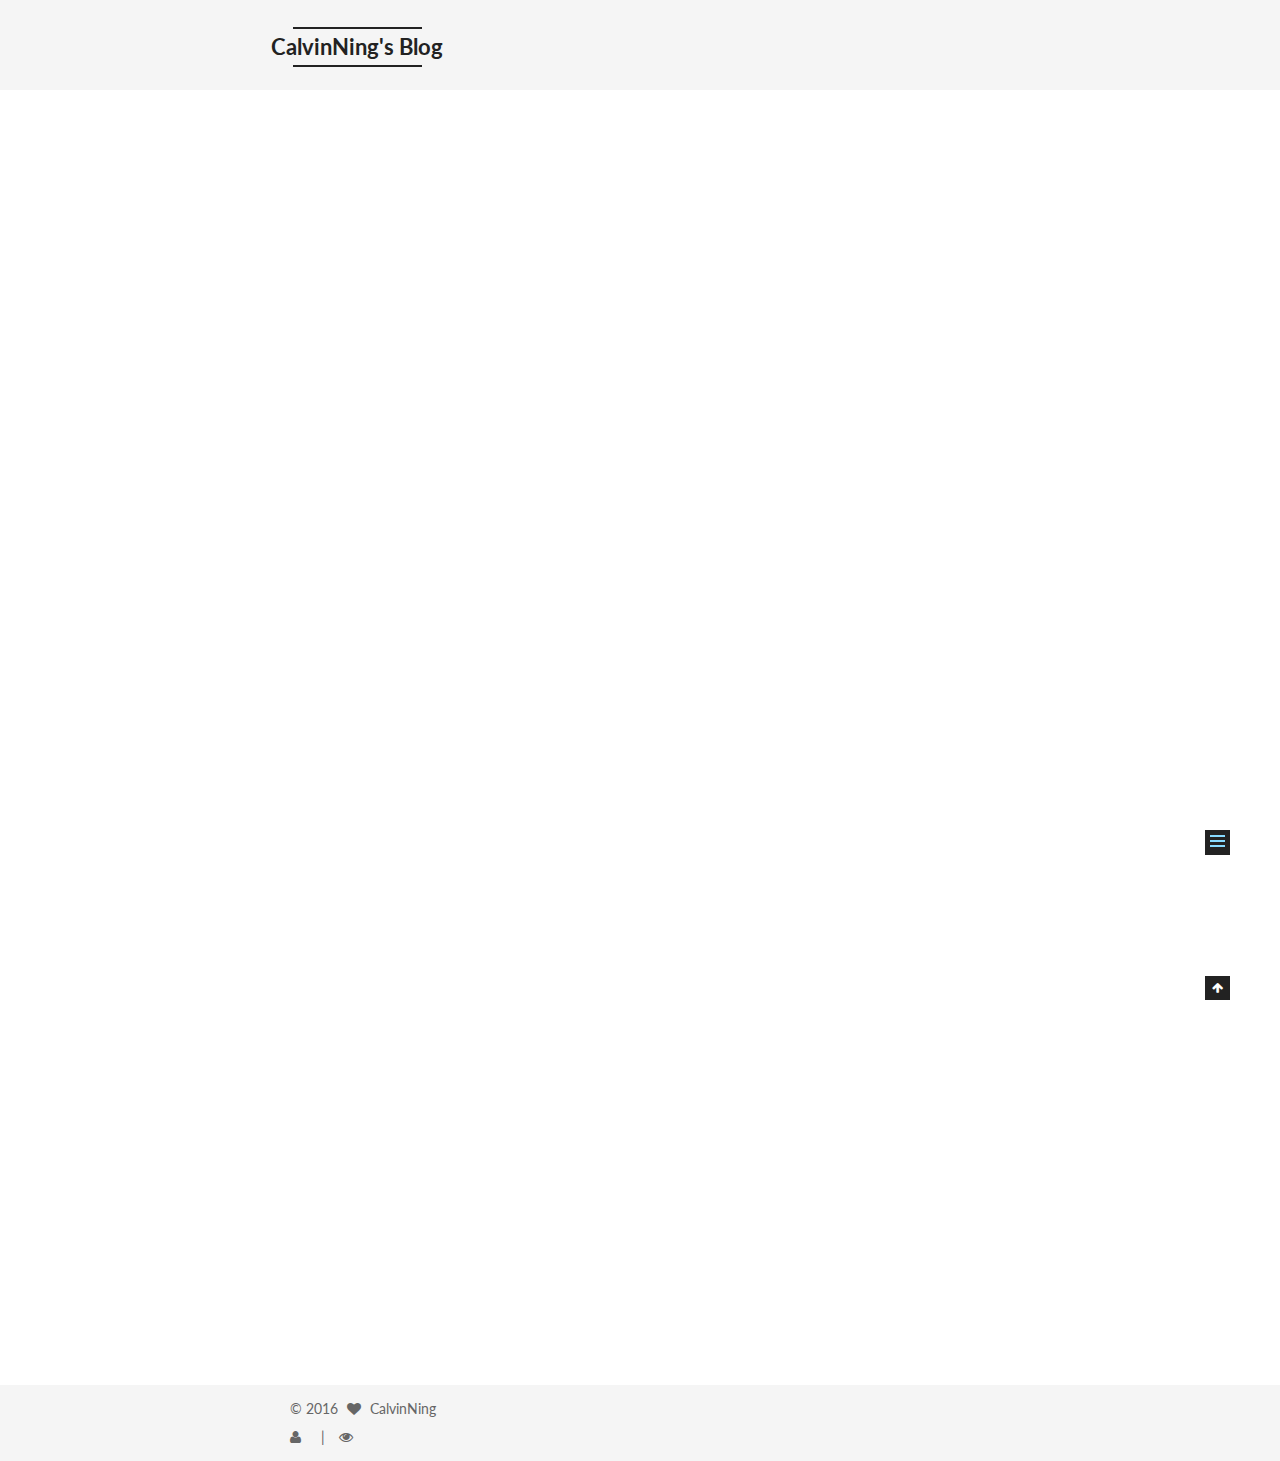
<file: 2016/09/01/hello-world/index.html>
<!doctype html>



  


<html class="theme-next mist use-motion">
<head>
  <meta charset="UTF-8"/>
<meta http-equiv="X-UA-Compatible" content="IE=edge,chrome=1" />
<meta name="viewport" content="width=device-width, initial-scale=1, maximum-scale=1"/>



<meta http-equiv="Cache-Control" content="no-transform" />
<meta http-equiv="Cache-Control" content="no-siteapp" />












  
  
  <link href="/vendors/fancybox/source/jquery.fancybox.css?v=2.1.5" rel="stylesheet" type="text/css" />




  
  
  
  

  
    
    
  

  

  

  

  

  
    
    
    <link href="//fonts.googleapis.com/css?family=Lato:300,300italic,400,400italic,700,700italic&subset=latin,latin-ext" rel="stylesheet" type="text/css">
  






<link href="/vendors/font-awesome/css/font-awesome.min.css?v=4.4.0" rel="stylesheet" type="text/css" />

<link href="/css/main.css?v=5.0.1" rel="stylesheet" type="text/css" />


  <meta name="keywords" content="Hexo, NexT" />








  <link rel="shortcut icon" type="image/x-icon" href="/favicon.ico?v=5.0.1" />






<meta name="description" content="Welcome to Hexo! This is your very first post. Check documentation for more info. If you get any problems when using Hexo, you can find the answer in troubleshooting or you can ask me on GitHub.">
<meta property="og:type" content="article">
<meta property="og:title" content="Hello World">
<meta property="og:url" content="http://calvinning.github.io/2016/09/01/hello-world/index.html">
<meta property="og:site_name" content="CalvinNing's Blog">
<meta property="og:description" content="Welcome to Hexo! This is your very first post. Check documentation for more info. If you get any problems when using Hexo, you can find the answer in troubleshooting or you can ask me on GitHub.">
<meta property="og:updated_time" content="2016-09-01T08:29:00.894Z">
<meta name="twitter:card" content="summary">
<meta name="twitter:title" content="Hello World">
<meta name="twitter:description" content="Welcome to Hexo! This is your very first post. Check documentation for more info. If you get any problems when using Hexo, you can find the answer in troubleshooting or you can ask me on GitHub.">



<script type="text/javascript" id="hexo.configuration">
  var NexT = window.NexT || {};
  var CONFIG = {
    scheme: 'Mist',
    sidebar: {"position":"left","display":"post"},
    fancybox: true,
    motion: true,
    duoshuo: {
      userId: 0,
      author: '博主'
    }
  };
</script>




  <link rel="canonical" href="http://calvinning.github.io/2016/09/01/hello-world/"/>

  <title> Hello World | CalvinNing's Blog </title>
</head>

<body itemscope itemtype="http://schema.org/WebPage" lang="zh-Hans">

  










  
  
    
  

  <div class="container one-collumn sidebar-position-left page-post-detail ">
    <div class="headband"></div>

    <header id="header" class="header" itemscope itemtype="http://schema.org/WPHeader">
      <div class="header-inner"><div class="site-meta ">
  

  <div class="custom-logo-site-title">
    <a href="/"  class="brand" rel="start">
      <span class="logo-line-before"><i></i></span>
      <span class="site-title">CalvinNing's Blog</span>
      <span class="logo-line-after"><i></i></span>
    </a>
  </div>
  <p class="site-subtitle"></p>
</div>

<div class="site-nav-toggle">
  <button>
    <span class="btn-bar"></span>
    <span class="btn-bar"></span>
    <span class="btn-bar"></span>
  </button>
</div>

<nav class="site-nav">
  

  
    <ul id="menu" class="menu">
      
        
        <li class="menu-item menu-item-home">
          <a href="/" rel="section">
            
              <i class="menu-item-icon fa fa-fw fa-home"></i> <br />
            
            首页
          </a>
        </li>
      
        
        <li class="menu-item menu-item-archives">
          <a href="/archives" rel="section">
            
              <i class="menu-item-icon fa fa-fw fa-archive"></i> <br />
            
            归档
          </a>
        </li>
      
        
        <li class="menu-item menu-item-categories">
          <a href="/categories" rel="section">
            
              <i class="menu-item-icon fa fa-fw fa-th"></i> <br />
            
            分类
          </a>
        </li>
      
        
        <li class="menu-item menu-item-tags">
          <a href="/tags" rel="section">
            
              <i class="menu-item-icon fa fa-fw fa-tags"></i> <br />
            
            标签
          </a>
        </li>
      
        
        <li class="menu-item menu-item-github">
          <a href="https://github.com/CalvinNing" rel="section">
            
              <i class="menu-item-icon fa fa-fw fa-github"></i> <br />
            
            GitHub
          </a>
        </li>
      
        
        <li class="menu-item menu-item-about">
          <a href="/about" rel="section">
            
              <i class="menu-item-icon fa fa-fw fa-user"></i> <br />
            
            关于
          </a>
        </li>
      

      
        <li class="menu-item menu-item-search">
          
            <a href="javascript:;" class="popup-trigger">
          
            
              <i class="menu-item-icon fa fa-search fa-fw"></i> <br />
            
            搜索
          </a>
        </li>
      
    </ul>
  

  
    <div class="site-search">
      
  <div class="popup">
 <span class="search-icon fa fa-search"></span>
 <input type="text" id="local-search-input" placeholder="search my blog...">
 <div id="local-search-result"></div>
 <span class="popup-btn-close">close</span>
</div>


    </div>
  
</nav>

 </div>
    </header>

    <main id="main" class="main">
      <div class="main-inner">
        <div class="content-wrap">
          <div id="content" class="content">
            

  <div id="posts" class="posts-expand">
    

  
  

  
  
  

  <article class="post post-type-normal " itemscope itemtype="http://schema.org/Article">

    
      <header class="post-header">

        
        
          <h1 class="post-title" itemprop="name headline">
            
            
              
                Hello World
              
            
          </h1>
        

        <div class="post-meta">
          <span class="post-time">
            <span class="post-meta-item-icon">
              <i class="fa fa-calendar-o"></i>
            </span>
            <span class="post-meta-item-text">发表于</span>
            <time itemprop="dateCreated" datetime="2016-09-01T14:49:35+08:00" content="2016-09-01">
              2016-09-01
            </time>
          </span>

          

          
            
              <span class="post-comments-count">
                &nbsp; | &nbsp;
                <a href="/2016/09/01/hello-world/#comments" itemprop="discussionUrl">
                  <span class="post-comments-count ds-thread-count" data-thread-key="2016/09/01/hello-world/" itemprop="commentsCount"></span>
                </a>
              </span>
            
          

          

          
          

          
              &nbsp; | &nbsp;
              <span class="page-pv"><i class="fa fa-file-o"></i>
              <span class="busuanzi-value" id="busuanzi_value_page_pv" ></span>
              </span>
          
        </div>
      </header>
    


    <div class="post-body" itemprop="articleBody">

      
      

      
        <p>Welcome to <a href="https://hexo.io/" target="_blank" rel="external">Hexo</a>! This is your very first post. Check <a href="https://hexo.io/docs/" target="_blank" rel="external">documentation</a> for more info. If you get any problems when using Hexo, you can find the answer in <a href="https://hexo.io/docs/troubleshooting.html" target="_blank" rel="external">troubleshooting</a> or you can ask me on <a href="https://github.com/hexojs/hexo/issues" target="_blank" rel="external">GitHub</a>.<br><a id="more"></a></p>
<h2 id="Quick-Start"><a href="#Quick-Start" class="headerlink" title="Quick Start"></a>Quick Start</h2><h3 id="Create-a-new-post"><a href="#Create-a-new-post" class="headerlink" title="Create a new post"></a>Create a new post</h3><figure class="highlight bash"><table><tr><td class="gutter"><pre><div class="line">1</div></pre></td><td class="code"><pre><div class="line">$ hexo new <span class="string">"My New Post"</span></div></pre></td></tr></table></figure>
<p>More info: <a href="https://hexo.io/docs/writing.html" target="_blank" rel="external">Writing</a></p>
<h3 id="Run-server"><a href="#Run-server" class="headerlink" title="Run server"></a>Run server</h3><figure class="highlight bash"><table><tr><td class="gutter"><pre><div class="line">1</div></pre></td><td class="code"><pre><div class="line">$ hexo server</div></pre></td></tr></table></figure>
<p>More info: <a href="https://hexo.io/docs/server.html" target="_blank" rel="external">Server</a></p>
<h3 id="Generate-static-files"><a href="#Generate-static-files" class="headerlink" title="Generate static files"></a>Generate static files</h3><figure class="highlight bash"><table><tr><td class="gutter"><pre><div class="line">1</div></pre></td><td class="code"><pre><div class="line">$ hexo generate</div></pre></td></tr></table></figure>
<p>More info: <a href="https://hexo.io/docs/generating.html" target="_blank" rel="external">Generating</a></p>
<h3 id="Deploy-to-remote-sites"><a href="#Deploy-to-remote-sites" class="headerlink" title="Deploy to remote sites"></a>Deploy to remote sites</h3><figure class="highlight bash"><table><tr><td class="gutter"><pre><div class="line">1</div></pre></td><td class="code"><pre><div class="line">$ hexo deploy</div></pre></td></tr></table></figure>
<p>More info: <a href="https://hexo.io/docs/deployment.html" target="_blank" rel="external">Deployment</a></p>

      
    </div>

    <div>
      
        

      
    </div>

    <div>
      
        

      
    </div>

    <footer class="post-footer">
      

      
        <div class="post-nav">
          <div class="post-nav-next post-nav-item">
            
          </div>

          <div class="post-nav-prev post-nav-item">
            
              <a href="/2016/09/01/透明状态栏/" rel="prev" title="透明状态栏">
                透明状态栏 <i class="fa fa-chevron-right"></i>
              </a>
            
          </div>
        </div>
      

      
      
    </footer>
  </article>



    <div class="post-spread">
      
    </div>
  </div>


          </div>
          


          
  <div class="comments" id="comments">
    
      <div class="ds-thread" data-thread-key="2016/09/01/hello-world/"
           data-title="Hello World" data-url="http://calvinning.github.io/2016/09/01/hello-world/">
      </div>
    
  </div>


        </div>
        
          
  
  <div class="sidebar-toggle">
    <div class="sidebar-toggle-line-wrap">
      <span class="sidebar-toggle-line sidebar-toggle-line-first"></span>
      <span class="sidebar-toggle-line sidebar-toggle-line-middle"></span>
      <span class="sidebar-toggle-line sidebar-toggle-line-last"></span>
    </div>
  </div>

  <aside id="sidebar" class="sidebar">
    <div class="sidebar-inner">

      

      
        <ul class="sidebar-nav motion-element">
          <li class="sidebar-nav-toc sidebar-nav-active" data-target="post-toc-wrap" >
            文章目录
          </li>
          <li class="sidebar-nav-overview" data-target="site-overview">
            站点概览
          </li>
        </ul>
      

      <section class="site-overview sidebar-panel ">
        <div class="site-author motion-element" itemprop="author" itemscope itemtype="http://schema.org/Person">
          <img class="site-author-image" itemprop="image"
               src="/uploads/CalvinNing.png"
               alt="CalvinNing" />
          <p class="site-author-name" itemprop="name">CalvinNing</p>
          <p class="site-description motion-element" itemprop="description">总有人要赢的，为什么不能是我</p>
        </div>
        <nav class="site-state motion-element">
          <div class="site-state-item site-state-posts">
            <a href="/archives">
              <span class="site-state-item-count">2</span>
              <span class="site-state-item-name">日志</span>
            </a>
          </div>

          
            <div class="site-state-item site-state-categories">
              <a href="/categories">
                <span class="site-state-item-count">1</span>
                <span class="site-state-item-name">分类</span>
              </a>
            </div>
          

          
            <div class="site-state-item site-state-tags">
              <a href="/tags">
                <span class="site-state-item-count">2</span>
                <span class="site-state-item-name">标签</span>
              </a>
            </div>
          

        </nav>

        
		
		
       <div class="feed-link motion-element">
          
            
              <span class="links-of-author-item">
                <a href="https://github.com/CalvinNing" target="_blank" title="GitHub">
                  
                    <i class="fa fa-fw fa-github"></i>
                  
                  GitHub
                </a>
              </span>
            
          
        </div>

        
        

		<br>
		<br>
		<br>
		<br>
		<br>
		<br>
		<br>
        
        
          <div class="links-of-blogroll motion-element links-of-blogroll-inline">
            <div class="links-of-blogroll-title">
              <i class="fa  fa-fw fa-globe"></i>
              友情链接
            </div>
            <ul class="links-of-blogroll-list">
              
                <li class="links-of-blogroll-item">
                  <a href="http://stormzhang.com/" title="StormZhang" target="_blank">StormZhang</a>
                </li>
              
                <li class="links-of-blogroll-item">
                  <a href="http://codeagles.com/" title="Codeagles" target="_blank">Codeagles</a>
                </li>
              
                <li class="links-of-blogroll-item">
                  <a href="http://coderfan.com/" title="CoderFan" target="_blank">CoderFan</a>
                </li>
              
            </ul>
          </div>
        

      </section>

      
        <section class="post-toc-wrap motion-element sidebar-panel sidebar-panel-active">
          <div class="post-toc">
            
              
            
            
              <div class="post-toc-content"><ol class="nav"><li class="nav-item nav-level-2"><a class="nav-link" href="#Quick-Start"><span class="nav-number">1.</span> <span class="nav-text">Quick Start</span></a><ol class="nav-child"><li class="nav-item nav-level-3"><a class="nav-link" href="#Create-a-new-post"><span class="nav-number">1.1.</span> <span class="nav-text">Create a new post</span></a></li><li class="nav-item nav-level-3"><a class="nav-link" href="#Run-server"><span class="nav-number">1.2.</span> <span class="nav-text">Run server</span></a></li><li class="nav-item nav-level-3"><a class="nav-link" href="#Generate-static-files"><span class="nav-number">1.3.</span> <span class="nav-text">Generate static files</span></a></li><li class="nav-item nav-level-3"><a class="nav-link" href="#Deploy-to-remote-sites"><span class="nav-number">1.4.</span> <span class="nav-text">Deploy to remote sites</span></a></li></ol></li></ol></div>
            
          </div>
        </section>
      

    </div>
  </aside>


        
      </div>
    </main>

    <footer id="footer" class="footer">
      <div class="footer-inner">
        <div class="copyright" >
  
  &copy; 
  <span itemprop="copyrightYear">2016</span>
  <span class="with-love">
    <i class="fa fa-heart"></i>
  </span>
  <span class="author" itemprop="copyrightHolder">CalvinNing</span>
</div>

        

<div class="busuanzi-count">

  <script async src="https://dn-lbstatics.qbox.me/busuanzi/2.3/busuanzi.pure.mini.js"></script>

  
    <span class="site-uv"><i class="fa fa-user"></i><span class="busuanzi-value" id="busuanzi_value_site_uv"></span></span>
  

  
    <span class="site-pv"><i class="fa fa-eye"></i><span class="busuanzi-value" id="busuanzi_value_site_pv"></span></span>
  
  
</div>



        
      </div>
    </footer>

    <div class="back-to-top">
      <i class="fa fa-arrow-up"></i>
    </div>
  </div>

  

<script type="text/javascript">
  if (Object.prototype.toString.call(window.Promise) !== '[object Function]') {
    window.Promise = null;
  }
</script>









  



  
  <script type="text/javascript" src="/vendors/jquery/index.js?v=2.1.3"></script>

  
  <script type="text/javascript" src="/vendors/fastclick/lib/fastclick.min.js?v=1.0.6"></script>

  
  <script type="text/javascript" src="/vendors/jquery_lazyload/jquery.lazyload.js?v=1.9.7"></script>

  
  <script type="text/javascript" src="/vendors/velocity/velocity.min.js?v=1.2.1"></script>

  
  <script type="text/javascript" src="/vendors/velocity/velocity.ui.min.js?v=1.2.1"></script>

  
  <script type="text/javascript" src="/vendors/fancybox/source/jquery.fancybox.pack.js?v=2.1.5"></script>


  


  <script type="text/javascript" src="/js/src/utils.js?v=5.0.1"></script>

  <script type="text/javascript" src="/js/src/motion.js?v=5.0.1"></script>



  
  

  
  <script type="text/javascript" src="/js/src/scrollspy.js?v=5.0.1"></script>
<script type="text/javascript" src="/js/src/post-details.js?v=5.0.1"></script>



  


  <script type="text/javascript" src="/js/src/bootstrap.js?v=5.0.1"></script>



  

  
    
  

  <script type="text/javascript">
    var duoshuoQuery = {short_name:"calvinning"};
    (function() {
      var ds = document.createElement('script');
      ds.type = 'text/javascript';ds.async = true;
      ds.id = 'duoshuo-script';
      ds.src = (document.location.protocol == 'https:' ? 'https:' : 'http:') + '//static.duoshuo.com/embed.js';
      ds.charset = 'UTF-8';
      (document.getElementsByTagName('head')[0]
      || document.getElementsByTagName('body')[0]).appendChild(ds);
    })();
  </script>

  
    
    <script src="/vendors/ua-parser-js/dist/ua-parser.min.js?v=0.7.9"></script>
    <script src="/js/src/hook-duoshuo.js"></script>
  






  
  
  <script type="text/javascript">
    // Popup Window;
    var isfetched = false;
    // Search DB path;
    var search_path = "search.xml";
    if (search_path.length == 0) {
       search_path = "search.xml";
    }
    var path = "/" + search_path;
    // monitor main search box;

    function proceedsearch() {
      $("body").append('<div class="popoverlay">').css('overflow', 'hidden');
      $('.popup').toggle();

    }
    // search function;
    var searchFunc = function(path, search_id, content_id) {
    'use strict';
    $.ajax({
        url: path,
        dataType: "xml",
        async: true,
        success: function( xmlResponse ) {
            // get the contents from search data
            isfetched = true;
            $('.popup').detach().appendTo('.header-inner');
            var datas = $( "entry", xmlResponse ).map(function() {
                return {
                    title: $( "title", this ).text(),
                    content: $("content",this).text(),
                    url: $( "url" , this).text()
                };
            }).get();
            var $input = document.getElementById(search_id);
            var $resultContent = document.getElementById(content_id);
            $input.addEventListener('input', function(){
                var matchcounts = 0;
                var str='<ul class=\"search-result-list\">';
                var keywords = this.value.trim().toLowerCase().split(/[\s\-]+/);
                $resultContent.innerHTML = "";
                if (this.value.trim().length > 1) {
                // perform local searching
                datas.forEach(function(data) {
                    var isMatch = true;
                    var content_index = [];
                    var data_title = data.title.trim().toLowerCase();
                    var data_content = data.content.trim().replace(/<[^>]+>/g,"").toLowerCase();
                    var data_url = data.url;
                    var index_title = -1;
                    var index_content = -1;
                    var first_occur = -1;
                    // only match artiles with not empty titles and contents
                    if(data_title != '' && data_content != '') {
                        keywords.forEach(function(keyword, i) {
                            index_title = data_title.indexOf(keyword);
                            index_content = data_content.indexOf(keyword);
                            if( index_title < 0 && index_content < 0 ){
                                isMatch = false;
                            } else {
                                if (index_content < 0) {
                                    index_content = 0;
                                }
                                if (i == 0) {
                                    first_occur = index_content;
                                }
                            }
                        });
                    }
                    // show search results
                    if (isMatch) {
                        matchcounts += 1;
                        str += "<li><a href='"+ data_url +"' class='search-result-title'>"+ data_title +"</a>";
                        var content = data.content.trim().replace(/<[^>]+>/g,"");
                        if (first_occur >= 0) {
                            // cut out 100 characters
                            var start = first_occur - 20;
                            var end = first_occur + 80;
                            if(start < 0){
                                start = 0;
                            }
                            if(start == 0){
                                end = 50;
                            }
                            if(end > content.length){
                                end = content.length;
                            }
                            var match_content = content.substring(start, end);
                            // highlight all keywords
                            keywords.forEach(function(keyword){
                                var regS = new RegExp(keyword, "gi");
                                match_content = match_content.replace(regS, "<b class=\"search-keyword\">"+keyword+"</b>");
                            });

                            str += "<p class=\"search-result\">" + match_content +"...</p>"
                        }
                        str += "</li>";
                    }
                })};
                str += "</ul>";
                if (matchcounts == 0) { str = '<div id="no-result"><i class="fa fa-frown-o fa-5x" /></div>' }
                if (keywords == "") { str = '<div id="no-result"><i class="fa fa-search fa-5x" /></div>' }
                $resultContent.innerHTML = str;
            });
            proceedsearch();
        }
    });}

    // handle and trigger popup window;
    $('.popup-trigger').click(function(e) {
      e.stopPropagation();
      if (isfetched == false) {
        searchFunc(path, 'local-search-input', 'local-search-result');
      } else {
        proceedsearch();
      };

    });

    $('.popup-btn-close').click(function(e){
      $('.popup').hide();
      $(".popoverlay").remove();
      $('body').css('overflow', '');
    });
    $('.popup').click(function(e){
      e.stopPropagation();
    });
  </script>


  

  

  

</body>
</html>
</file>
<file: css/main.css>
/* normalize.css v3.0.2 | MIT License | git.io/normalize */
html {
  font-family: sans-serif; /* 1 */
  -ms-text-size-adjust: 100%; /* 2 */
  -webkit-text-size-adjust: 100%; /* 2 */
}
body {
  margin: 0;
}
article,
aside,
details,
figcaption,
figure,
footer,
header,
hgroup,
main,
menu,
nav,
section,
summary {
  display: block;
}
audio,
canvas,
progress,
video {
  display: inline-block; /* 1 */
  vertical-align: baseline; /* 2 */
}
audio:not([controls]) {
  display: none;
  height: 0;
}
[hidden],
template {
  display: none;
}
a {
  background-color: transparent;
}
a:active,
a:hover {
  outline: 0;
}
abbr[title] {
  border-bottom: 1px dotted;
}
b,
strong {
  font-weight: bold;
}
dfn {
  font-style: italic;
}
h1 {
  font-size: 2em;
  margin: 0.67em 0;
}
mark {
  background: #ff0;
  color: #000;
}
small {
  font-size: 80%;
}
sub,
sup {
  font-size: 75%;
  line-height: 0;
  position: relative;
  vertical-align: baseline;
}
sup {
  top: -0.5em;
}
sub {
  bottom: -0.25em;
}
img {
  border: 0;
}
svg:not(:root) {
  overflow: hidden;
}
figure {
  margin: 1em 40px;
}
hr {
  -moz-box-sizing: content-box;
  box-sizing: content-box;
  height: 0;
}
pre {
  overflow: auto;
}
code,
kbd,
pre,
samp {
  font-family: monospace, monospace;
  font-size: 1em;
}
button,
input,
optgroup,
select,
textarea {
  color: inherit; /* 1 */
  font: inherit; /* 2 */
  margin: 0; /* 3 */
}
button {
  overflow: visible;
}
button,
select {
  text-transform: none;
}
button,
html input[type="button"],
input[type="reset"],
input[type="submit"] {
  -webkit-appearance: button; /* 2 */
  cursor: pointer; /* 3 */
}
button[disabled],
html input[disabled] {
  cursor: default;
}
button::-moz-focus-inner,
input::-moz-focus-inner {
  border: 0;
  padding: 0;
}
input {
  line-height: normal;
}
input[type="checkbox"],
input[type="radio"] {
  box-sizing: border-box; /* 1 */
  padding: 0; /* 2 */
}
input[type="number"]::-webkit-inner-spin-button,
input[type="number"]::-webkit-outer-spin-button {
  height: auto;
}
input[type="search"] {
  -webkit-appearance: textfield; /* 1 */
  -moz-box-sizing: content-box;
  -webkit-box-sizing: content-box; /* 2 */
  box-sizing: content-box;
}
input[type="search"]::-webkit-search-cancel-button,
input[type="search"]::-webkit-search-decoration {
  -webkit-appearance: none;
}
fieldset {
  border: 1px solid #c0c0c0;
  margin: 0 2px;
  padding: 0.35em 0.625em 0.75em;
}
legend {
  border: 0; /* 1 */
  padding: 0; /* 2 */
}
textarea {
  overflow: auto;
}
optgroup {
  font-weight: bold;
}
table {
  border-collapse: collapse;
  border-spacing: 0;
}
td,
th {
  padding: 0;
}
::selection {
  background: #262a30;
  color: #fff;
}
body {
  position: relative;
  font-family: 'Lato', "PingFang SC", "Microsoft YaHei", sans-serif;
  font-size: 14px;
  line-height: 2;
  color: #555;
  background: #fff;
}
@media (max-width: 767px) {
  body {
    padding-right: 0 !important;
  }
}
@media (min-width: 768px) and (max-width: 991px) {
  body {
    padding-right: 0 !important;
  }
}
@media (min-width: 1600px) {
  body {
    font-size: 16px;
  }
}
h1,
h2,
h3,
h4,
h5,
h6 {
  margin: 0;
  padding: 0;
  font-weight: bold;
  line-height: 1.5;
  font-family: 'Lato', "PingFang SC", "Microsoft YaHei", sans-serif;
}
h2,
h3,
h4,
h5,
h6 {
  margin: 20px 0 15px;
}
h1 {
  font-size: 24px;
}
@media (max-width: 767px) {
  h1 {
    font-size: 20px;
  }
}
h2 {
  font-size: 22px;
}
@media (max-width: 767px) {
  h2 {
    font-size: 18px;
  }
}
h3 {
  font-size: 20px;
}
@media (max-width: 767px) {
  h3 {
    font-size: 16px;
  }
}
h4 {
  font-size: 18px;
}
@media (max-width: 767px) {
  h4 {
    font-size: 14px;
  }
}
h5 {
  font-size: 16px;
}
@media (max-width: 767px) {
  h5 {
    font-size: 12px;
  }
}
h6 {
  font-size: 14px;
}
@media (max-width: 767px) {
  h6 {
    font-size: 10px;
  }
}
p {
  margin: 0 0 25px 0;
}
a {
  color: #555;
  text-decoration: none;
  border-bottom: 1px solid #999;
  word-wrap: break-word;
}
a:hover {
  color: #222;
  border-bottom-color: #222;
}
ul {
  list-style: none;
}
blockquote {
  margin: 0;
  padding: 0;
}
img {
  display: block;
  margin: auto;
  max-width: 100%;
  height: auto;
}
hr {
  margin: 40px 0;
  height: 3px;
  border: none;
  background-color: #ddd;
  background-image: repeating-linear-gradient(-45deg, #fff, #fff 4px, transparent 4px, transparent 8px);
}
blockquote {
  padding: 0 15px;
  color: #666;
  border-left: 4px solid #ddd;
}
blockquote cite::before {
  content: "-";
  padding: 0 5px;
}
dt {
  font-weight: 700;
}
dd {
  margin: 0;
  padding: 0;
}
.text-left {
  text-align: left;
}
.text-center {
  text-align: center;
}
.text-right {
  text-align: right;
}
.text-justify {
  text-align: justify;
}
.text-nowrap {
  white-space: nowrap;
}
.text-lowercase {
  text-transform: lowercase;
}
.text-uppercase {
  text-transform: uppercase;
}
.text-capitalize {
  text-transform: capitalize;
}
.center-block {
  display: block;
  margin-left: auto;
  margin-right: auto;
}
.clearfix:before,
.clearfix:after {
  content: " ";
  display: table;
}
.clearfix:after {
  clear: both;
}
.pullquote {
  width: 45%;
}
.pullquote.left {
  float: left;
  margin-left: 5px;
  margin-right: 10px;
}
.pullquote.right {
  float: right;
  margin-left: 10px;
  margin-right: 5px;
}
.affix.affix.affix {
  position: fixed;
}
.translation {
  margin-top: -20px;
  font-size: 14px;
  color: #999;
}
.scrollbar-measure {
  width: 100px;
  height: 100px;
  overflow: scroll;
  position: absolute;
  top: -9999px;
}
.use-motion .motion-element {
  opacity: 0;
}
#local-search-input {
  padding: 3px;
  border: none;
  text-indent: 14px;
  border-radius: 0;
  width: 140px;
  outline: none;
  border-bottom: 1px solid #999;
  background: inherit;
  opacity: 0.5;
}
#local-search-input:focus {
  opacity: 1;
}
.search-icon {
  position: absolute;
  top: 9px;
}
table {
  margin: 20px 0;
  width: 100%;
  border-collapse: collapse;
  border-spacing: 0;
  border: 1px solid #ddd;
  font-size: 14px;
  table-layout: fixed;
  word-wrap: break-all;
}
table>tbody>tr:nth-of-type(odd) {
  background-color: #f9f9f9;
}
table>tbody>tr:hover {
  background-color: #f5f5f5;
}
caption,
th,
td {
  padding: 8px;
  text-align: left;
  vertical-align: middle;
  font-weight: normal;
}
th,
td {
  border-bottom: 3px solid #ddd;
  border-right: 1px solid #eee;
}
th {
  padding-bottom: 10px;
  font-weight: 700;
}
td {
  border-bottom-width: 1px;
}
html,
body {
  height: 100%;
}
.container {
  position: relative;
  min-height: 100%;
}
.header-inner {
  margin: 0 auto;
  padding: 100px 0 70px;
  width: 700px;
}
@media (min-width: 1600px) {
  .container .header-inner {
    width: 900px;
  }
}
.main {
  padding-bottom: 150px;
}
.main-inner {
  margin: 0 auto;
  width: 700px;
}
@media (min-width: 1600px) {
  .container .main-inner {
    width: 900px;
  }
}
.footer {
  position: absolute;
  left: 0;
  bottom: 0;
  width: 100%;
  min-height: 50px;
}
.footer-inner {
  box-sizing: border-box;
  margin: 20px auto;
  width: 700px;
}
@media (min-width: 1600px) {
  .container .footer-inner {
    width: 900px;
  }
}
pre,
.highlight {
  overflow: auto;
  margin: 20px 0;
  padding: 15px;
  font-size: 13px;
  color: #ccc;
  background: #2d2d2d;
  line-height: 1.6;
}
pre,
code {
  font-family: consolas, Menlo, "PingFang SC", "Microsoft YaHei", monospace;
}
code {
  padding: 2px 4px;
  word-break: break-all;
  color: #555;
  background: #eee;
  border-radius: 4px;
  font-size: 13px;
}
pre code {
  padding: 0;
  color: #ccc;
  background: none;
  text-shadow: none;
}
.highlight pre {
  border: none;
  margin: 0;
  padding: 1px;
}
.highlight table {
  margin: 0;
  width: auto;
  border: none;
}
.highlight td {
  border: none;
  padding: 0;
}
.highlight figcaption {
  font-size: 1em;
  color: #ccc;
  line-height: 1em;
  margin-bottom: 1em;
}
.highlight figcaption:before,
.highlight figcaption:after {
  content: " ";
  display: table;
}
.highlight figcaption:after {
  clear: both;
}
.highlight figcaption a {
  float: right;
  color: #ccc;
}
.highlight figcaption a:hover {
  border-bottom-color: #ccc;
}
.highlight .gutter pre {
  color: #666;
  text-align: right;
  padding-right: 20px;
}
.highlight .line {
  height: 20px;
}
.gist table {
  width: auto;
}
.gist table td {
  border: none;
}
pre .comment {
  color: #999;
}
pre .variable,
pre .attribute,
pre .tag,
pre .regexp,
pre .ruby .constant,
pre .xml .tag .title,
pre .xml .pi,
pre .xml .doctype,
pre .html .doctype,
pre .css .id,
pre .css .class,
pre .css .pseudo {
  color: #f2777a;
}
pre .number,
pre .preprocessor,
pre .built_in,
pre .literal,
pre .params,
pre .constant,
pre .command {
  color: #f99157;
}
pre .ruby .class .title,
pre .css .rules .attribute,
pre .string,
pre .value,
pre .inheritance,
pre .header,
pre .ruby .symbol,
pre .xml .cdata,
pre .special,
pre .number,
pre .formula {
  color: #9c9;
}
pre .title,
pre .css .hexcolor {
  color: #6cc;
}
pre .function,
pre .python .decorator,
pre .python .title,
pre .ruby .function .title,
pre .ruby .title .keyword,
pre .perl .sub,
pre .javascript .title,
pre .coffeescript .title {
  color: #69c;
}
pre .keyword,
pre .javascript .function {
  color: #c9c;
}
.full-image.full-image.full-image {
  border: none;
  max-width: 100%;
  width: auto;
  margin: 20px auto;
}
@media (min-width: 992px) {
  .full-image.full-image.full-image {
    max-width: none;
    width: 126%;
    margin: 0 -13%;
  }
}
.blockquote-center,
.page-home .post-type-quote blockquote,
.page-post-detail .post-type-quote blockquote {
  position: relative;
  margin: 40px 0;
  padding: 0;
  border-left: none;
  text-align: center;
}
.blockquote-center::before,
.page-home .post-type-quote blockquote::before,
.page-post-detail .post-type-quote blockquote::before,
.blockquote-center::after,
.page-home .post-type-quote blockquote::after,
.page-post-detail .post-type-quote blockquote::after {
  position: absolute;
  content: ' ';
  display: block;
  width: 100%;
  height: 24px;
  opacity: 0.2;
  background-repeat: no-repeat;
  background-position: 0 -6px;
  background-size: 22px 22px;
}
.blockquote-center::before,
.page-home .post-type-quote blockquote::before,
.page-post-detail .post-type-quote blockquote::before {
  top: -20px;
  background-image: url("../images/quote-l.svg");
  border-top: 1px solid #ccc;
}
.blockquote-center::after,
.page-home .post-type-quote blockquote::after,
.page-post-detail .post-type-quote blockquote::after {
  bottom: -20px;
  background-image: url("../images/quote-r.svg");
  border-bottom: 1px solid #ccc;
  background-position: 100% 8px;
}
.blockquote-center p,
.page-home .post-type-quote blockquote p,
.page-post-detail .post-type-quote blockquote p,
.blockquote-center div,
.page-home .post-type-quote blockquote div,
.page-post-detail .post-type-quote blockquote div {
  text-align: center;
}
.post .post-body .group-picture img {
  box-sizing: border-box;
  padding: 0 3px;
  border: none;
}
.post .group-picture-row {
  overflow: hidden;
  margin-top: 6px;
}
.post .group-picture-row:first-child {
  margin-top: 0;
}
.post .group-picture-column {
  float: left;
}
.page-post-detail .post-body .group-picture-column {
  float: none;
  margin-top: 10px;
  width: auto !important;
}
.page-post-detail .post-body .group-picture-column img {
  margin: 0 auto;
}
.page-archive .group-picture-container {
  overflow: hidden;
}
.page-archive .group-picture-row {
  float: left;
}
.page-archive .group-picture-row:first-child {
  margin-top: 6px;
}
.page-archive .group-picture-column {
  max-width: 150px;
  max-height: 150px;
}
.btn {
  display: inline-block;
  padding: 0 20px;
  font-size: 14px;
  color: #fff;
  background: #222;
  border: 2px solid #222;
  text-decoration: none;
  border-radius: 0;
  transition-property: background-color;
  transition-duration: 0.2s;
  transition-timing-function: ease-in-out;
  transition-delay: 0s;
}
.btn:hover,
.post-more-link .btn:hover {
  border-color: #222;
  color: #222;
  background: #fff;
}
.btn-bar {
  display: block;
  width: 22px;
  height: 2px;
  background: #555;
  border-radius: 1px;
}
.btn-bar+.btn-bar {
  margin-top: 4px;
}
.pagination {
  margin: 120px 0 40px;
  text-align: center;
  border-top: 1px solid #eee;
}
.page-number-basic,
.pagination .prev,
.pagination .next,
.pagination .page-number,
.pagination .space {
  display: inline-block;
  position: relative;
  top: -1px;
  margin: 0 10px;
  padding: 0 10px;
  line-height: 30px;
}
@media (max-width: 767px) {
  .page-number-basic,
  .pagination .prev,
  .pagination .next,
  .pagination .page-number,
  .pagination .space {
    margin: 0 5px;
  }
}
.pagination .prev,
.pagination .next,
.pagination .page-number {
  border-bottom: 0;
  border-top: 1px solid #eee;
  transition-property: border-color;
  transition-duration: 0.2s;
  transition-timing-function: ease-in-out;
  transition-delay: 0s;
}
.pagination .prev:hover,
.pagination .next:hover,
.pagination .page-number:hover {
  border-top-color: #222;
}
.pagination .space {
  padding: 0;
  margin: 0;
}
.pagination .prev {
  margin-left: 0;
}
.pagination .next {
  margin-right: 0;
}
.pagination .page-number.current {
  color: #fff;
  background: #ccc;
  border-top-color: #ccc;
}
@media (max-width: 767px) {
  .pagination {
    border-top: none;
  }
  .pagination .prev,
  .pagination .next,
  .pagination .page-number {
    margin-bottom: 10px;
    border-top: 0;
    border-bottom: 1px solid #eee;
  }
  .pagination .prev:hover,
  .pagination .next:hover,
  .pagination .page-number:hover {
    border-bottom-color: #222;
  }
}
.comments {
  margin: 60px 20px 0;
}
.tag-cloud {
  text-align: center;
}
.tag-cloud a {
  display: inline-block;
  margin: 10px;
}
.back-to-top {
  box-sizing: border-box;
  position: fixed;
  bottom: -100px;
  right: 50px;
  z-index: 1050;
  padding: 0 6px;
  width: 25px;
  background: #222;
  font-size: 12px;
  opacity: 1;
  color: #fff;
  cursor: pointer;
  text-align: center;
  -webkit-transform: translateZ(0);
  transition-property: bottom;
  transition-duration: 0.2s;
  transition-timing-function: ease-in-out;
  transition-delay: 0s;
}
@media (max-width: 767px) {
  .back-to-top {
    display: none;
  }
}
@media (min-width: 768px) and (max-width: 991px) {
  .back-to-top {
    display: none;
  }
}
.back-to-top.back-to-top-on {
  bottom: 19px;
}
.header {
  background: #fff;
}
.header-inner {
  position: relative;
}
.headband {
  height: 3px;
  background: #222;
}
.site-meta {
  margin: 0;
  text-align: left;
}
@media (max-width: 767px) {
  .site-meta {
    text-align: center;
  }
}
.brand {
  position: relative;
  display: inline-block;
  padding: 0 40px;
  color: #222;
  background: #222;
  border-bottom: none;
}
.brand:hover {
  color: #222;
}
.logo {
  display: inline-block;
  margin-right: 5px;
  line-height: 36px;
  vertical-align: top;
}
.site-title {
  display: inline-block;
  vertical-align: top;
  line-height: 36px;
  font-size: 20px;
  font-weight: normal;
  font-family: 'Lato', "PingFang SC", "Microsoft YaHei", sans-serif;
}
.site-subtitle {
  margin-top: 10px;
  font-size: 13px;
  color: #999;
}
.use-motion .brand {
  opacity: 0;
}
.use-motion .logo,
.use-motion .site-title,
.use-motion .site-subtitle {
  opacity: 0;
  position: relative;
  top: -10px;
}
.site-nav-toggle {
  display: none;
  position: absolute;
  top: 10px;
  left: 10px;
}
@media (max-width: 767px) {
  .site-nav-toggle {
    display: block;
  }
}
.site-nav-toggle button {
  margin-top: 2px;
  padding: 9px 10px;
  background: transparent;
  border: none;
}
@media (max-width: 767px) {
  .site-nav {
    display: none;
    margin: 0 -10px;
    padding: 0 10px;
    clear: both;
    border-top: 1px solid #ddd;
  }
}
@media (min-width: 768px) and (max-width: 991px) {
  .site-nav {
    display: block !important;
  }
}
@media (min-width: 992px) {
  .site-nav {
    display: block !important;
  }
}
.menu {
  margin-top: 20px;
  padding-left: 0;
  text-align: center;
}
.menu .menu-item {
  display: inline-block;
  margin: 0 10px;
}
@media screen and (max-width: 767px) {
  .menu .menu-item {
    margin-top: 10px;
  }
}
.menu .menu-item a {
  display: block;
  font-size: 13px;
  text-transform: capitalize;
  line-height: inherit;
  border-bottom: 1px solid transparent;
  transition-property: border-color;
  transition-duration: 0.2s;
  transition-timing-function: ease-in-out;
  transition-delay: 0s;
}
.menu .menu-item a:hover {
  border-bottom-color: #222;
}
.menu .menu-item .fa {
  margin-right: 5px;
}
.use-motion .menu-item {
  opacity: 0;
}
.post-body {
  font-family: 'Lato', "PingFang SC", "Microsoft YaHei", sans-serif;
}
@media (max-width: 767px) {
  .post-body {
    word-break: break-word;
  }
}
.post-body .fancybox img {
  display: block !important;
  margin: 0 auto;
  cursor: pointer;
  cursor: zoom-in;
  cursor: -webkit-zoom-in;
}
.post-body .image-caption,
.post-body .figure .caption {
  margin: 10px auto 15px;
  text-align: center;
  font-size: 14px;
  color: #999;
  font-weight: bold;
  line-height: 1;
}
.post-sticky-flag {
  display: inline-block;
  font-size: 16px;
  -ms-transform: rotate(30deg);
  -webkit-transform: rotate(30deg);
  -moz-transform: rotate(30deg);
  -ms-transform: rotate(30deg);
  -o-transform: rotate(30deg);
  transform: rotate(30deg);
}
.posts-expand {
  padding-top: 40px;
}
@media (max-width: 767px) {
  .posts-expand {
    margin: 0 20px;
  }
  .post-body pre,
  .post-body .highlight {
    padding: 10px;
  }
  .post-body pre .gutter pre,
  .post-body .highlight .gutter pre {
    padding-right: 10px;
  }
}
@media (min-width: 992px) {
  .posts-expand .post-body {
    text-align: justify;
  }
}
.posts-expand .post-body h2,
.posts-expand .post-body h3,
.posts-expand .post-body h4,
.posts-expand .post-body h5,
.posts-expand .post-body h6 {
  padding-top: 10px;
}
.posts-expand .post-body h2 .header-anchor,
.posts-expand .post-body h3 .header-anchor,
.posts-expand .post-body h4 .header-anchor,
.posts-expand .post-body h5 .header-anchor,
.posts-expand .post-body h6 .header-anchor {
  float: right;
  margin-left: 10px;
  color: #ccc;
  border-bottom-style: none;
  visibility: hidden;
}
.posts-expand .post-body h2 .header-anchor:hover,
.posts-expand .post-body h3 .header-anchor:hover,
.posts-expand .post-body h4 .header-anchor:hover,
.posts-expand .post-body h5 .header-anchor:hover,
.posts-expand .post-body h6 .header-anchor:hover {
  color: inherit;
}
.posts-expand .post-body h2:hover .header-anchor,
.posts-expand .post-body h3:hover .header-anchor,
.posts-expand .post-body h4:hover .header-anchor,
.posts-expand .post-body h5:hover .header-anchor,
.posts-expand .post-body h6:hover .header-anchor {
  visibility: visible;
}
.posts-expand .post-body ul li {
  list-style: circle;
}
.posts-expand .post-body img {
  box-sizing: border-box;
  margin: auto;
  padding: 3px;
  border: 1px solid #ddd;
}
.posts-expand .fancybox img {
  margin: 0 auto;
}
@media (max-width: 767px) {
  .posts-collapse {
    margin: 0 20px;
  }
  .posts-collapse .post-title,
  .posts-collapse .post-meta {
    display: block;
    width: auto;
    text-align: left;
  }
}
.posts-collapse {
  position: relative;
  z-index: 1010;
  margin-left: 0;
}
.posts-collapse::after {
  content: " ";
  position: absolute;
  top: 20px;
  left: 0;
  margin-left: -2px;
  width: 4px;
  height: 100%;
  background: #f5f5f5;
  z-index: -1;
}
@media (max-width: 767px) {
  .posts-collapse {
    margin: 0 20px;
  }
}
.posts-collapse .collection-title {
  position: relative;
  margin: 60px 0;
}
.posts-collapse .collection-title h2 {
  margin-left: 20px;
}
.posts-collapse .collection-title small {
  color: #bbb;
}
.posts-collapse .collection-title::before {
  content: " ";
  position: absolute;
  left: 0;
  top: 50%;
  margin-left: -4px;
  margin-top: -4px;
  width: 8px;
  height: 8px;
  background: #bbb;
  border-radius: 50%;
}
.posts-collapse .post {
  margin: 30px 0;
}
.posts-collapse .post-header {
  position: relative;
  transition-duration: 0.2s;
  transition-timing-function: ease-in-out;
  transition-delay: 0s;
  transition-property: border;
  border-bottom: 1px dashed #ccc;
}
.posts-collapse .post-header::before {
  content: " ";
  position: absolute;
  left: 0;
  top: 12px;
  width: 6px;
  height: 6px;
  margin-left: -4px;
  background: #bbb;
  border-radius: 50%;
  border: 1px solid #fff;
  transition-duration: 0.2s;
  transition-timing-function: ease-in-out;
  transition-delay: 0s;
  transition-property: background;
}
.posts-collapse .post-header:hover {
  border-bottom-color: #666;
}
.posts-collapse .post-header:hover::before {
  background: #222;
}
.posts-collapse .post-meta {
  position: absolute;
  font-size: 12px;
  left: 20px;
  top: 5px;
}
.posts-collapse .post-comments-count {
  display: none;
}
.posts-collapse .post-title {
  margin-left: 60px;
  font-size: 16px;
  font-weight: normal;
  line-height: inherit;
}
.posts-collapse .post-title::after {
  margin-left: 3px;
  opacity: 0.6;
}
.posts-collapse .post-title a {
  color: #666;
  border-bottom: none;
}
.page-home .post-type-quote .post-header,
.page-post-detail .post-type-quote .post-header,
.page-home .post-type-quote .post-tags,
.page-post-detail .post-type-quote .post-tags {
  display: none;
}
.posts-expand .post-title {
  font-size: 26px;
  text-align: center;
  word-break: break-word;
  font-weight: 400;
}
@media (max-width: 767px) {
  .posts-expand .post-title {
    font-size: 22px;
  }
}
.posts-expand .post-title-link {
  display: inline-block;
  position: relative;
  color: #555;
  border-bottom: none;
  line-height: 1.2;
  vertical-align: top;
}
.posts-expand .post-title-link::before {
  content: "";
  position: absolute;
  width: 100%;
  height: 2px;
  bottom: 0;
  left: 0;
  background-color: #000;
  visibility: hidden;
  -webkit-transform: scaleX(0);
  -moz-transform: scaleX(0);
  -ms-transform: scaleX(0);
  -o-transform: scaleX(0);
  transform: scaleX(0);
  transition-duration: 0.2s;
  transition-timing-function: ease-in-out;
  transition-delay: 0s;
}
.posts-expand .post-title-link:hover::before {
  visibility: visible;
  -webkit-transform: scaleX(1);
  -moz-transform: scaleX(1);
  -ms-transform: scaleX(1);
  -o-transform: scaleX(1);
  transform: scaleX(1);
}
.posts-expand .post-title-link .fa {
  font-size: 16px;
}
.posts-expand .post-meta {
  margin: 3px 0 60px 0;
  color: #999;
  font-family: 'Lato', "PingFang SC", "Microsoft YaHei", sans-serif;
  font-size: 12px;
  text-align: center;
}
.posts-expand .post-meta .post-category-list {
  display: inline-block;
  margin: 0;
  padding: 3px;
}
.posts-expand .post-meta .post-category-list-link {
  color: #999;
}
.post-meta-item-icon {
  display: none;
  margin-right: 3px;
}
@media (min-width: 768px) and (max-width: 991px) {
  .post-meta-item-icon {
    display: inline-block;
  }
}
@media (max-width: 767px) {
  .post-meta-item-icon {
    display: inline-block;
  }
}
@media (min-width: 768px) and (max-width: 991px) {
  .post-meta-item-text {
    display: none;
  }
}
@media (max-width: 767px) {
  .post-meta-item-text {
    display: none;
  }
}
@media (max-width: 767px) {
  .posts-expand .post-comments-count {
    display: none;
  }
}
.post-more-link {
  margin-top: 50px;
}
.post-more-link .btn {
  color: #555;
  font-size: 14px;
  background: transparent;
  border-radius: 0;
  line-height: 2;
}
.posts-expand .post-tags {
  margin-top: 40px;
  text-align: center;
}
.posts-expand .post-tags a {
  display: inline-block;
  margin-right: 10px;
  font-size: 13px;
}
.post-nav {
  overflow: hidden;
  margin-top: 60px;
  padding: 10px;
  white-space: nowrap;
  border-top: 1px solid #eee;
}
.post-nav-item {
  display: inline-block;
  width: 50%;
  white-space: normal;
}
.post-nav-item a {
  position: relative;
  display: inline-block;
  line-height: 25px;
  font-size: 14px;
  color: #555;
  border-bottom: none;
}
.post-nav-item a:hover {
  color: #222;
  border-bottom: none;
}
.post-nav-item a:active {
  top: 2px;
}
.post-nav-item a i {
  font-size: 12px;
}
.post-nav-prev {
  text-align: right;
}
.posts-expand .post-eof {
  display: block;
  margin: 80px auto 60px;
  width: 8%;
  height: 1px;
  background: #ccc;
  text-align: center;
}
.post:last-child .post-eof.post-eof.post-eof {
  display: none;
}
.post-gallery {
  display: table;
  table-layout: fixed;
  width: 100%;
  border-collapse: separate;
}
.post-gallery-row {
  display: table-row;
}
.post-gallery .post-gallery-img {
  display: table-cell;
  text-align: center;
  vertical-align: middle;
  border: none;
}
.post-gallery .post-gallery-img img {
  max-width: 100%;
  max-height: 100%;
  border: none;
}
.fancybox-close,
.fancybox-close:hover {
  border: none;
}
.sidebar {
  position: fixed;
  right: 0;
  top: 0;
  bottom: 0;
  width: 0;
  z-index: 1040;
  box-shadow: inset 0 2px 6px #000;
  background: #222;
  -webkit-transform: translateZ(0);
}
.sidebar a {
  color: #999;
  border-bottom-color: #555;
}
.sidebar a:hover {
  color: #eee;
}
@media (min-width: 768px) and (max-width: 991px) {
  .sidebar {
    display: none !important;
  }
}
@media (max-width: 767px) {
  .sidebar {
    display: none !important;
  }
}
.sidebar-inner {
  position: relative;
  padding: 20px 10px;
  color: #999;
  text-align: center;
}
.sidebar-toggle {
  position: fixed;
  right: 50px;
  bottom: 45px;
  width: 15px;
  height: 15px;
  padding: 5px;
  background: #222;
  line-height: 0;
  z-index: 1050;
  cursor: pointer;
  -webkit-transform: translateZ(0);
}
@media (min-width: 768px) and (max-width: 991px) {
  .sidebar-toggle {
    display: none;
  }
}
@media (max-width: 767px) {
  .sidebar-toggle {
    display: none;
  }
}
.sidebar-toggle-line {
  position: relative;
  display: inline-block;
  vertical-align: top;
  height: 2px;
  width: 100%;
  background: #fff;
  margin-top: 3px;
}
.sidebar-toggle-line:first-child {
  margin-top: 0;
}
.site-author-image {
  display: block;
  margin: 0 auto;
  padding: 2px;
  max-width: 96px;
  height: auto;
  border: 2px solid #333;
}
.site-author-name {
  margin: 5px 0 0;
  text-align: center;
  color: #f5f5f5;
  font-weight: normal;
}
.site-description {
  margin-top: 5px;
  text-align: center;
  font-size: 14px;
  color: #999;
}
.site-state {
  overflow: hidden;
  line-height: 1.4;
  white-space: nowrap;
  text-align: center;
}
.site-state-item {
  display: inline-block;
  padding: 0 15px;
  border-left: 1px solid #333;
}
.site-state-item:first-child {
  border-left: none;
}
.site-state-item a {
  border-bottom: none;
}
.site-state-item-count {
  display: block;
  text-align: center;
  color: inherit;
  font-weight: 600;
  font-size: 18px;
}
.site-state-item-name {
  font-size: 13px;
  color: inherit;
}
.feed-link {
  margin-top: 20px;
}
.feed-link a {
  display: inline-block;
  padding: 0 15px;
  color: #48cc50;
  border: 1px solid #48cc50;
  border-radius: 4px;
}
.feed-link a i {
  color: #48cc50;
  font-size: 14px;
}
.feed-link a:hover {
  color: #fff;
  background: #48cc50;
}
.feed-link a:hover i {
  color: #fff;
}
.links-of-author {
  margin-top: 20px;
}
.links-of-author a {
  display: inline-block;
  vertical-align: middle;
  margin-right: 10px;
  margin-bottom: 10px;
  border-bottom-color: #555;
  font-size: 13px;
}
.links-of-author a:before {
  display: inline-block;
  vertical-align: middle;
  margin-right: 3px;
  content: " ";
  width: 4px;
  height: 4px;
  border-radius: 50%;
  background: #69ff2b;
}
.links-of-blogroll {
  font-size: 13px;
}
.links-of-blogroll-title {
  margin-top: 20px;
  font-size: 14px;
  font-weight: 600;
}
.links-of-blogroll-list {
  margin: 0;
  padding: 0;
}
.links-of-blogroll-item {
  padding: 2px 10px;
}
.sidebar-nav {
  margin: 0 0 20px;
  padding-left: 0;
}
.sidebar-nav li {
  display: inline-block;
  cursor: pointer;
  border-bottom: 1px solid transparent;
  font-size: 14px;
  color: #555;
}
.sidebar-nav li:hover {
  color: #f5f5f5;
}
.page-post-detail .sidebar-nav-toc {
  padding: 0 5px;
}
.page-post-detail .sidebar-nav-overview {
  margin-left: 10px;
}
.sidebar-nav .sidebar-nav-active {
  color: #87daff;
  border-bottom-color: #87daff;
}
.sidebar-nav .sidebar-nav-active:hover {
  color: #87daff;
}
.sidebar-panel {
  display: none;
}
.sidebar-panel-active {
  display: block;
}
.post-toc-empty {
  font-size: 14px;
  color: #666;
}
.post-toc-wrap {
  overflow: hidden;
}
.post-toc {
  overflow: auto;
}
.post-toc ol {
  margin: 0;
  padding: 0 2px 5px 10px;
  text-align: left;
  list-style: none;
  font-size: 14px;
}
.post-toc ol > ol {
  padding-left: 0;
}
.post-toc ol a {
  transition-duration: 0.2s;
  transition-timing-function: ease-in-out;
  transition-delay: 0s;
  transition-property: all;
  color: #999;
  border-bottom-color: #555;
}
.post-toc ol a:hover {
  color: #ccc;
  border-bottom-color: #ccc;
}
.post-toc .nav-item {
  overflow: hidden;
  text-overflow: ellipsis;
  white-space: nowrap;
  line-height: 1.8;
}
.post-toc .nav .nav-child {
  display: none;
}
.post-toc .nav .active > .nav-child {
  display: block;
}
.post-toc .nav .active-current > .nav-child {
  display: block;
}
.post-toc .nav .active-current > .nav-child > .nav-item {
  display: block;
}
.post-toc .nav .active > a {
  color: #87daff;
  border-bottom-color: #87daff;
}
.post-toc .nav .active-current > a {
  color: #87daff;
}
.post-toc .nav .active-current > a:hover {
  color: #87daff;
}
.footer {
  font-size: 14px;
  color: #999;
}
.footer img {
  border: none;
}
.footer-inner {
  text-align: center;
}
.with-love {
  display: inline-block;
  margin: 0 5px;
}
.powered-by,
.theme-info {
  display: inline-block;
}
.powered-by {
  margin-right: 10px;
}
.powered-by::after {
  content: "|";
  padding-left: 10px;
}
.cc-license {
  margin-top: 10px;
  text-align: center;
}
.cc-license .cc-opacity {
  opacity: 0.7;
  border-bottom: none;
}
.cc-license .cc-opacity:hover {
  opacity: 0.9;
}
.cc-license img {
  display: inline-block;
}
.theme-next #ds-thread #ds-reset {
  color: #555;
}
.theme-next #ds-thread #ds-reset .ds-replybox {
  margin-bottom: 30px;
}
.theme-next #ds-thread #ds-reset .ds-replybox .ds-avatar,
.theme-next #ds-reset .ds-avatar img {
  box-shadow: none;
}
.theme-next #ds-thread #ds-reset .ds-textarea-wrapper {
  border-color: #c7d4e1;
  background: none;
  border-top-right-radius: 3px;
  border-top-left-radius: 3px;
}
.theme-next #ds-thread #ds-reset .ds-textarea-wrapper textarea {
  height: 60px;
}
.theme-next #ds-reset .ds-rounded-top {
  border-radius: 0;
}
.theme-next #ds-thread #ds-reset .ds-post-toolbar {
  box-sizing: border-box;
  border: 1px solid #c7d4e1;
  background: #f6f8fa;
}
.theme-next #ds-thread #ds-reset .ds-post-options {
  height: 40px;
  border: none;
  background: none;
}
.theme-next #ds-thread #ds-reset .ds-toolbar-buttons {
  top: 11px;
}
.theme-next #ds-thread #ds-reset .ds-sync {
  top: 5px;
}
.theme-next #ds-thread #ds-reset .ds-post-button {
  top: 4px;
  right: 5px;
  width: 90px;
  height: 30px;
  border: 1px solid #c5ced7;
  border-radius: 3px;
  background-image: linear-gradient(#fbfbfc, #f5f7f9);
  color: #60676d;
}
.theme-next #ds-thread #ds-reset .ds-post-button:hover {
  background-position: 0 -30px;
  color: #60676d;
}
.theme-next #ds-thread #ds-reset .ds-comments-info {
  padding: 10px 0;
}
.theme-next #ds-thread #ds-reset .ds-sort {
  display: none;
}
.theme-next #ds-thread #ds-reset li.ds-tab a.ds-current {
  border: none;
  background: #f6f8fa;
  color: #60676d;
}
.theme-next #ds-thread #ds-reset li.ds-tab a.ds-current:hover {
  background-color: #e9f0f7;
  color: #60676d;
}
.theme-next #ds-thread #ds-reset li.ds-tab a {
  border-radius: 2px;
  padding: 5px;
}
.theme-next #ds-thread #ds-reset .ds-login-buttons p {
  color: #999;
  line-height: 36px;
}
.theme-next #ds-thread #ds-reset .ds-login-buttons .ds-service-list li {
  height: 28px;
}
.theme-next #ds-thread #ds-reset .ds-service-list a {
  background: none;
  padding: 5px;
  border: 1px solid;
  border-radius: 3px;
  text-align: center;
}
.theme-next #ds-thread #ds-reset .ds-service-list a:hover {
  color: #fff;
  background: #666;
}
.theme-next #ds-thread #ds-reset .ds-service-list .ds-weibo {
  color: #fc9b00;
  border-color: #fc9b00;
}
.theme-next #ds-thread #ds-reset .ds-service-list .ds-weibo:hover {
  background: #fc9b00;
}
.theme-next #ds-thread #ds-reset .ds-service-list .ds-qq {
  color: #60a3ec;
  border-color: #60a3ec;
}
.theme-next #ds-thread #ds-reset .ds-service-list .ds-qq:hover {
  background: #60a3ec;
}
.theme-next #ds-thread #ds-reset .ds-service-list .ds-renren {
  color: #2e7ac4;
  border-color: #2e7ac4;
}
.theme-next #ds-thread #ds-reset .ds-service-list .ds-renren:hover {
  background: #2e7ac4;
}
.theme-next #ds-thread #ds-reset .ds-service-list .ds-douban {
  color: #37994c;
  border-color: #37994c;
}
.theme-next #ds-thread #ds-reset .ds-service-list .ds-douban:hover {
  background: #37994c;
}
.theme-next #ds-thread #ds-reset .ds-service-list .ds-kaixin {
  color: #fef20d;
  border-color: #fef20d;
}
.theme-next #ds-thread #ds-reset .ds-service-list .ds-kaixin:hover {
  background: #fef20d;
}
.theme-next #ds-thread #ds-reset .ds-service-list .ds-netease {
  color: #f00;
  border-color: #f00;
}
.theme-next #ds-thread #ds-reset .ds-service-list .ds-netease:hover {
  background: #f00;
}
.theme-next #ds-thread #ds-reset .ds-service-list .ds-sohu {
  color: #ffcb05;
  border-color: #ffcb05;
}
.theme-next #ds-thread #ds-reset .ds-service-list .ds-sohu:hover {
  background: #ffcb05;
}
.theme-next #ds-thread #ds-reset .ds-service-list .ds-baidu {
  color: #2831e0;
  border-color: #2831e0;
}
.theme-next #ds-thread #ds-reset .ds-service-list .ds-baidu:hover {
  background: #2831e0;
}
.theme-next #ds-thread #ds-reset .ds-service-list .ds-google {
  color: #166bec;
  border-color: #166bec;
}
.theme-next #ds-thread #ds-reset .ds-service-list .ds-google:hover {
  background: #166bec;
}
.theme-next #ds-thread #ds-reset .ds-service-list .ds-weixin {
  color: #00ce0d;
  border-color: #00ce0d;
}
.theme-next #ds-thread #ds-reset .ds-service-list .ds-weixin:hover {
  background: #00ce0d;
}
.theme-next #ds-thread #ds-reset .ds-service-list .ds-more-services {
  border: none;
}
.theme-next #ds-thread #ds-reset .ds-service-list .ds-more-services:hover {
  background: none;
}
.theme-next #ds-reset .duoshuo-ua-admin {
  display: inline-block;
  color: #f00;
}
.theme-next #ds-reset .duoshuo-ua-platform,
.theme-next #ds-reset .duoshuo-ua-browser {
  color: #ccc;
}
.theme-next #ds-reset .duoshuo-ua-platform .fa,
.theme-next #ds-reset .duoshuo-ua-browser .fa {
  display: inline-block;
  margin-right: 3px;
}
.theme-next #ds-reset .duoshuo-ua-separator {
  display: inline-block;
  margin-left: 5px;
}
.theme-next .this_ua {
  background-color: #ccc !important;
  border-radius: 4px;
  padding: 0 5px !important;
  margin: 1px 1px !important;
  border: 1px solid #bbb !important;
  color: #fff;
  display: inline-block !important;
}
.theme-next .this_ua.admin {
  background-color: #d9534f !important;
  border-color: #d9534f !important;
}
.theme-next .this_ua.platform.iOS,
.theme-next .this_ua.platform.Mac,
.theme-next .this_ua.platform.Windows {
  background-color: #39b3d7 !important;
  border-color: #46b8da !important;
}
.theme-next .this_ua.platform.Linux {
  background-color: #3a3a3a !important;
  border-color: #1f1f1f !important;
}
.theme-next .this_ua.platform.Android {
  background-color: #00c47d !important;
  border-color: #01b171 !important;
}
.theme-next .this_ua.browser.Mobile,
.theme-next .this_ua.browser.Chrome {
  background-color: #5cb85c !important;
  border-color: #4cae4c !important;
}
.theme-next .this_ua.browser.Firefox {
  background-color: #f0ad4e !important;
  border-color: #eea236 !important;
}
.theme-next .this_ua.browser.Maxthon,
.theme-next .this_ua.browser.IE {
  background-color: #428bca !important;
  border-color: #357ebd !important;
}
.theme-next .this_ua.browser.baidu,
.theme-next .this_ua.browser.UCBrowser,
.theme-next .this_ua.browser.Opera {
  background-color: #d9534f !important;
  border-color: #d43f3a !important;
}
.theme-next .this_ua.browser.Android,
.theme-next .this_ua.browser.QQBrowser {
  background-color: #78ace9 !important;
  border-color: #4cae4c !important;
}
.post-spread {
  margin-top: 20px;
  text-align: center;
}
.jiathis_style {
  display: inline-block;
}
.jiathis_style a {
  border: none;
}
.post-spread {
  margin-top: 20px;
  text-align: center;
}
.bdshare-slide-button-box a {
  border: none;
}
.bdsharebuttonbox {
  display: inline-block;
}
.bdsharebuttonbox a {
  border: none;
}
ul.search-result-list {
  padding-left: 0px;
  margin: 0px 5px 0px 8px;
}
p.search-result {
  border-bottom: 1px dashed #ccc;
  padding: 5px 0;
}
a.search-result-title {
  font-weight: bold;
}
a.search-result {
  border-bottom: transparent;
  display: block;
  white-space: nowrap;
  overflow: hidden;
  text-overflow: ellipsis;
}
.search-keyword {
  border-bottom: 1px dashed #4088b8;
  font-weight: bold;
}
#local-search-result {
  height: 90%;
  overflow: auto;
}
.popup {
  display: none;
  position: fixed;
  top: 10%;
  left: 50%;
  width: 700px;
  height: 80%;
  margin-left: -350px;
  padding: 3px 0 0 10px;
  background: #fff;
  color: #333;
  z-index: 9999;
  border-radius: 5px;
}
@media (max-width: 767px) {
  .popup {
    padding: 3px;
    top: 0;
    left: 0;
    margin: 0;
    width: 100%;
    height: 100%;
    border-radius: 0px;
  }
}
.popoverlay {
  position: fixed;
  width: 100%;
  height: 100%;
  top: 0px;
  left: 0px;
  z-index: 2080;
  background-color: rgba(0,0,0,0.3);
}
#local-search-input {
  margin-bottom: 10px;
  width: 50%;
}
.popup-btn-close {
  position: absolute;
  top: 6px;
  right: 14px;
  color: #4ebd79;
  font-size: 14px;
  font-weight: bold;
  text-transform: uppercase;
  cursor: pointer;
}
#no-result {
  position: absolute;
  left: 44%;
  top: 42%;
  color: #ccc;
}
.site-uv,
.site-pv,
.page-pv {
  display: inline-block;
}
.site-uv .busuanzi-value,
.site-pv .busuanzi-value,
.page-pv .busuanzi-value {
  margin: 0 5px;
}
.site-uv {
  margin-right: 10px;
}
.site-uv::after {
  content: "|";
  padding-left: 10px;
}
.use-motion .post {
  opacity: 0;
}
.page-archive .archive-page-counter {
  position: relative;
  top: 3px;
  left: 20px;
}
@media (max-width: 767px) {
  .page-archive .archive-page-counter {
    top: 5px;
  }
}
.page-archive .posts-collapse .archive-move-on {
  position: absolute;
  top: 11px;
  left: 0;
  margin-left: -6px;
  width: 10px;
  height: 10px;
  opacity: 0.5;
  background: #555;
  border: 1px solid #fff;
  border-radius: 50%;
}
.category-all-page .category-all-title {
  text-align: center;
}
.category-all-page .category-all {
  margin-top: 20px;
}
.category-all-page .category-list {
  margin: 0;
  padding: 0;
  list-style: none;
}
.category-all-page .category-list-item {
  margin: 5px 10px;
}
.category-all-page .category-list-count {
  color: #bbb;
}
.category-all-page .category-list-count:before {
  display: inline;
  content: " (";
}
.category-all-page .category-list-count:after {
  display: inline;
  content: ") ";
}
.category-all-page .category-list-child {
  padding-left: 10px;
}
.page-post-detail .sidebar-toggle-line {
  background: #87daff;
}
.page-post-detail .comments {
  overflow: hidden;
}
h1,
h2,
h3,
h4,
h5,
h6 {
  margin: 20px 0 10px;
}
p {
  margin: 0 0 25px 0;
}
a {
  border-bottom-color: #ccc;
}
hr {
  margin: 20px 0;
  height: 2px;
}
.main-inner {
  margin-top: 80px;
}
.header {
  background: #f5f5f5;
}
.header-inner {
  padding: 25px 0 20px;
}
.header-inner:before,
.header-inner:after {
  content: " ";
  display: table;
}
.header-inner:after {
  clear: both;
}
@media (max-width: 767px) {
  .header-inner {
    width: auto;
    margin-bottom: 50px;
    padding: 10px;
  }
}
.site-meta {
  float: left;
  margin-left: -20px;
  line-height: normal;
}
@media (max-width: 767px) {
  .site-meta {
    margin-left: 10px;
  }
}
.site-meta .brand {
  padding: 2px 1px;
  background: none;
}
@media (max-width: 767px) {
  .site-meta .brand {
    display: block;
  }
}
.site-meta .logo {
  display: none;
}
.site-meta .site-title {
  font-size: 22px;
  font-weight: bolder;
}
@media (max-width: 767px) {
  .site-meta .site-title {
    line-height: 34px;
  }
}
.logo-line-before,
.logo-line-after {
  display: block;
  overflow: hidden;
  margin: 0 auto;
  width: 75%;
}
@media (max-width: 767px) {
  .logo-line-before,
  .logo-line-after {
    display: none;
  }
}
.logo-line-before i,
.logo-line-after i {
  position: relative;
  display: block;
  height: 2px;
  background: #222;
}
@media (max-width: 767px) {
  .logo-line-before i,
  .logo-line-after i {
    height: 3px;
  }
}
.use-motion .logo-line-before i {
  left: -100%;
}
.use-motion .logo-line-after i {
  right: -100%;
}
.site-subtitle {
  display: none;
}
.site-nav-toggle {
  position: static;
  float: right;
}
.menu {
  float: right;
  margin: 8px 0 0 0;
}
@media (max-width: 767px) {
  .menu {
    margin: 20px 0 0 0;
    padding: 0;
  }
}
.menu br {
  display: none;
}
.menu .menu-item {
  margin: 0;
}
@media (max-width: 767px) {
  .menu .menu-item {
    display: block;
  }
}
.menu .menu-item a {
  padding: 0 10px;
  background: none;
  border: none;
  border-radius: 2px;
  transition-property: background;
}
@media (max-width: 767px) {
  .menu .menu-item a {
    text-align: left;
  }
}
.menu .menu-item a:hover {
  background: #e1e1e1;
}
.menu a::before {
  display: none;
}
@media (max-width: 767px) {
  .menu a::before {
    display: block;
  }
}
@media (max-width: 767px) {
  .menu {
    float: none;
  }
}
.site-search form {
  display: none;
}
.posts-expand {
  padding-top: 0;
}
.posts-expand .post-title,
.posts-expand .post-meta {
  text-align: left;
}
@media (max-width: 767px) {
  .posts-expand .post-title,
  .posts-expand .post-meta {
    text-align: center;
  }
}
.posts-expand .post-eof {
  display: none;
}
.posts-expand .post {
  margin-top: 120px;
}
.posts-expand .post:first-child {
  margin-top: 0;
}
.posts-expand .post-meta {
  margin-top: 5px;
  margin-bottom: 20px;
}
.posts-expand .post-title {
  position: relative;
  font-size: 26px;
  font-weight: 400;
}
@media (max-width: 767px) {
  .posts-expand .post-title {
    font-size: 20px;
  }
}
@media (min-width: 1600px) {
  .posts-expand .post-title {
    font-size: 26px;
  }
}
.posts-expand .post-title:hover:before {
  background: #222;
}
.posts-expand .post-body img {
  margin: 0;
}
.posts-expand .post-tags {
  text-align: left;
}
.posts-expand .post-tags a {
  padding: 1px 5px;
  background: #f5f5f5;
  border-bottom: none;
}
.posts-expand .post-tags a:hover {
  background: #ccc;
}
.posts-expand .post-nav {
  margin-top: 40px;
}
.post-more-link {
  margin-top: 20px;
  text-align: left;
}
.post-more-link a {
  padding: 0;
  font-size: 14px;
  color: #666;
  background: none;
  border: none;
  border-bottom: 2px solid #666;
  transition-property: border;
}
@media (max-width: 767px) {
  .post-more-link a {
    font-size: 12px;
  }
}
@media (min-width: 1600px) {
  .post-more-link a {
    font-size: 16px;
  }
}
.post-more-link a:hover {
  border-bottom-color: #222;
}
.links-of-blogroll-inline .links-of-blogroll-item {
  display: inline-block;
}
.btn {
  padding: 0 10px;
  border-width: 2px;
  border-radius: 0;
}
.headband {
  display: none;
}
.site-search {
  position: relative;
  float: right;
  margin-top: 5px;
  padding-top: 3px;
}
@media (max-width: 767px) {
  .site-search {
    float: none;
    padding: 0 10px;
  }
}
@media (max-width: 767px) {
  .container .main-inner {
    width: auto;
  }
}
.page-post-detail .post-title,
.page-post-detail .post-meta {
  text-align: center;
}
.page-post-detail .post-title:before {
  display: none;
}
.page-post-detail .post-meta {
  margin-bottom: 60px;
}
.pagination {
  margin: 120px 0 0;
  text-align: left;
}
@media (max-width: 767px) {
  .pagination {
    margin: 80px 10px 0;
    text-align: center;
  }
}
.footer {
  margin-top: 80px;
  padding: 10px 0;
  background: #f5f5f5;
  color: #666;
}
.footer-inner {
  margin: 0 auto;
  text-align: left;
}
@media (max-width: 767px) {
  .footer-inner {
    width: auto;
    text-align: center;
  }
}
</file>
